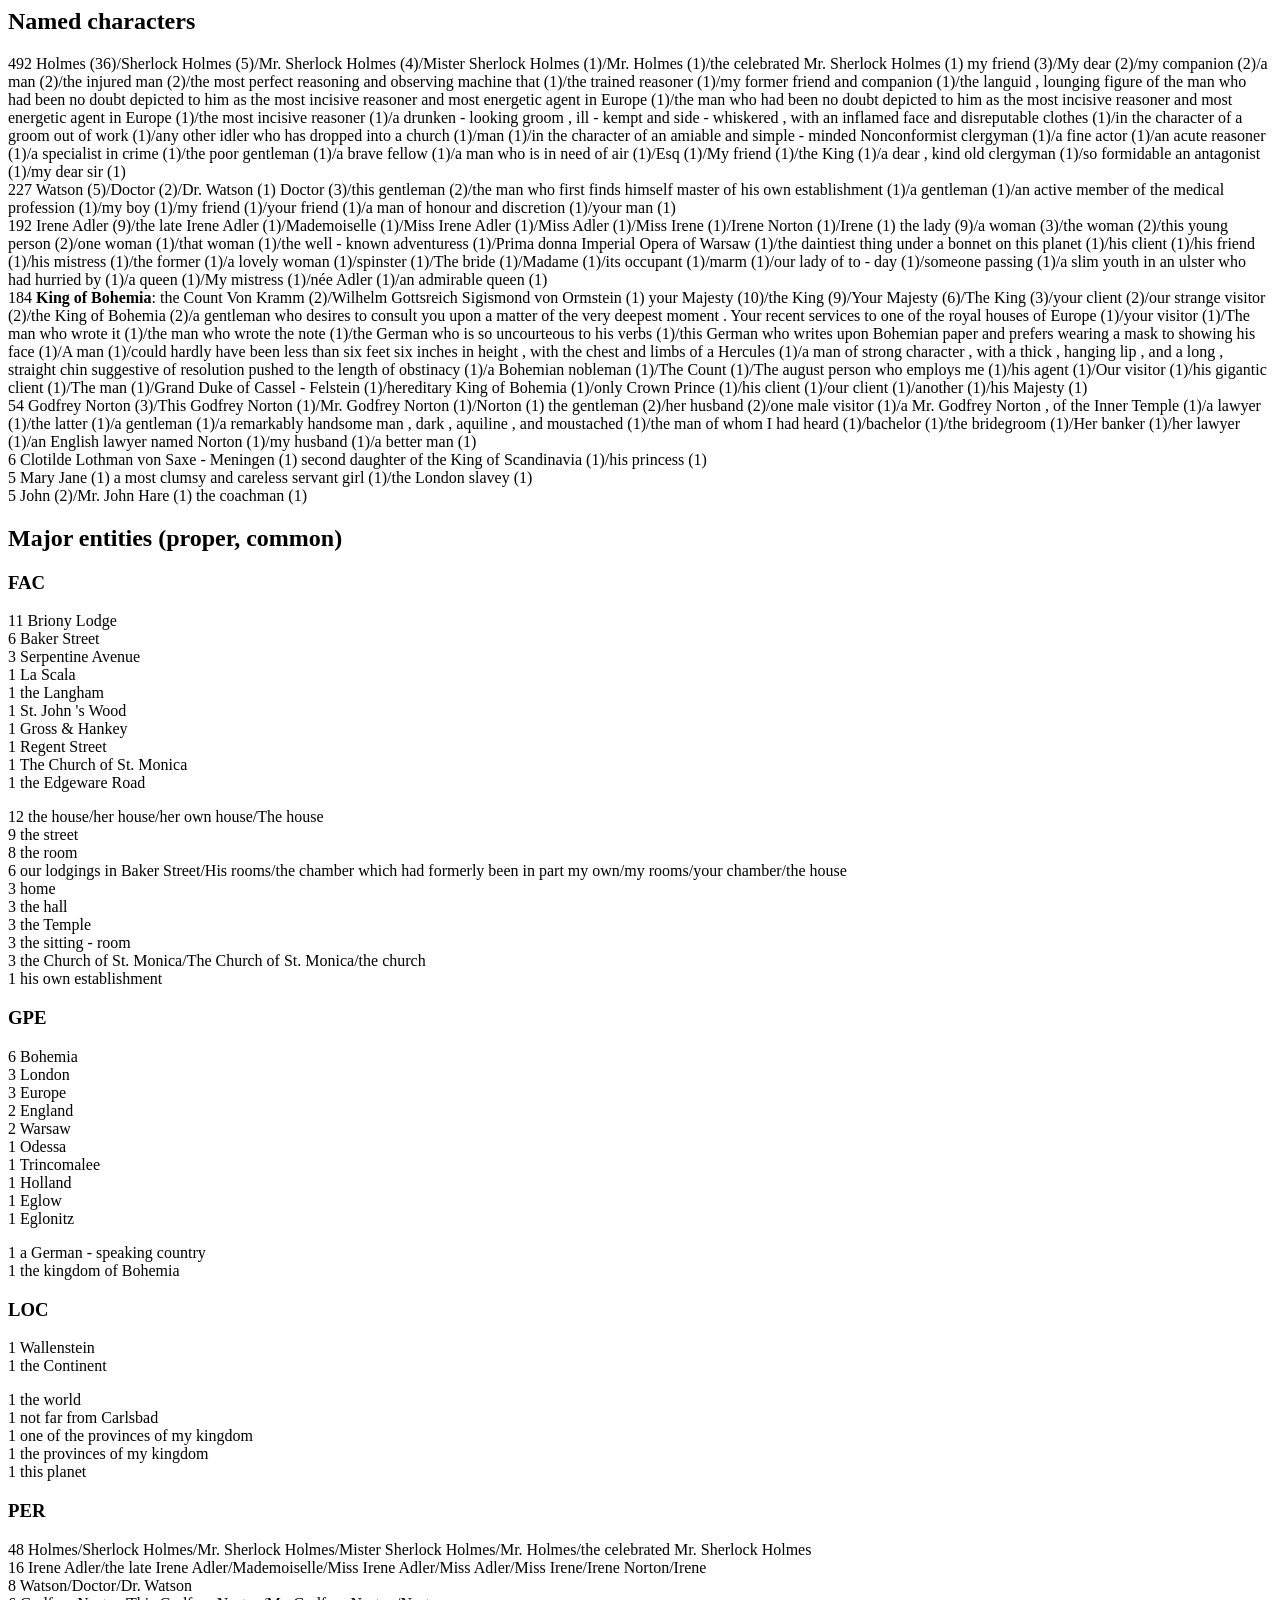
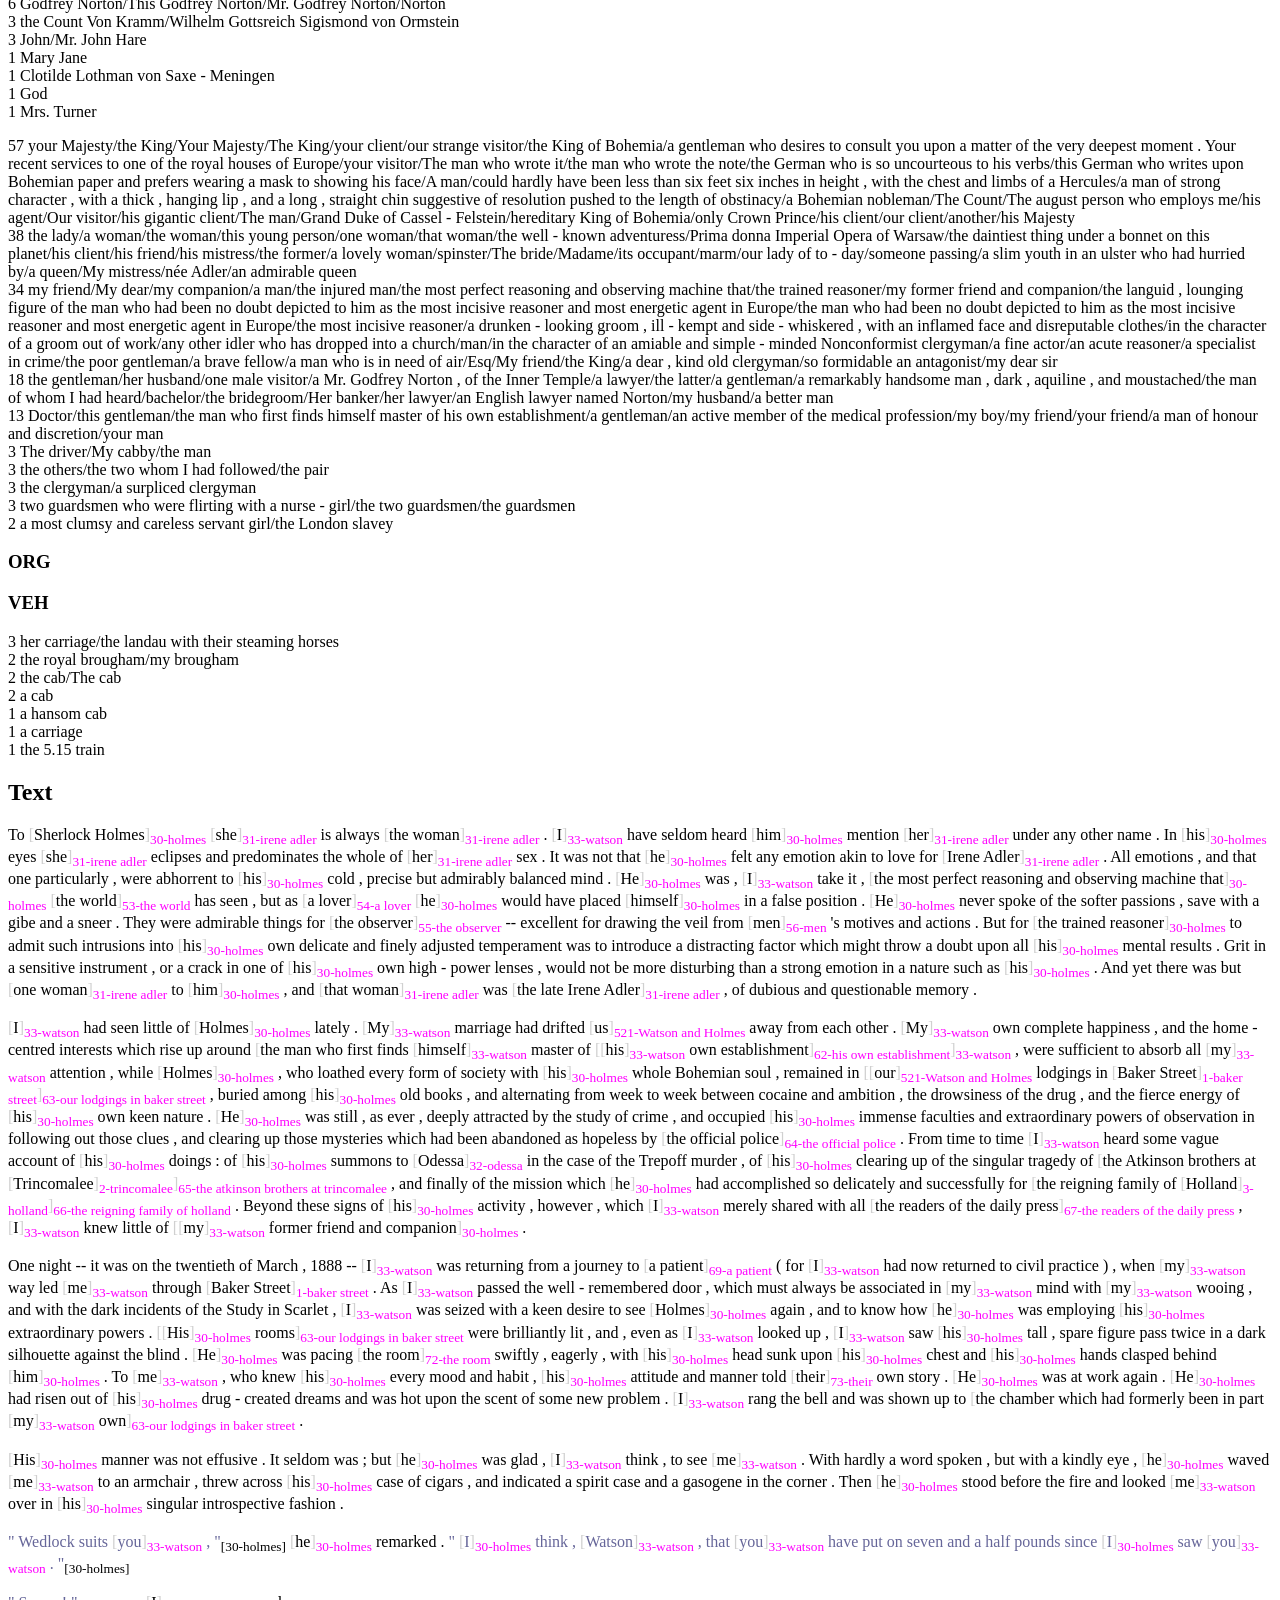
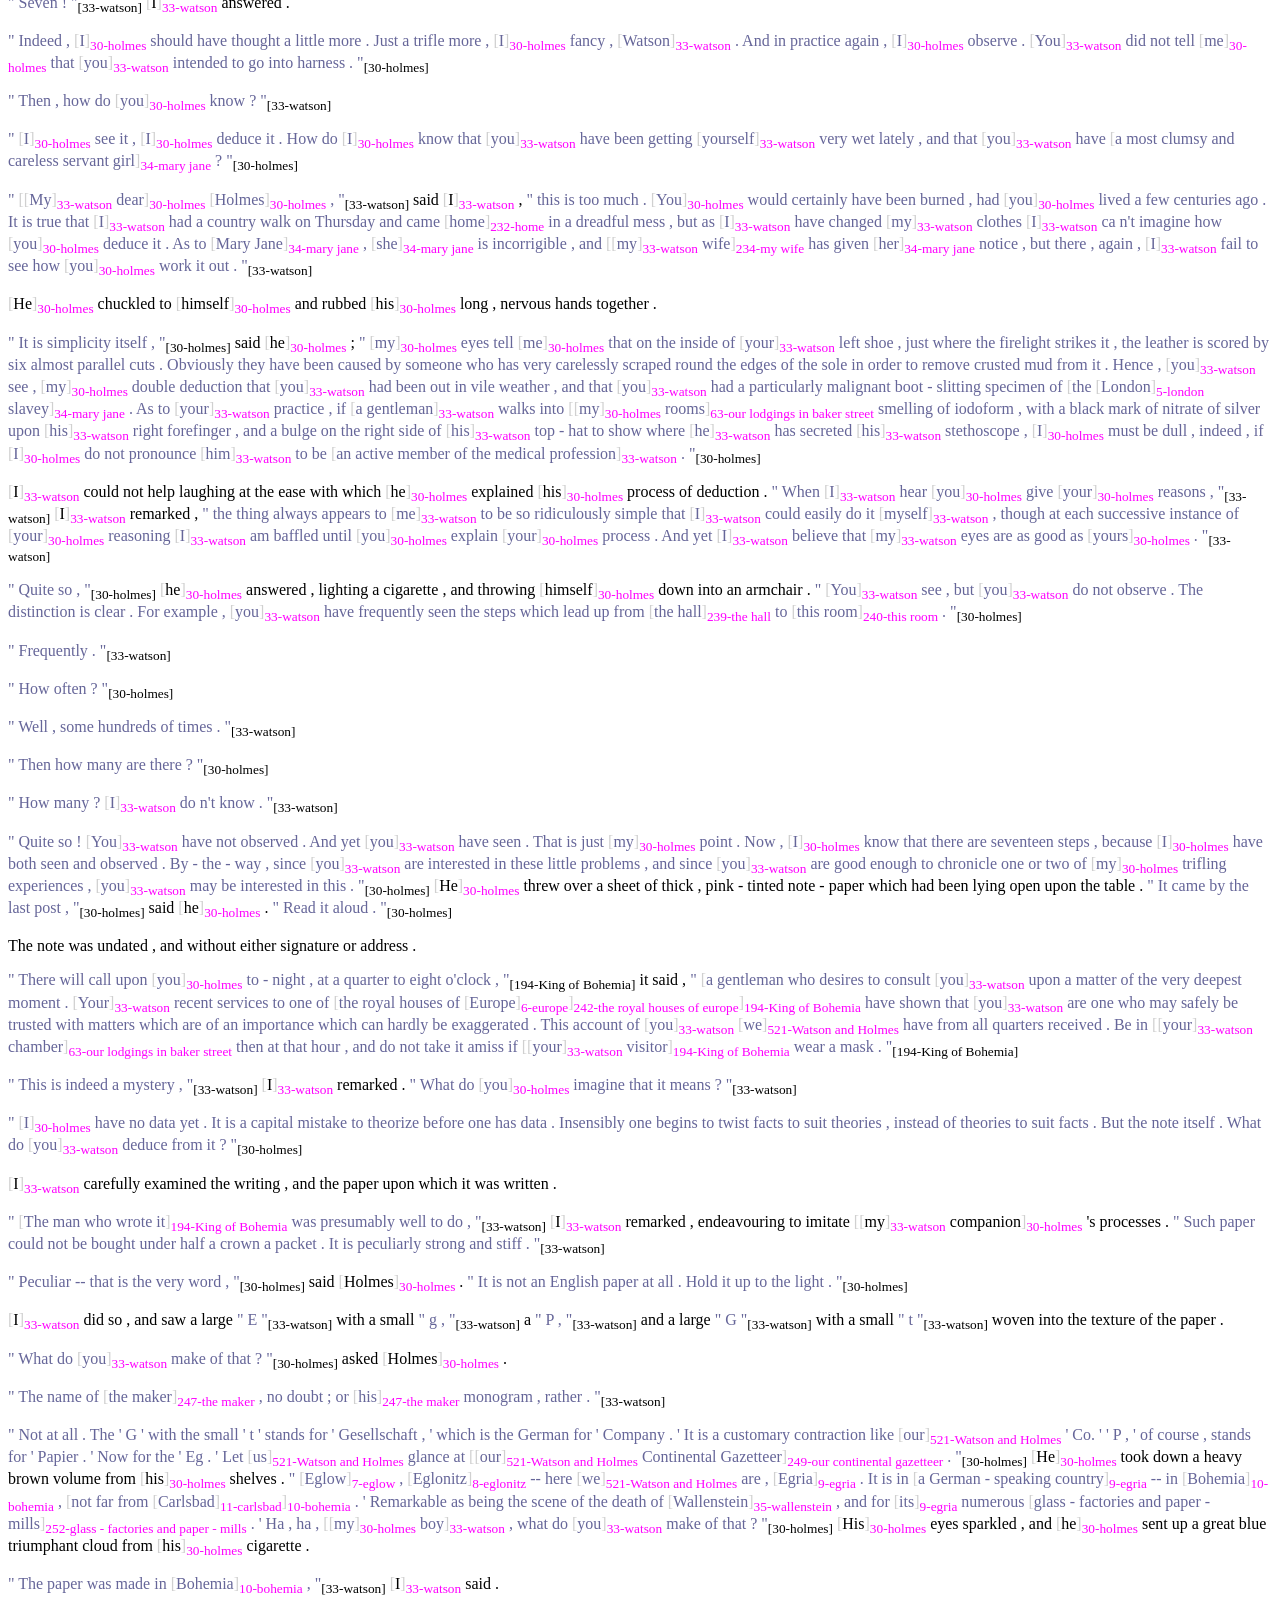
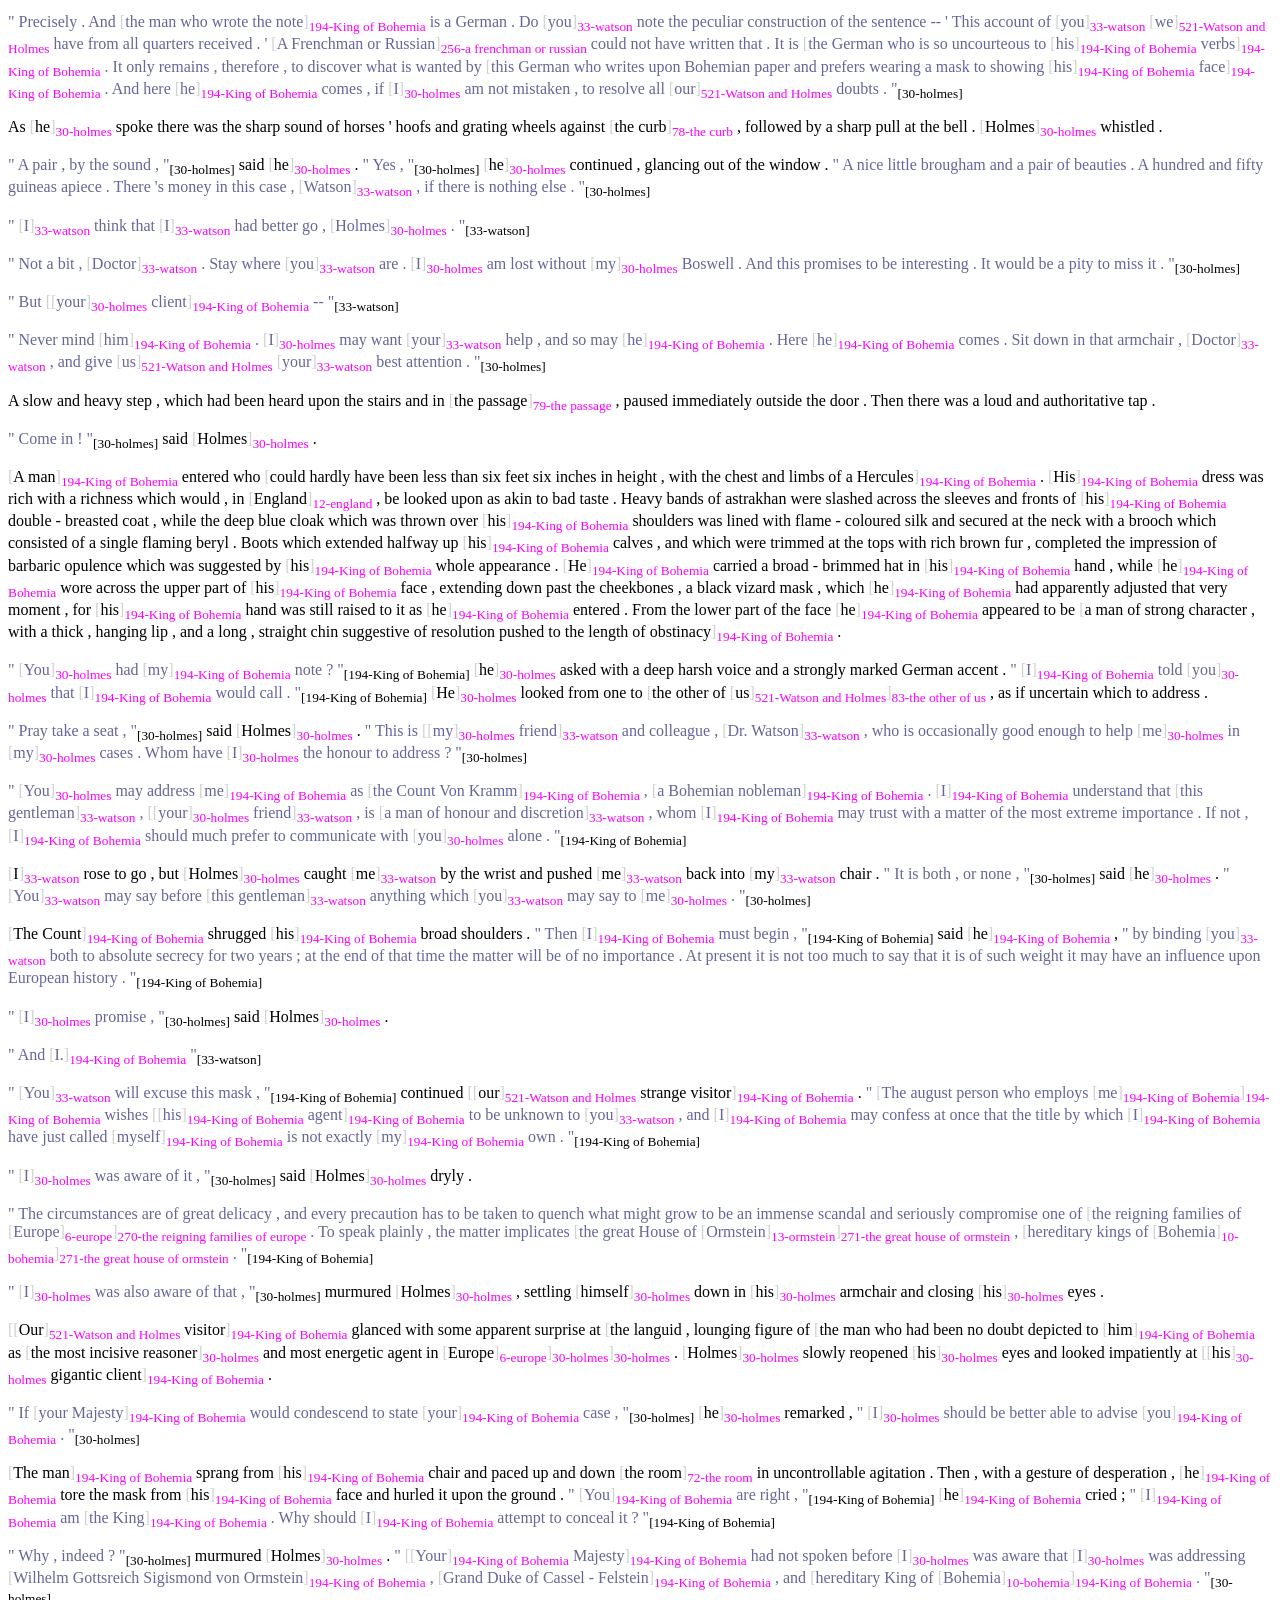
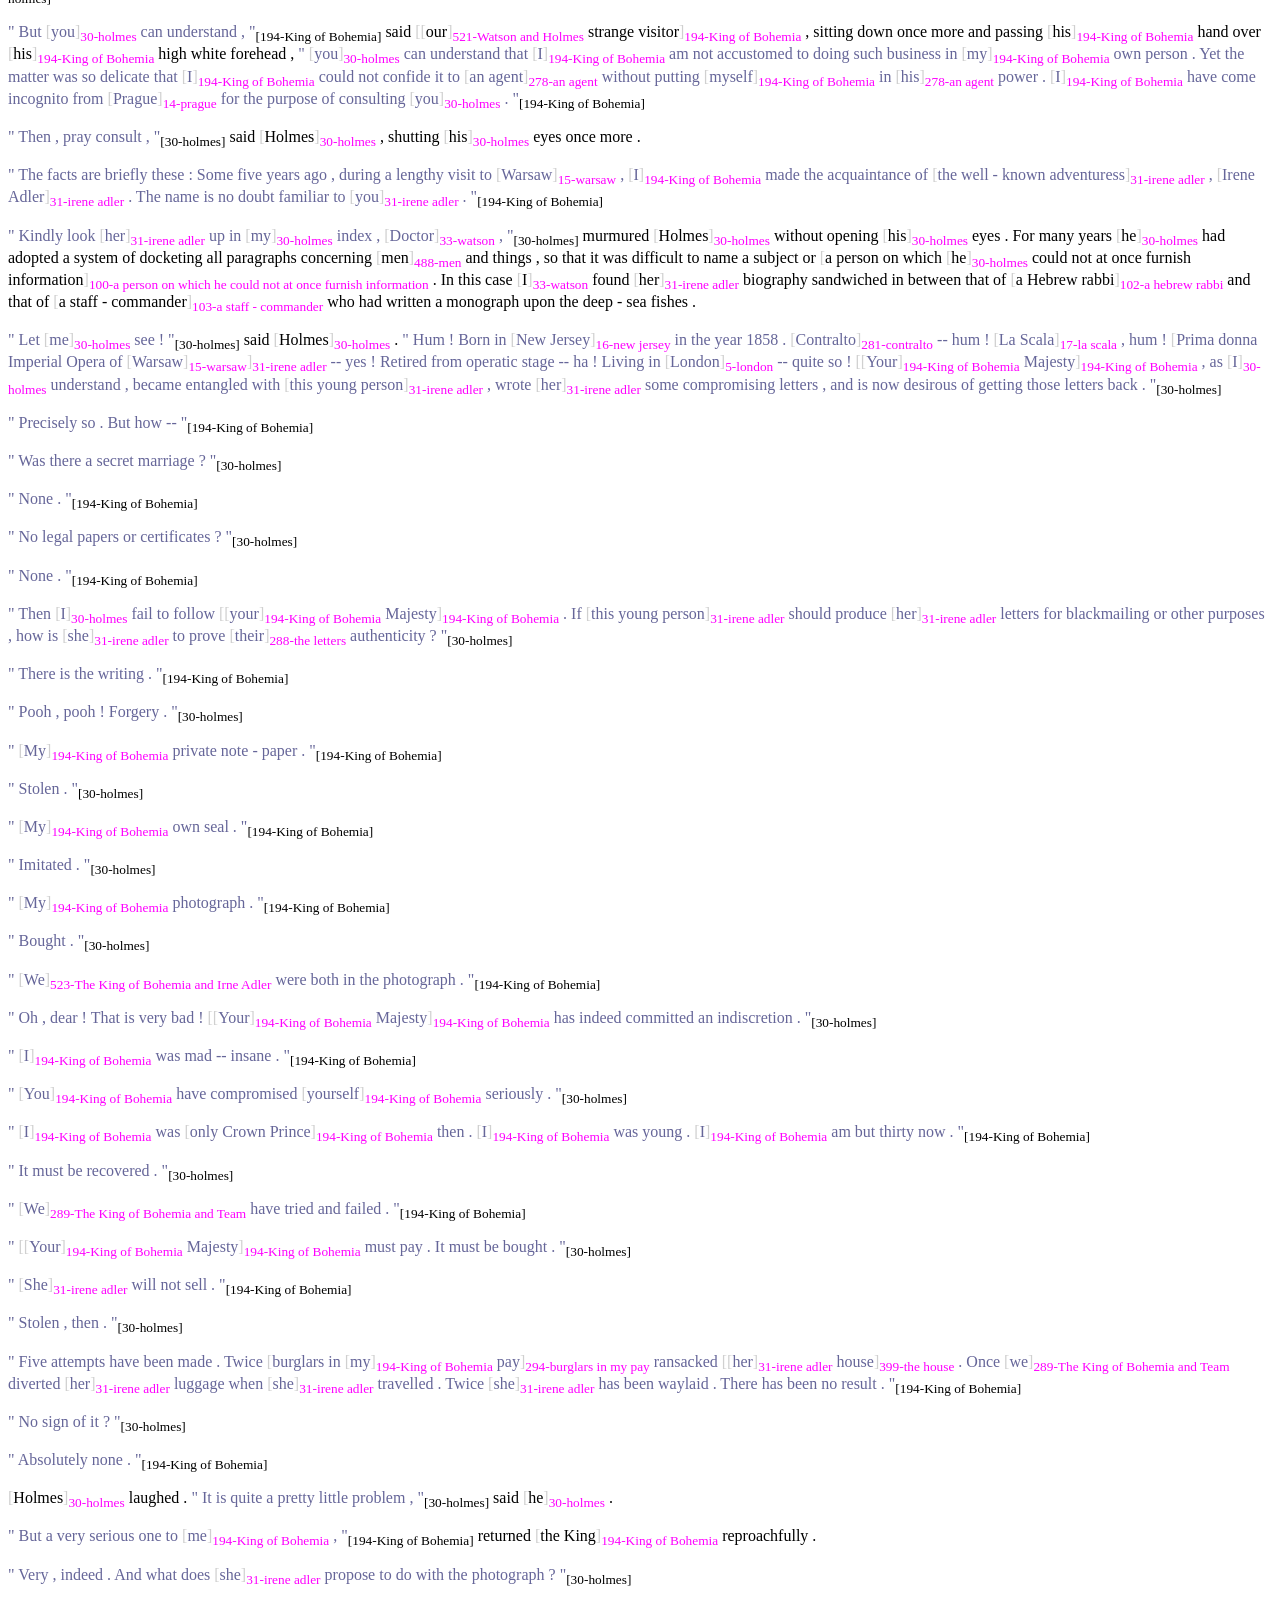
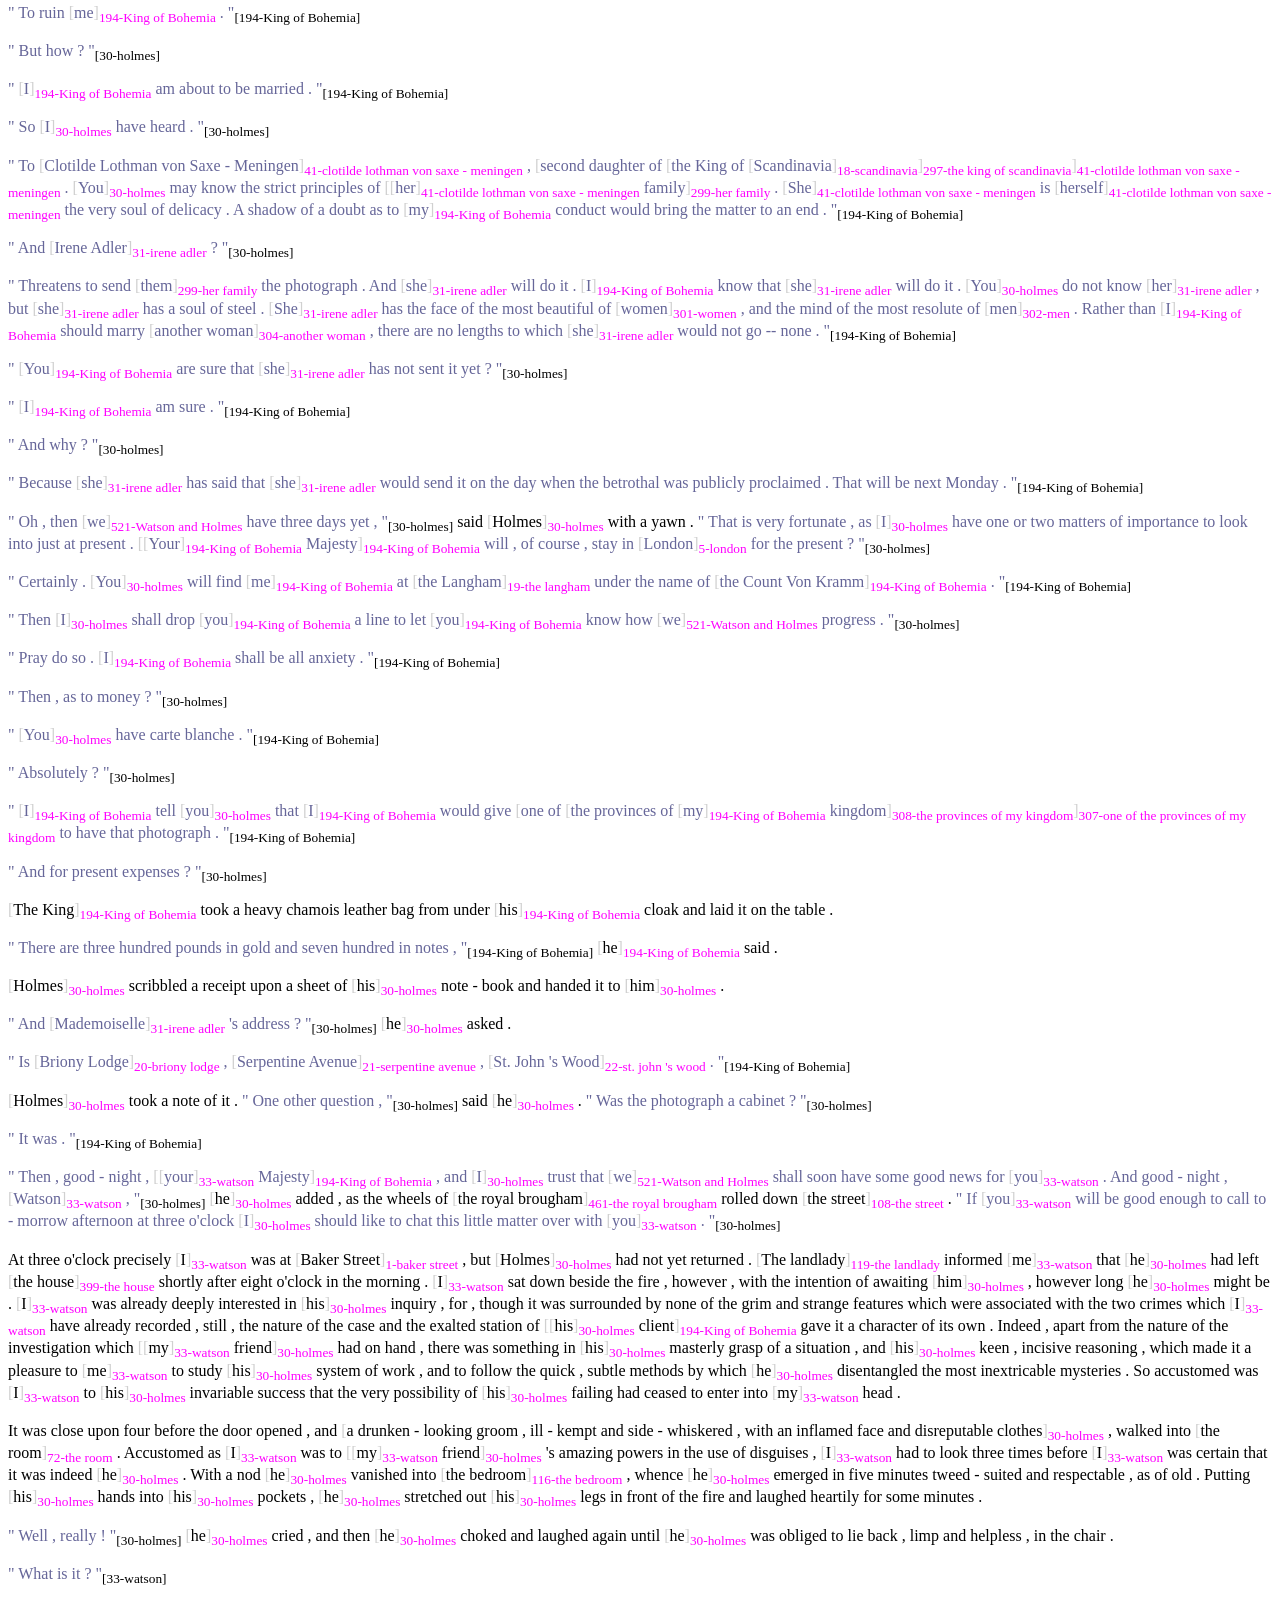
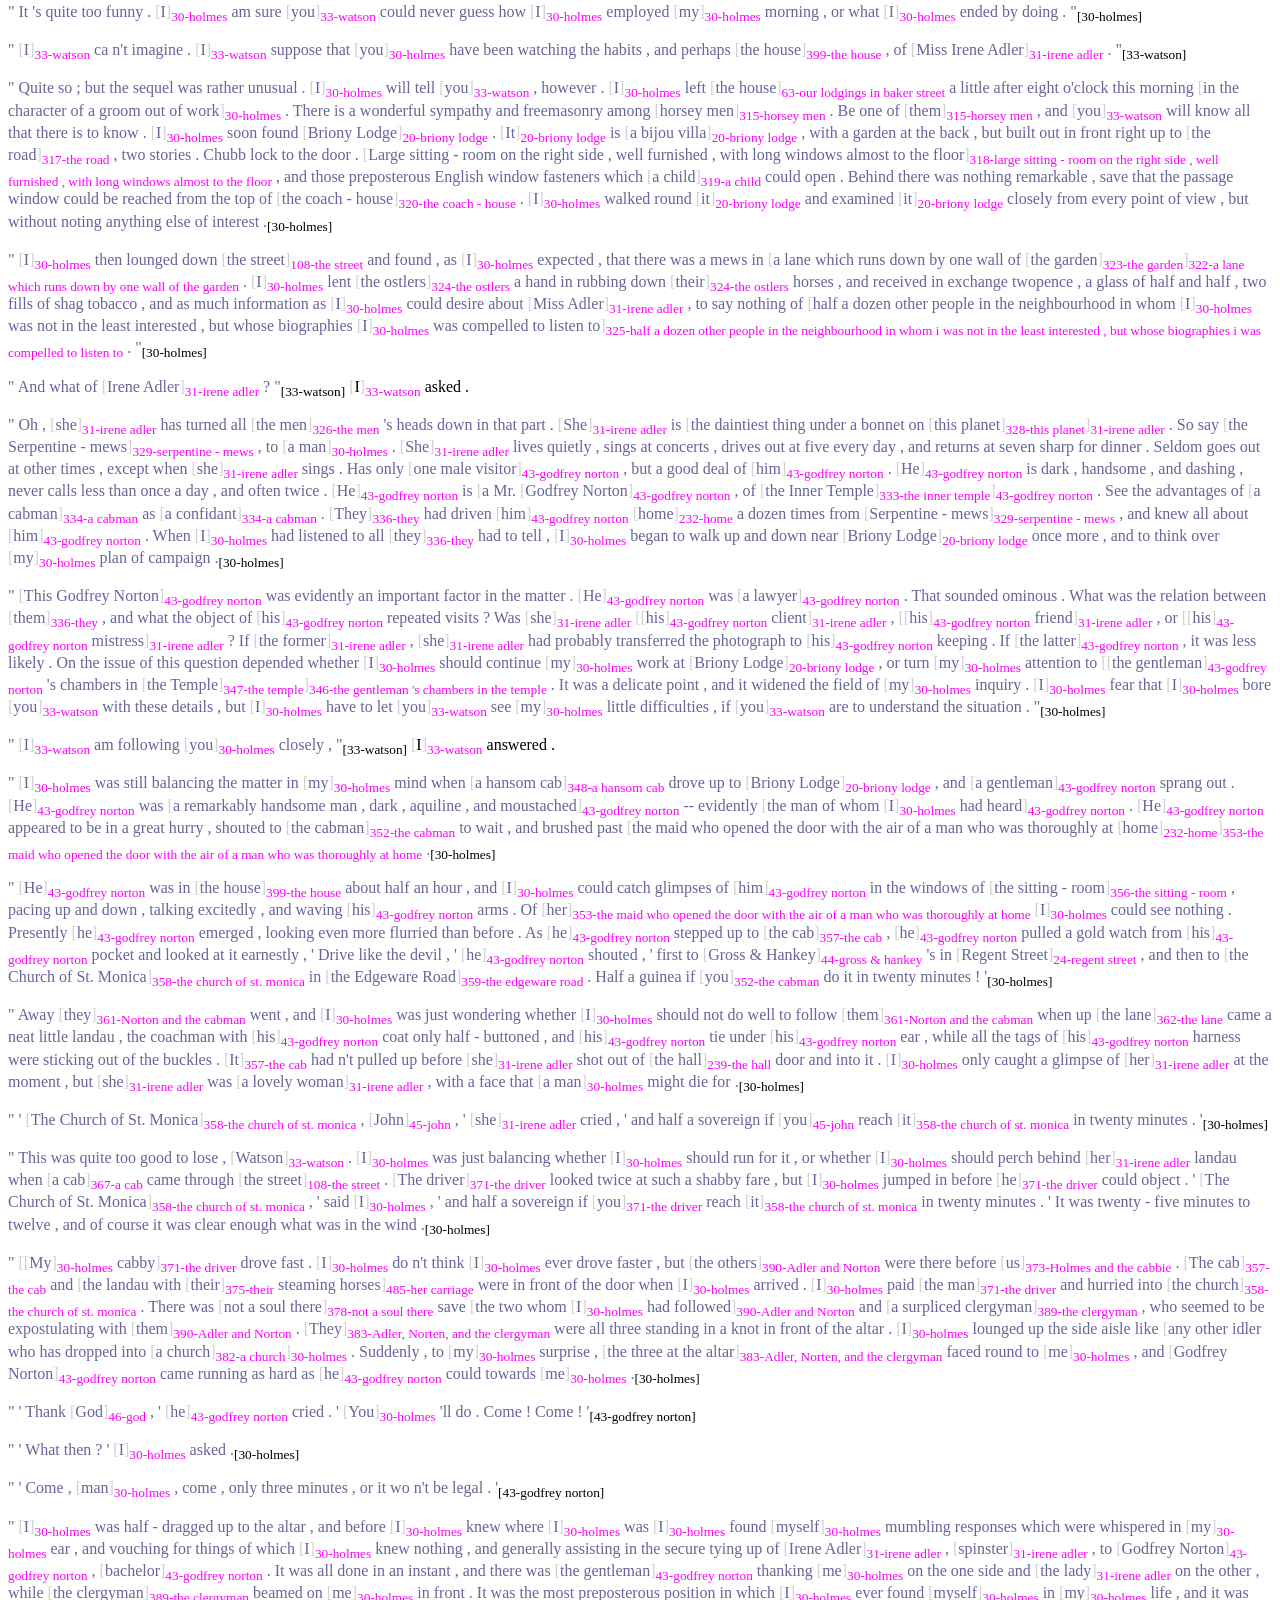
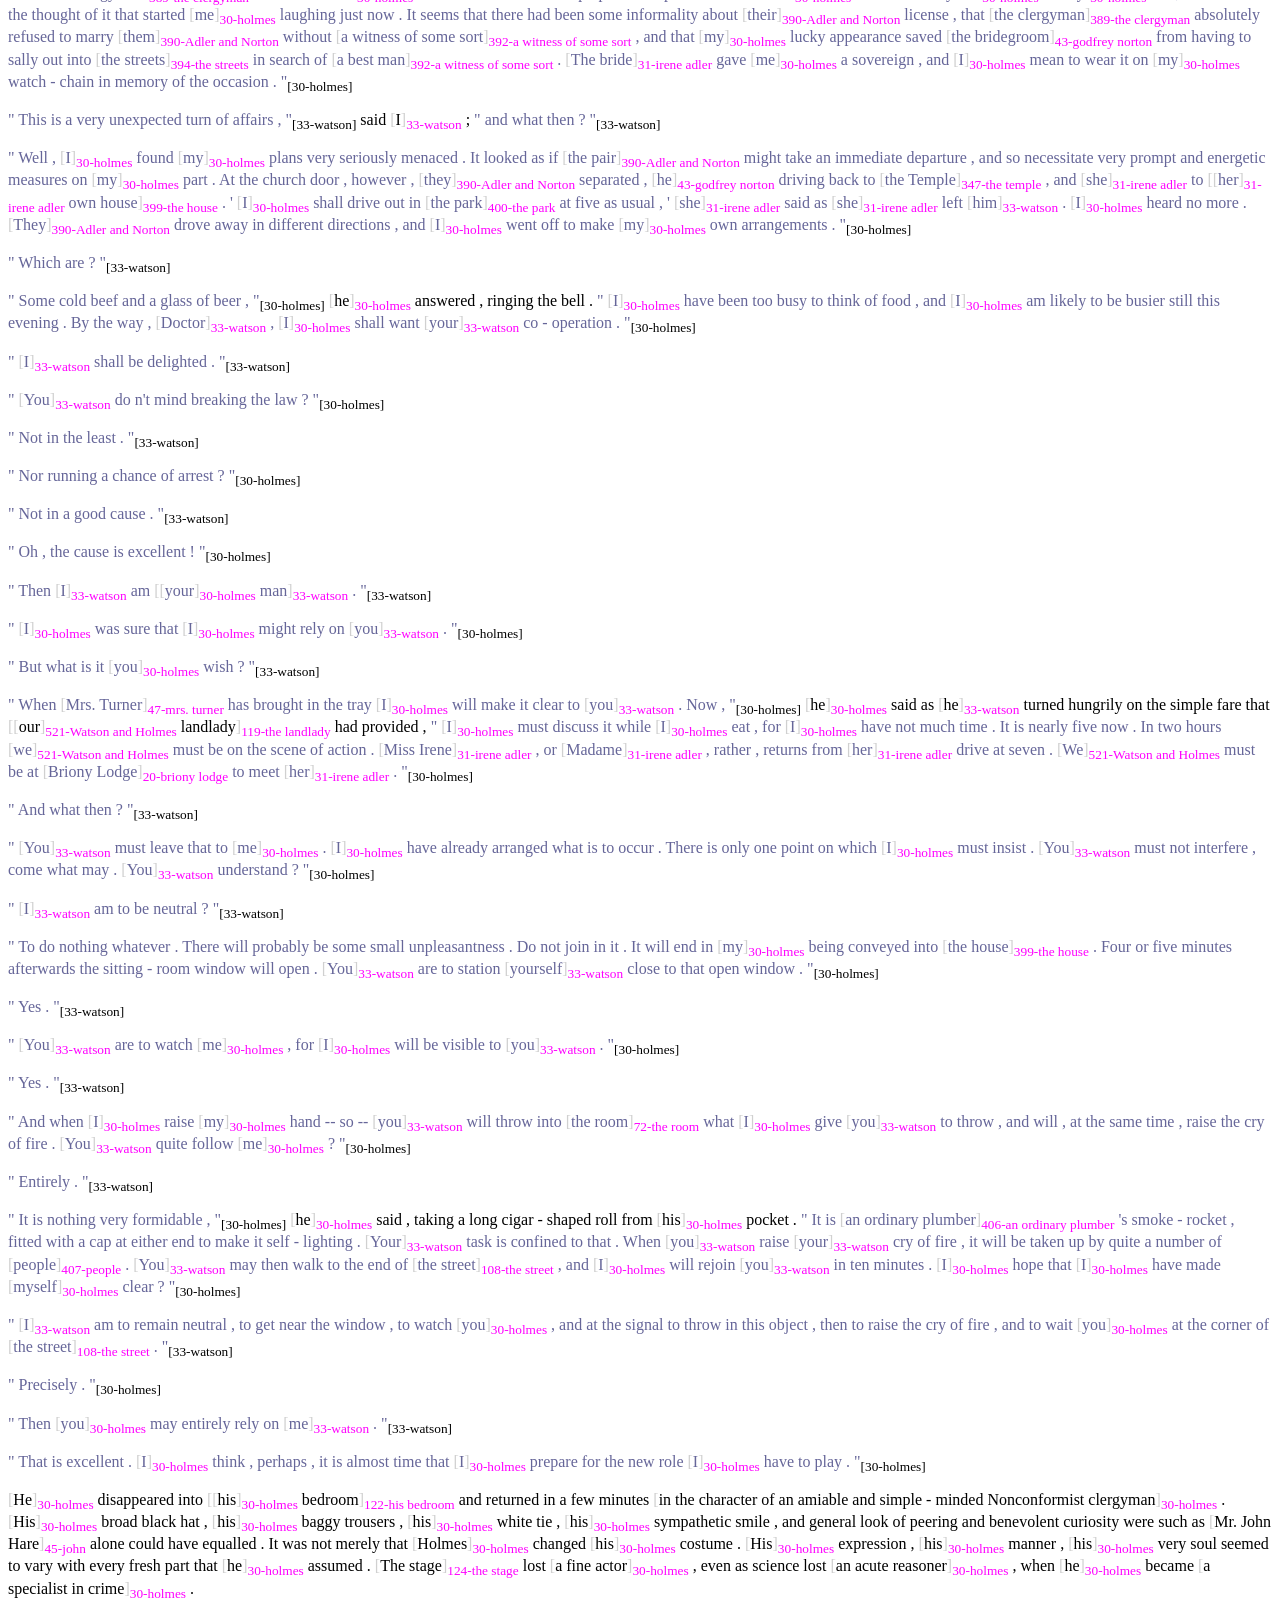
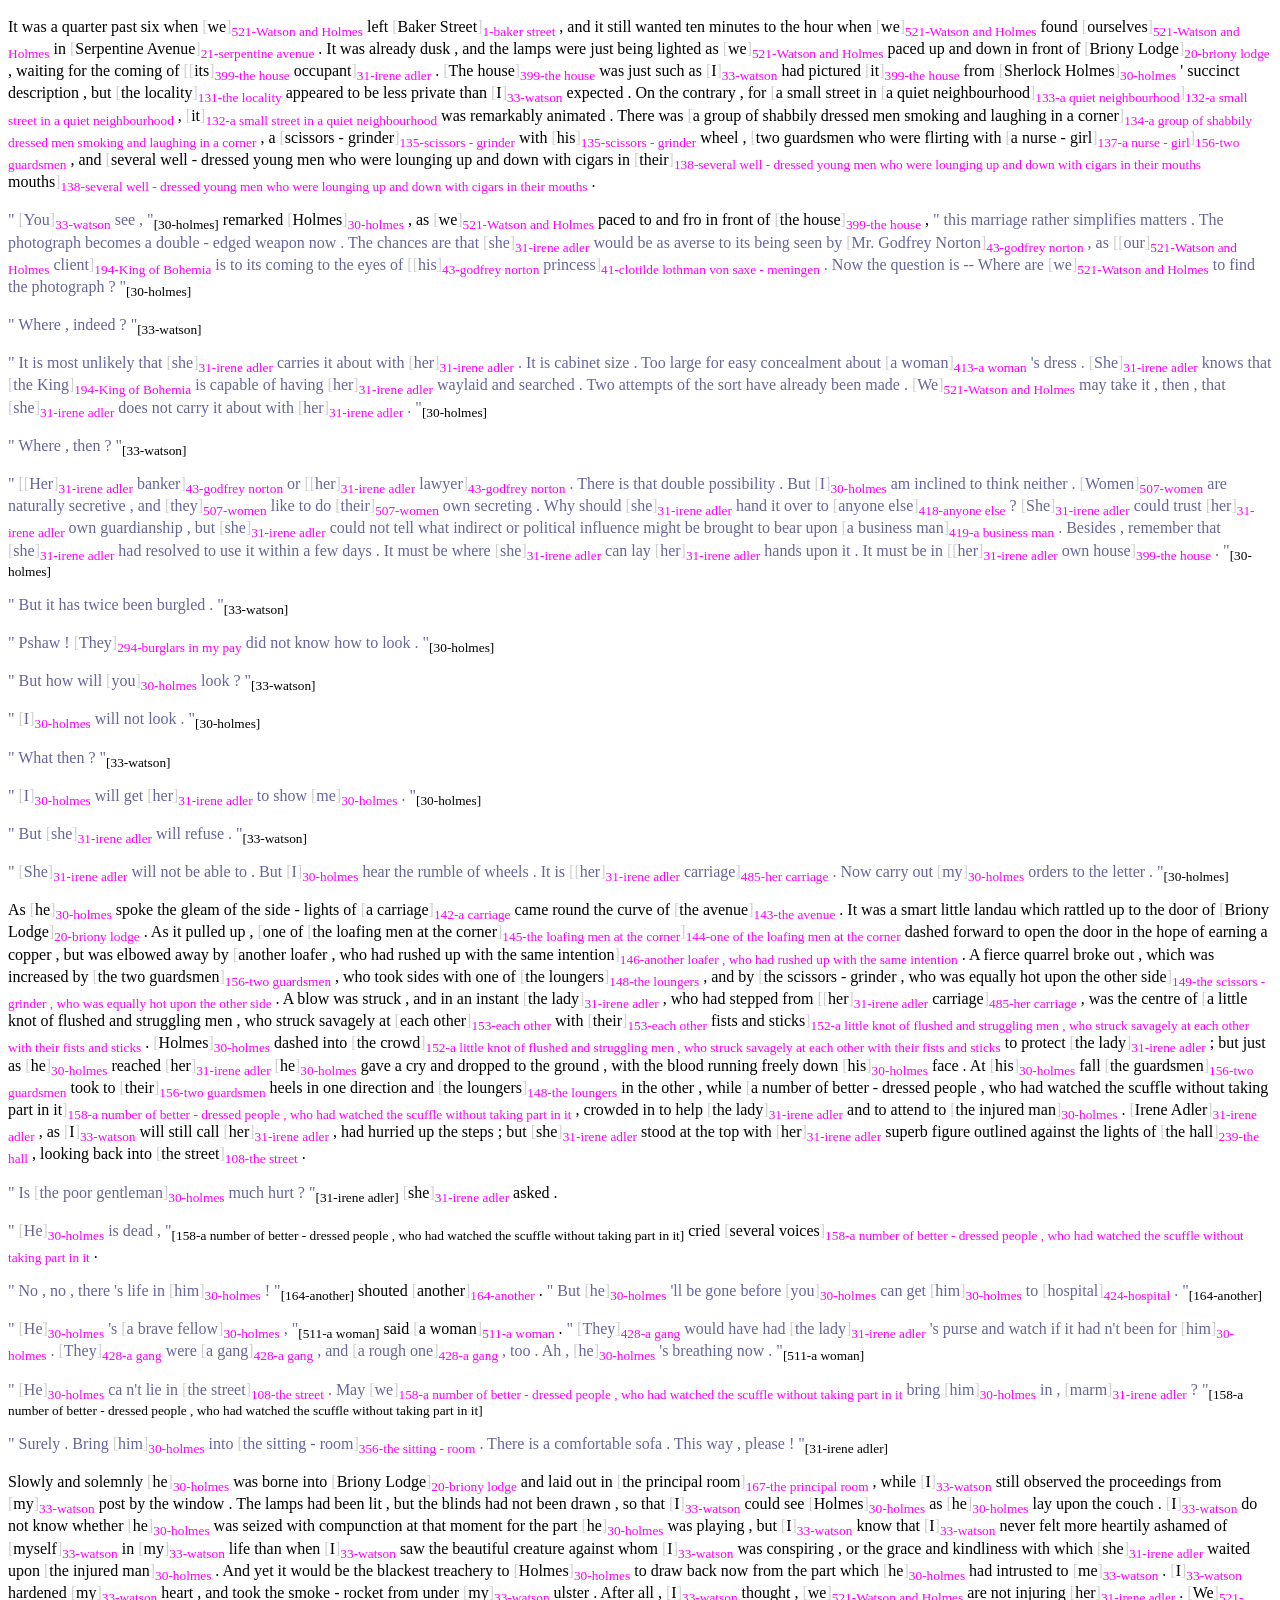
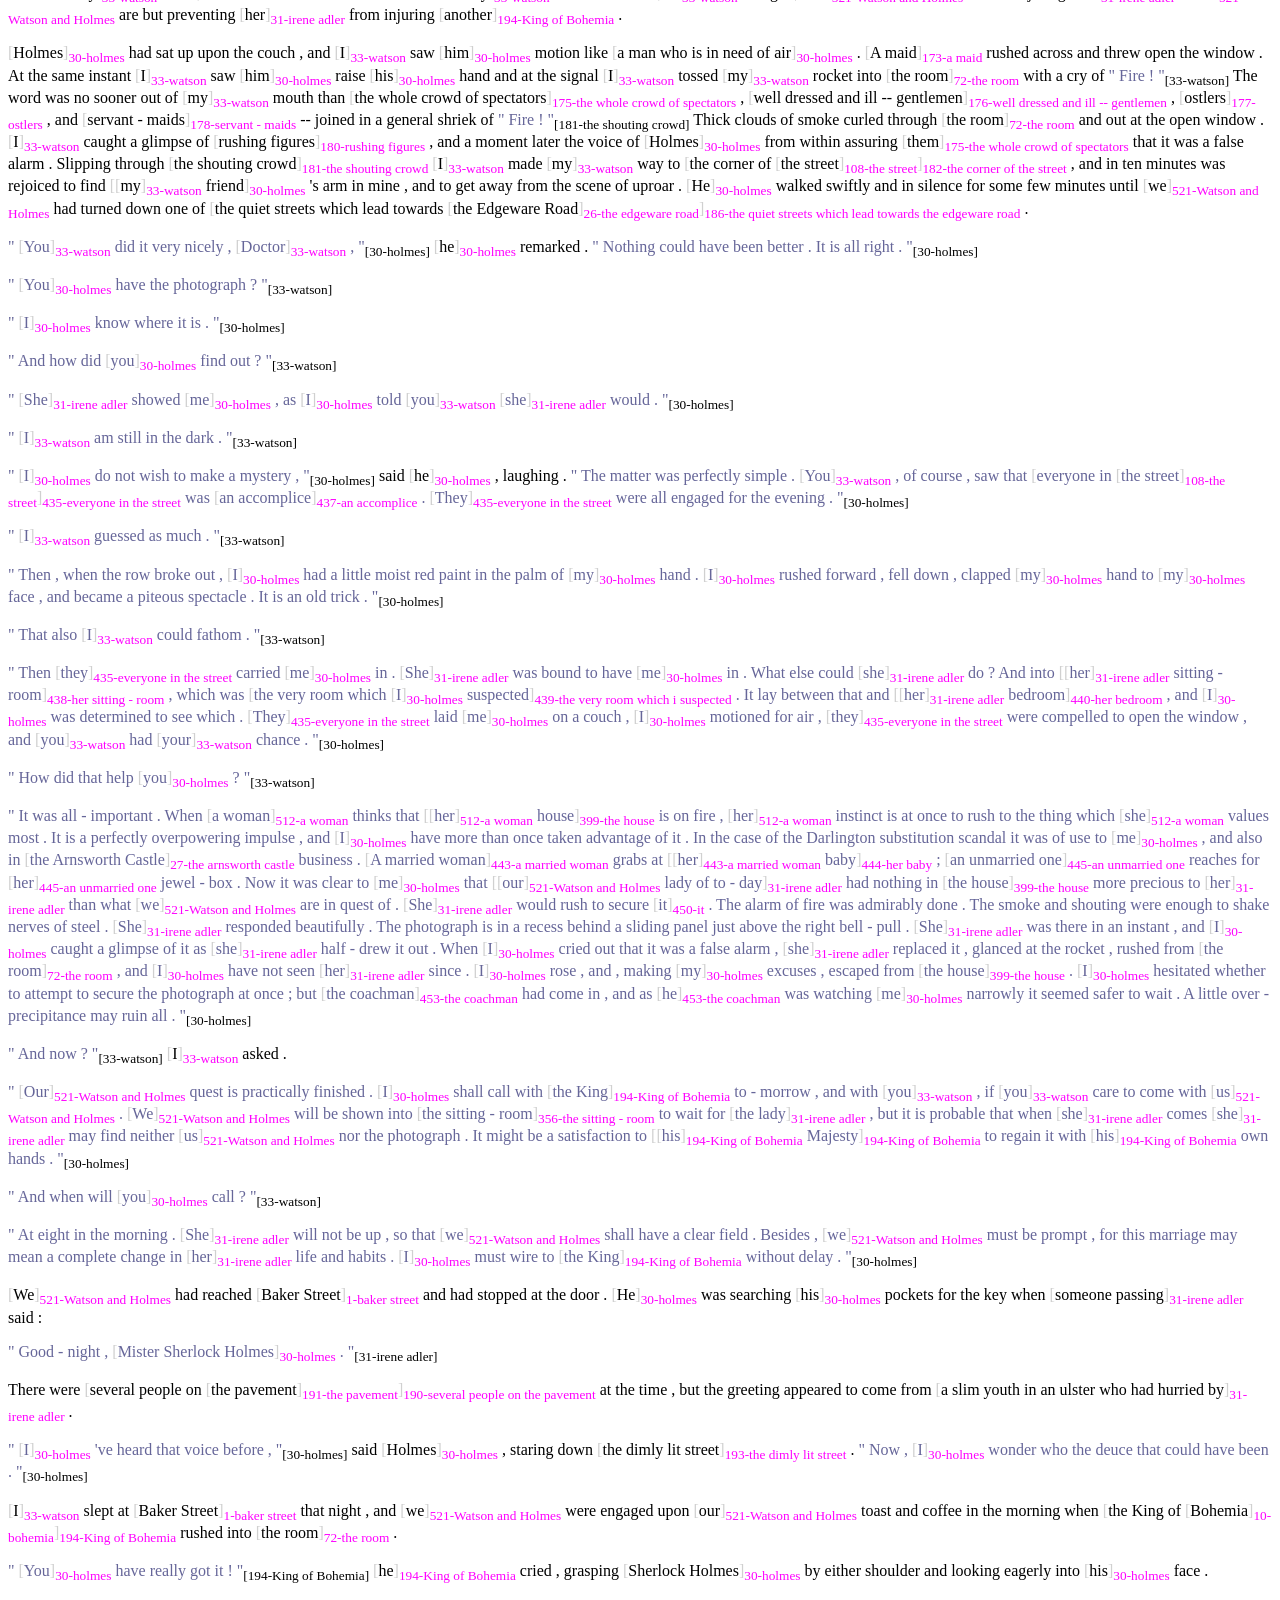
<file: examples/scandalinbohemia/scandalinbohemia.book.html>
<html><head>
		  <meta charset="UTF-8">
		</head><h2>Named characters</h2>
492 Holmes (36)/Sherlock Holmes (5)/Mr. Sherlock Holmes (4)/Mister Sherlock Holmes (1)/Mr. Holmes (1)/the celebrated Mr. Sherlock Holmes (1) my friend (3)/My dear (2)/my companion (2)/a man (2)/the injured man (2)/the most perfect reasoning and observing machine that (1)/the trained reasoner (1)/my former friend and companion (1)/the languid , lounging figure of the man who had been no doubt depicted to him as the most incisive reasoner and most energetic agent in Europe (1)/the man who had been no doubt depicted to him as the most incisive reasoner and most energetic agent in Europe (1)/the most incisive reasoner (1)/a drunken - looking groom , ill - kempt and side - whiskered , with an inflamed face and disreputable clothes (1)/in the character of a groom out of work (1)/any other idler who has dropped into a church (1)/man (1)/in the character of an amiable and simple - minded Nonconformist clergyman (1)/a fine actor (1)/an acute reasoner (1)/a specialist in crime (1)/the poor gentleman (1)/a brave fellow (1)/a man who is in need of air (1)/Esq (1)/My friend (1)/the King (1)/a dear , kind old clergyman (1)/so formidable an antagonist (1)/my dear sir (1) <br />
227 Watson (5)/Doctor (2)/Dr. Watson (1) Doctor (3)/this gentleman (2)/the man who first finds himself master of his own establishment (1)/a gentleman (1)/an active member of the medical profession (1)/my boy (1)/my friend (1)/your friend (1)/a man of honour and discretion (1)/your man (1) <br />
192 Irene Adler (9)/the late Irene Adler (1)/Mademoiselle (1)/Miss Irene Adler (1)/Miss Adler (1)/Miss Irene (1)/Irene Norton (1)/Irene (1) the lady (9)/a woman (3)/the woman (2)/this young person (2)/one woman (1)/that woman (1)/the well - known adventuress (1)/Prima donna Imperial Opera of Warsaw (1)/the daintiest thing under a bonnet on this planet (1)/his client (1)/his friend (1)/his mistress (1)/the former (1)/a lovely woman (1)/spinster (1)/The bride (1)/Madame (1)/its occupant (1)/marm (1)/our lady of to - day (1)/someone passing (1)/a slim youth in an ulster who had hurried by (1)/a queen (1)/My mistress (1)/née Adler (1)/an admirable queen (1) <br />
184 <b>King of Bohemia</b>: the Count Von Kramm (2)/Wilhelm Gottsreich Sigismond von Ormstein (1) your Majesty (10)/the King (9)/Your Majesty (6)/The King (3)/your client (2)/our strange visitor (2)/the King of Bohemia (2)/a gentleman who desires to consult you upon a matter of the very deepest moment . Your recent services to one of the royal houses of Europe (1)/your visitor (1)/The man who wrote it (1)/the man who wrote the note (1)/the German who is so uncourteous to his verbs (1)/this German who writes upon Bohemian paper and prefers wearing a mask to showing his face (1)/A man (1)/could hardly have been less than six feet six inches in height , with the chest and limbs of a Hercules (1)/a man of strong character , with a thick , hanging lip , and a long , straight chin suggestive of resolution pushed to the length of obstinacy (1)/a Bohemian nobleman (1)/The Count (1)/The august person who employs me (1)/his agent (1)/Our visitor (1)/his gigantic client (1)/The man (1)/Grand Duke of Cassel - Felstein (1)/hereditary King of Bohemia (1)/only Crown Prince (1)/his client (1)/our client (1)/another (1)/his Majesty (1) <br />
54 Godfrey Norton (3)/This Godfrey Norton (1)/Mr. Godfrey Norton (1)/Norton (1) the gentleman (2)/her husband (2)/one male visitor (1)/a Mr. Godfrey Norton , of the Inner Temple (1)/a lawyer (1)/the latter (1)/a gentleman (1)/a remarkably handsome man , dark , aquiline , and moustached (1)/the man of whom I had heard (1)/bachelor (1)/the bridegroom (1)/Her banker (1)/her lawyer (1)/an English lawyer named Norton (1)/my husband (1)/a better man (1) <br />
6 Clotilde Lothman von Saxe - Meningen (1) second daughter of the King of Scandinavia (1)/his princess (1) <br />
5 Mary Jane (1) a most clumsy and careless servant girl (1)/the London slavey (1) <br />
5 John (2)/Mr. John Hare (1) the coachman (1) <br />
<p>
<h2>Major entities (proper, common)</h2><h3>FAC</h3>11 Briony Lodge <br />6 Baker Street <br />3 Serpentine Avenue <br />1 La Scala <br />1 the Langham <br />1 St. John 's Wood <br />1 Gross & Hankey <br />1 Regent Street <br />1 The Church of St. Monica <br />1 the Edgeware Road <br /><p>12 the house/her house/her own house/The house <br />9 the street <br />8 the room <br />6 our lodgings in Baker Street/His rooms/the chamber which had formerly been in part my own/my rooms/your chamber/the house <br />3 home <br />3 the hall <br />3 the Temple <br />3 the sitting - room <br />3 the Church of St. Monica/The Church of St. Monica/the church <br />1 his own establishment <br /><p><h3>GPE</h3>6 Bohemia <br />3 London <br />3 Europe <br />2 England <br />2 Warsaw <br />1 Odessa <br />1 Trincomalee <br />1 Holland <br />1 Eglow <br />1 Eglonitz <br /><p>1 a German - speaking country <br />1 the kingdom of Bohemia <br /><p><h3>LOC</h3>1 Wallenstein <br />1 the Continent <br /><p>1 the world <br />1 not far from Carlsbad <br />1 one of the provinces of my kingdom <br />1 the provinces of my kingdom <br />1 this planet <br /><p><h3>PER</h3>48 Holmes/Sherlock Holmes/Mr. Sherlock Holmes/Mister Sherlock Holmes/Mr. Holmes/the celebrated Mr. Sherlock Holmes <br />16 Irene Adler/the late Irene Adler/Mademoiselle/Miss Irene Adler/Miss Adler/Miss Irene/Irene Norton/Irene <br />8 Watson/Doctor/Dr. Watson <br />6 Godfrey Norton/This Godfrey Norton/Mr. Godfrey Norton/Norton <br />3 the Count Von Kramm/Wilhelm Gottsreich Sigismond von Ormstein <br />3 John/Mr. John Hare <br />1 Mary Jane <br />1 Clotilde Lothman von Saxe - Meningen <br />1 God <br />1 Mrs. Turner <br /><p>57 your Majesty/the King/Your Majesty/The King/your client/our strange visitor/the King of Bohemia/a gentleman who desires to consult you upon a matter of the very deepest moment . Your recent services to one of the royal houses of Europe/your visitor/The man who wrote it/the man who wrote the note/the German who is so uncourteous to his verbs/this German who writes upon Bohemian paper and prefers wearing a mask to showing his face/A man/could hardly have been less than six feet six inches in height , with the chest and limbs of a Hercules/a man of strong character , with a thick , hanging lip , and a long , straight chin suggestive of resolution pushed to the length of obstinacy/a Bohemian nobleman/The Count/The august person who employs me/his agent/Our visitor/his gigantic client/The man/Grand Duke of Cassel - Felstein/hereditary King of Bohemia/only Crown Prince/his client/our client/another/his Majesty <br />38 the lady/a woman/the woman/this young person/one woman/that woman/the well - known adventuress/Prima donna Imperial Opera of Warsaw/the daintiest thing under a bonnet on this planet/his client/his friend/his mistress/the former/a lovely woman/spinster/The bride/Madame/its occupant/marm/our lady of to - day/someone passing/a slim youth in an ulster who had hurried by/a queen/My mistress/née Adler/an admirable queen <br />34 my friend/My dear/my companion/a man/the injured man/the most perfect reasoning and observing machine that/the trained reasoner/my former friend and companion/the languid , lounging figure of the man who had been no doubt depicted to him as the most incisive reasoner and most energetic agent in Europe/the man who had been no doubt depicted to him as the most incisive reasoner and most energetic agent in Europe/the most incisive reasoner/a drunken - looking groom , ill - kempt and side - whiskered , with an inflamed face and disreputable clothes/in the character of a groom out of work/any other idler who has dropped into a church/man/in the character of an amiable and simple - minded Nonconformist clergyman/a fine actor/an acute reasoner/a specialist in crime/the poor gentleman/a brave fellow/a man who is in need of air/Esq/My friend/the King/a dear , kind old clergyman/so formidable an antagonist/my dear sir <br />18 the gentleman/her husband/one male visitor/a Mr. Godfrey Norton , of the Inner Temple/a lawyer/the latter/a gentleman/a remarkably handsome man , dark , aquiline , and moustached/the man of whom I had heard/bachelor/the bridegroom/Her banker/her lawyer/an English lawyer named Norton/my husband/a better man <br />13 Doctor/this gentleman/the man who first finds himself master of his own establishment/a gentleman/an active member of the medical profession/my boy/my friend/your friend/a man of honour and discretion/your man <br />3 The driver/My cabby/the man <br />3 the others/the two whom I had followed/the pair <br />3 the clergyman/a surpliced clergyman <br />3 two guardsmen who were flirting with a nurse - girl/the two guardsmen/the guardsmen <br />2 a most clumsy and careless servant girl/the London slavey <br /><p><h3>ORG</h3><p><p><h3>VEH</h3><p>3 her carriage/the landau with their steaming horses <br />2 the royal brougham/my brougham <br />2 the cab/The cab <br />2 a cab <br />1 a hansom cab <br />1 a carriage <br />1 the 5.15 train <br /><p><h2>Text</h2>
<p />To <font color="#D0D0D0">[</font>Sherlock Holmes<font color="#D0D0D0">]</font><font color="#FF00FF"><sub>30-holmes</sub></font> <font color="#D0D0D0">[</font>she<font color="#D0D0D0">]</font><font color="#FF00FF"><sub>31-irene adler</sub></font> is always <font color="#D0D0D0">[</font>the woman<font color="#D0D0D0">]</font><font color="#FF00FF"><sub>31-irene adler</sub></font> . <font color="#D0D0D0">[</font>I<font color="#D0D0D0">]</font><font color="#FF00FF"><sub>33-watson</sub></font> have seldom heard <font color="#D0D0D0">[</font>him<font color="#D0D0D0">]</font><font color="#FF00FF"><sub>30-holmes</sub></font> mention <font color="#D0D0D0">[</font>her<font color="#D0D0D0">]</font><font color="#FF00FF"><sub>31-irene adler</sub></font> under any other name . In <font color="#D0D0D0">[</font>his<font color="#D0D0D0">]</font><font color="#FF00FF"><sub>30-holmes</sub></font> eyes <font color="#D0D0D0">[</font>she<font color="#D0D0D0">]</font><font color="#FF00FF"><sub>31-irene adler</sub></font> eclipses and predominates the whole of <font color="#D0D0D0">[</font>her<font color="#D0D0D0">]</font><font color="#FF00FF"><sub>31-irene adler</sub></font> sex . It was not that <font color="#D0D0D0">[</font>he<font color="#D0D0D0">]</font><font color="#FF00FF"><sub>30-holmes</sub></font> felt any emotion akin to love for <font color="#D0D0D0">[</font>Irene Adler<font color="#D0D0D0">]</font><font color="#FF00FF"><sub>31-irene adler</sub></font> . All emotions , and that one particularly , were abhorrent to <font color="#D0D0D0">[</font>his<font color="#D0D0D0">]</font><font color="#FF00FF"><sub>30-holmes</sub></font> cold , precise but admirably balanced mind . <font color="#D0D0D0">[</font>He<font color="#D0D0D0">]</font><font color="#FF00FF"><sub>30-holmes</sub></font> was , <font color="#D0D0D0">[</font>I<font color="#D0D0D0">]</font><font color="#FF00FF"><sub>33-watson</sub></font> take it , <font color="#D0D0D0">[</font>the most perfect reasoning and observing machine that<font color="#D0D0D0">]</font><font color="#FF00FF"><sub>30-holmes</sub></font> <font color="#D0D0D0">[</font>the world<font color="#D0D0D0">]</font><font color="#FF00FF"><sub>53-the world</sub></font> has seen , but as <font color="#D0D0D0">[</font>a lover<font color="#D0D0D0">]</font><font color="#FF00FF"><sub>54-a lover</sub></font> <font color="#D0D0D0">[</font>he<font color="#D0D0D0">]</font><font color="#FF00FF"><sub>30-holmes</sub></font> would have placed <font color="#D0D0D0">[</font>himself<font color="#D0D0D0">]</font><font color="#FF00FF"><sub>30-holmes</sub></font> in a false position . <font color="#D0D0D0">[</font>He<font color="#D0D0D0">]</font><font color="#FF00FF"><sub>30-holmes</sub></font> never spoke of the softer passions , save with a gibe and a sneer . They were admirable things for <font color="#D0D0D0">[</font>the observer<font color="#D0D0D0">]</font><font color="#FF00FF"><sub>55-the observer</sub></font> -- excellent for drawing the veil from <font color="#D0D0D0">[</font>men<font color="#D0D0D0">]</font><font color="#FF00FF"><sub>56-men</sub></font> &#x27;s motives and actions . But for <font color="#D0D0D0">[</font>the trained reasoner<font color="#D0D0D0">]</font><font color="#FF00FF"><sub>30-holmes</sub></font> to admit such intrusions into <font color="#D0D0D0">[</font>his<font color="#D0D0D0">]</font><font color="#FF00FF"><sub>30-holmes</sub></font> own delicate and finely adjusted temperament was to introduce a distracting factor which might throw a doubt upon all <font color="#D0D0D0">[</font>his<font color="#D0D0D0">]</font><font color="#FF00FF"><sub>30-holmes</sub></font> mental results . Grit in a sensitive instrument , or a crack in one of <font color="#D0D0D0">[</font>his<font color="#D0D0D0">]</font><font color="#FF00FF"><sub>30-holmes</sub></font> own high - power lenses , would not be more disturbing than a strong emotion in a nature such as <font color="#D0D0D0">[</font>his<font color="#D0D0D0">]</font><font color="#FF00FF"><sub>30-holmes</sub></font> . And yet there was but <font color="#D0D0D0">[</font>one woman<font color="#D0D0D0">]</font><font color="#FF00FF"><sub>31-irene adler</sub></font> to <font color="#D0D0D0">[</font>him<font color="#D0D0D0">]</font><font color="#FF00FF"><sub>30-holmes</sub></font> , and <font color="#D0D0D0">[</font>that woman<font color="#D0D0D0">]</font><font color="#FF00FF"><sub>31-irene adler</sub></font> was <font color="#D0D0D0">[</font>the late Irene Adler<font color="#D0D0D0">]</font><font color="#FF00FF"><sub>31-irene adler</sub></font> , of dubious and questionable memory . <p /><font color="#D0D0D0">[</font>I<font color="#D0D0D0">]</font><font color="#FF00FF"><sub>33-watson</sub></font> had seen little of <font color="#D0D0D0">[</font>Holmes<font color="#D0D0D0">]</font><font color="#FF00FF"><sub>30-holmes</sub></font> lately . <font color="#D0D0D0">[</font>My<font color="#D0D0D0">]</font><font color="#FF00FF"><sub>33-watson</sub></font> marriage had drifted <font color="#D0D0D0">[</font>us<font color="#D0D0D0">]</font><font color="#FF00FF"><sub>521-Watson and Holmes</sub></font> away from each other . <font color="#D0D0D0">[</font>My<font color="#D0D0D0">]</font><font color="#FF00FF"><sub>33-watson</sub></font> own complete happiness , and the home - centred interests which rise up around <font color="#D0D0D0">[</font>the man who first finds <font color="#D0D0D0">[</font>himself<font color="#D0D0D0">]</font><font color="#FF00FF"><sub>33-watson</sub></font> master of <font color="#D0D0D0">[</font><font color="#D0D0D0">[</font>his<font color="#D0D0D0">]</font><font color="#FF00FF"><sub>33-watson</sub></font> own establishment<font color="#D0D0D0">]</font><font color="#FF00FF"><sub>62-his own establishment</sub></font><font color="#D0D0D0">]</font><font color="#FF00FF"><sub>33-watson</sub></font> , were sufficient to absorb all <font color="#D0D0D0">[</font>my<font color="#D0D0D0">]</font><font color="#FF00FF"><sub>33-watson</sub></font> attention , while <font color="#D0D0D0">[</font>Holmes<font color="#D0D0D0">]</font><font color="#FF00FF"><sub>30-holmes</sub></font> , who loathed every form of society with <font color="#D0D0D0">[</font>his<font color="#D0D0D0">]</font><font color="#FF00FF"><sub>30-holmes</sub></font> whole Bohemian soul , remained in <font color="#D0D0D0">[</font><font color="#D0D0D0">[</font>our<font color="#D0D0D0">]</font><font color="#FF00FF"><sub>521-Watson and Holmes</sub></font> lodgings in <font color="#D0D0D0">[</font>Baker Street<font color="#D0D0D0">]</font><font color="#FF00FF"><sub>1-baker street</sub></font><font color="#D0D0D0">]</font><font color="#FF00FF"><sub>63-our lodgings in baker street</sub></font> , buried among <font color="#D0D0D0">[</font>his<font color="#D0D0D0">]</font><font color="#FF00FF"><sub>30-holmes</sub></font> old books , and alternating from week to week between cocaine and ambition , the drowsiness of the drug , and the fierce energy of <font color="#D0D0D0">[</font>his<font color="#D0D0D0">]</font><font color="#FF00FF"><sub>30-holmes</sub></font> own keen nature . <font color="#D0D0D0">[</font>He<font color="#D0D0D0">]</font><font color="#FF00FF"><sub>30-holmes</sub></font> was still , as ever , deeply attracted by the study of crime , and occupied <font color="#D0D0D0">[</font>his<font color="#D0D0D0">]</font><font color="#FF00FF"><sub>30-holmes</sub></font> immense faculties and extraordinary powers of observation in following out those clues , and clearing up those mysteries which had been abandoned as hopeless by <font color="#D0D0D0">[</font>the official police<font color="#D0D0D0">]</font><font color="#FF00FF"><sub>64-the official police</sub></font> . From time to time <font color="#D0D0D0">[</font>I<font color="#D0D0D0">]</font><font color="#FF00FF"><sub>33-watson</sub></font> heard some vague account of <font color="#D0D0D0">[</font>his<font color="#D0D0D0">]</font><font color="#FF00FF"><sub>30-holmes</sub></font> doings : of <font color="#D0D0D0">[</font>his<font color="#D0D0D0">]</font><font color="#FF00FF"><sub>30-holmes</sub></font> summons to <font color="#D0D0D0">[</font>Odessa<font color="#D0D0D0">]</font><font color="#FF00FF"><sub>32-odessa</sub></font> in the case of the Trepoff murder , of <font color="#D0D0D0">[</font>his<font color="#D0D0D0">]</font><font color="#FF00FF"><sub>30-holmes</sub></font> clearing up of the singular tragedy of <font color="#D0D0D0">[</font>the Atkinson brothers at <font color="#D0D0D0">[</font>Trincomalee<font color="#D0D0D0">]</font><font color="#FF00FF"><sub>2-trincomalee</sub></font><font color="#D0D0D0">]</font><font color="#FF00FF"><sub>65-the atkinson brothers at trincomalee</sub></font> , and finally of the mission which <font color="#D0D0D0">[</font>he<font color="#D0D0D0">]</font><font color="#FF00FF"><sub>30-holmes</sub></font> had accomplished so delicately and successfully for <font color="#D0D0D0">[</font>the reigning family of <font color="#D0D0D0">[</font>Holland<font color="#D0D0D0">]</font><font color="#FF00FF"><sub>3-holland</sub></font><font color="#D0D0D0">]</font><font color="#FF00FF"><sub>66-the reigning family of holland</sub></font> . Beyond these signs of <font color="#D0D0D0">[</font>his<font color="#D0D0D0">]</font><font color="#FF00FF"><sub>30-holmes</sub></font> activity , however , which <font color="#D0D0D0">[</font>I<font color="#D0D0D0">]</font><font color="#FF00FF"><sub>33-watson</sub></font> merely shared with all <font color="#D0D0D0">[</font>the readers of the daily press<font color="#D0D0D0">]</font><font color="#FF00FF"><sub>67-the readers of the daily press</sub></font> , <font color="#D0D0D0">[</font>I<font color="#D0D0D0">]</font><font color="#FF00FF"><sub>33-watson</sub></font> knew little of <font color="#D0D0D0">[</font><font color="#D0D0D0">[</font>my<font color="#D0D0D0">]</font><font color="#FF00FF"><sub>33-watson</sub></font> former friend and companion<font color="#D0D0D0">]</font><font color="#FF00FF"><sub>30-holmes</sub></font> . <p />One night -- it was on the twentieth of March , 1888 -- <font color="#D0D0D0">[</font>I<font color="#D0D0D0">]</font><font color="#FF00FF"><sub>33-watson</sub></font> was returning from a journey to <font color="#D0D0D0">[</font>a patient<font color="#D0D0D0">]</font><font color="#FF00FF"><sub>69-a patient</sub></font> ( for <font color="#D0D0D0">[</font>I<font color="#D0D0D0">]</font><font color="#FF00FF"><sub>33-watson</sub></font> had now returned to civil practice ) , when <font color="#D0D0D0">[</font>my<font color="#D0D0D0">]</font><font color="#FF00FF"><sub>33-watson</sub></font> way led <font color="#D0D0D0">[</font>me<font color="#D0D0D0">]</font><font color="#FF00FF"><sub>33-watson</sub></font> through <font color="#D0D0D0">[</font>Baker Street<font color="#D0D0D0">]</font><font color="#FF00FF"><sub>1-baker street</sub></font> . As <font color="#D0D0D0">[</font>I<font color="#D0D0D0">]</font><font color="#FF00FF"><sub>33-watson</sub></font> passed the well - remembered door , which must always be associated in <font color="#D0D0D0">[</font>my<font color="#D0D0D0">]</font><font color="#FF00FF"><sub>33-watson</sub></font> mind with <font color="#D0D0D0">[</font>my<font color="#D0D0D0">]</font><font color="#FF00FF"><sub>33-watson</sub></font> wooing , and with the dark incidents of the Study in Scarlet , <font color="#D0D0D0">[</font>I<font color="#D0D0D0">]</font><font color="#FF00FF"><sub>33-watson</sub></font> was seized with a keen desire to see <font color="#D0D0D0">[</font>Holmes<font color="#D0D0D0">]</font><font color="#FF00FF"><sub>30-holmes</sub></font> again , and to know how <font color="#D0D0D0">[</font>he<font color="#D0D0D0">]</font><font color="#FF00FF"><sub>30-holmes</sub></font> was employing <font color="#D0D0D0">[</font>his<font color="#D0D0D0">]</font><font color="#FF00FF"><sub>30-holmes</sub></font> extraordinary powers . <font color="#D0D0D0">[</font><font color="#D0D0D0">[</font>His<font color="#D0D0D0">]</font><font color="#FF00FF"><sub>30-holmes</sub></font> rooms<font color="#D0D0D0">]</font><font color="#FF00FF"><sub>63-our lodgings in baker street</sub></font> were brilliantly lit , and , even as <font color="#D0D0D0">[</font>I<font color="#D0D0D0">]</font><font color="#FF00FF"><sub>33-watson</sub></font> looked up , <font color="#D0D0D0">[</font>I<font color="#D0D0D0">]</font><font color="#FF00FF"><sub>33-watson</sub></font> saw <font color="#D0D0D0">[</font>his<font color="#D0D0D0">]</font><font color="#FF00FF"><sub>30-holmes</sub></font> tall , spare figure pass twice in a dark silhouette against the blind . <font color="#D0D0D0">[</font>He<font color="#D0D0D0">]</font><font color="#FF00FF"><sub>30-holmes</sub></font> was pacing <font color="#D0D0D0">[</font>the room<font color="#D0D0D0">]</font><font color="#FF00FF"><sub>72-the room</sub></font> swiftly , eagerly , with <font color="#D0D0D0">[</font>his<font color="#D0D0D0">]</font><font color="#FF00FF"><sub>30-holmes</sub></font> head sunk upon <font color="#D0D0D0">[</font>his<font color="#D0D0D0">]</font><font color="#FF00FF"><sub>30-holmes</sub></font> chest and <font color="#D0D0D0">[</font>his<font color="#D0D0D0">]</font><font color="#FF00FF"><sub>30-holmes</sub></font> hands clasped behind <font color="#D0D0D0">[</font>him<font color="#D0D0D0">]</font><font color="#FF00FF"><sub>30-holmes</sub></font> . To <font color="#D0D0D0">[</font>me<font color="#D0D0D0">]</font><font color="#FF00FF"><sub>33-watson</sub></font> , who knew <font color="#D0D0D0">[</font>his<font color="#D0D0D0">]</font><font color="#FF00FF"><sub>30-holmes</sub></font> every mood and habit , <font color="#D0D0D0">[</font>his<font color="#D0D0D0">]</font><font color="#FF00FF"><sub>30-holmes</sub></font> attitude and manner told <font color="#D0D0D0">[</font>their<font color="#D0D0D0">]</font><font color="#FF00FF"><sub>73-their</sub></font> own story . <font color="#D0D0D0">[</font>He<font color="#D0D0D0">]</font><font color="#FF00FF"><sub>30-holmes</sub></font> was at work again . <font color="#D0D0D0">[</font>He<font color="#D0D0D0">]</font><font color="#FF00FF"><sub>30-holmes</sub></font> had risen out of <font color="#D0D0D0">[</font>his<font color="#D0D0D0">]</font><font color="#FF00FF"><sub>30-holmes</sub></font> drug - created dreams and was hot upon the scent of some new problem . <font color="#D0D0D0">[</font>I<font color="#D0D0D0">]</font><font color="#FF00FF"><sub>33-watson</sub></font> rang the bell and was shown up to <font color="#D0D0D0">[</font>the chamber which had formerly been in part <font color="#D0D0D0">[</font>my<font color="#D0D0D0">]</font><font color="#FF00FF"><sub>33-watson</sub></font> own<font color="#D0D0D0">]</font><font color="#FF00FF"><sub>63-our lodgings in baker street</sub></font> . <p /><font color="#D0D0D0">[</font>His<font color="#D0D0D0">]</font><font color="#FF00FF"><sub>30-holmes</sub></font> manner was not effusive . It seldom was ; but <font color="#D0D0D0">[</font>he<font color="#D0D0D0">]</font><font color="#FF00FF"><sub>30-holmes</sub></font> was glad , <font color="#D0D0D0">[</font>I<font color="#D0D0D0">]</font><font color="#FF00FF"><sub>33-watson</sub></font> think , to see <font color="#D0D0D0">[</font>me<font color="#D0D0D0">]</font><font color="#FF00FF"><sub>33-watson</sub></font> . With hardly a word spoken , but with a kindly eye , <font color="#D0D0D0">[</font>he<font color="#D0D0D0">]</font><font color="#FF00FF"><sub>30-holmes</sub></font> waved <font color="#D0D0D0">[</font>me<font color="#D0D0D0">]</font><font color="#FF00FF"><sub>33-watson</sub></font> to an armchair , threw across <font color="#D0D0D0">[</font>his<font color="#D0D0D0">]</font><font color="#FF00FF"><sub>30-holmes</sub></font> case of cigars , and indicated a spirit case and a gasogene in the corner . Then <font color="#D0D0D0">[</font>he<font color="#D0D0D0">]</font><font color="#FF00FF"><sub>30-holmes</sub></font> stood before the fire and looked <font color="#D0D0D0">[</font>me<font color="#D0D0D0">]</font><font color="#FF00FF"><sub>33-watson</sub></font> over in <font color="#D0D0D0">[</font>his<font color="#D0D0D0">]</font><font color="#FF00FF"><sub>30-holmes</sub></font> singular introspective fashion . <p /><font color="#666699">&quot; Wedlock suits <font color="#D0D0D0">[</font>you<font color="#D0D0D0">]</font><font color="#FF00FF"><sub>33-watson</sub></font> , &quot;</font><sub>[30-holmes]</sub> <font color="#D0D0D0">[</font>he<font color="#D0D0D0">]</font><font color="#FF00FF"><sub>30-holmes</sub></font> remarked . <font color="#666699">&quot; <font color="#D0D0D0">[</font>I<font color="#D0D0D0">]</font><font color="#FF00FF"><sub>30-holmes</sub></font> think , <font color="#D0D0D0">[</font>Watson<font color="#D0D0D0">]</font><font color="#FF00FF"><sub>33-watson</sub></font> , that <font color="#D0D0D0">[</font>you<font color="#D0D0D0">]</font><font color="#FF00FF"><sub>33-watson</sub></font> have put on seven and a half pounds since <font color="#D0D0D0">[</font>I<font color="#D0D0D0">]</font><font color="#FF00FF"><sub>30-holmes</sub></font> saw <font color="#D0D0D0">[</font>you<font color="#D0D0D0">]</font><font color="#FF00FF"><sub>33-watson</sub></font> . &quot;</font><sub>[30-holmes]</sub> <p /><font color="#666699">&quot; Seven ! &quot;</font><sub>[33-watson]</sub> <font color="#D0D0D0">[</font>I<font color="#D0D0D0">]</font><font color="#FF00FF"><sub>33-watson</sub></font> answered . <p /><font color="#666699">&quot; Indeed , <font color="#D0D0D0">[</font>I<font color="#D0D0D0">]</font><font color="#FF00FF"><sub>30-holmes</sub></font> should have thought a little more . Just a trifle more , <font color="#D0D0D0">[</font>I<font color="#D0D0D0">]</font><font color="#FF00FF"><sub>30-holmes</sub></font> fancy , <font color="#D0D0D0">[</font>Watson<font color="#D0D0D0">]</font><font color="#FF00FF"><sub>33-watson</sub></font> . And in practice again , <font color="#D0D0D0">[</font>I<font color="#D0D0D0">]</font><font color="#FF00FF"><sub>30-holmes</sub></font> observe . <font color="#D0D0D0">[</font>You<font color="#D0D0D0">]</font><font color="#FF00FF"><sub>33-watson</sub></font> did not tell <font color="#D0D0D0">[</font>me<font color="#D0D0D0">]</font><font color="#FF00FF"><sub>30-holmes</sub></font> that <font color="#D0D0D0">[</font>you<font color="#D0D0D0">]</font><font color="#FF00FF"><sub>33-watson</sub></font> intended to go into harness . &quot;</font><sub>[30-holmes]</sub> <p /><font color="#666699">&quot; Then , how do <font color="#D0D0D0">[</font>you<font color="#D0D0D0">]</font><font color="#FF00FF"><sub>30-holmes</sub></font> know ? &quot;</font><sub>[33-watson]</sub> <p /><font color="#666699">&quot; <font color="#D0D0D0">[</font>I<font color="#D0D0D0">]</font><font color="#FF00FF"><sub>30-holmes</sub></font> see it , <font color="#D0D0D0">[</font>I<font color="#D0D0D0">]</font><font color="#FF00FF"><sub>30-holmes</sub></font> deduce it . How do <font color="#D0D0D0">[</font>I<font color="#D0D0D0">]</font><font color="#FF00FF"><sub>30-holmes</sub></font> know that <font color="#D0D0D0">[</font>you<font color="#D0D0D0">]</font><font color="#FF00FF"><sub>33-watson</sub></font> have been getting <font color="#D0D0D0">[</font>yourself<font color="#D0D0D0">]</font><font color="#FF00FF"><sub>33-watson</sub></font> very wet lately , and that <font color="#D0D0D0">[</font>you<font color="#D0D0D0">]</font><font color="#FF00FF"><sub>33-watson</sub></font> have <font color="#D0D0D0">[</font>a most clumsy and careless servant girl<font color="#D0D0D0">]</font><font color="#FF00FF"><sub>34-mary jane</sub></font> ? &quot;</font><sub>[30-holmes]</sub> <p /><font color="#666699">&quot; <font color="#D0D0D0">[</font><font color="#D0D0D0">[</font>My<font color="#D0D0D0">]</font><font color="#FF00FF"><sub>33-watson</sub></font> dear<font color="#D0D0D0">]</font><font color="#FF00FF"><sub>30-holmes</sub></font> <font color="#D0D0D0">[</font>Holmes<font color="#D0D0D0">]</font><font color="#FF00FF"><sub>30-holmes</sub></font> , &quot;</font><sub>[33-watson]</sub> said <font color="#D0D0D0">[</font>I<font color="#D0D0D0">]</font><font color="#FF00FF"><sub>33-watson</sub></font> , <font color="#666699">&quot; this is too much . <font color="#D0D0D0">[</font>You<font color="#D0D0D0">]</font><font color="#FF00FF"><sub>30-holmes</sub></font> would certainly have been burned , had <font color="#D0D0D0">[</font>you<font color="#D0D0D0">]</font><font color="#FF00FF"><sub>30-holmes</sub></font> lived a few centuries ago . It is true that <font color="#D0D0D0">[</font>I<font color="#D0D0D0">]</font><font color="#FF00FF"><sub>33-watson</sub></font> had a country walk on Thursday and came <font color="#D0D0D0">[</font>home<font color="#D0D0D0">]</font><font color="#FF00FF"><sub>232-home</sub></font> in a dreadful mess , but as <font color="#D0D0D0">[</font>I<font color="#D0D0D0">]</font><font color="#FF00FF"><sub>33-watson</sub></font> have changed <font color="#D0D0D0">[</font>my<font color="#D0D0D0">]</font><font color="#FF00FF"><sub>33-watson</sub></font> clothes <font color="#D0D0D0">[</font>I<font color="#D0D0D0">]</font><font color="#FF00FF"><sub>33-watson</sub></font> ca n&#x27;t imagine how <font color="#D0D0D0">[</font>you<font color="#D0D0D0">]</font><font color="#FF00FF"><sub>30-holmes</sub></font> deduce it . As to <font color="#D0D0D0">[</font>Mary Jane<font color="#D0D0D0">]</font><font color="#FF00FF"><sub>34-mary jane</sub></font> , <font color="#D0D0D0">[</font>she<font color="#D0D0D0">]</font><font color="#FF00FF"><sub>34-mary jane</sub></font> is incorrigible , and <font color="#D0D0D0">[</font><font color="#D0D0D0">[</font>my<font color="#D0D0D0">]</font><font color="#FF00FF"><sub>33-watson</sub></font> wife<font color="#D0D0D0">]</font><font color="#FF00FF"><sub>234-my wife</sub></font> has given <font color="#D0D0D0">[</font>her<font color="#D0D0D0">]</font><font color="#FF00FF"><sub>34-mary jane</sub></font> notice , but there , again , <font color="#D0D0D0">[</font>I<font color="#D0D0D0">]</font><font color="#FF00FF"><sub>33-watson</sub></font> fail to see how <font color="#D0D0D0">[</font>you<font color="#D0D0D0">]</font><font color="#FF00FF"><sub>30-holmes</sub></font> work it out . &quot;</font><sub>[33-watson]</sub> <p /><font color="#D0D0D0">[</font>He<font color="#D0D0D0">]</font><font color="#FF00FF"><sub>30-holmes</sub></font> chuckled to <font color="#D0D0D0">[</font>himself<font color="#D0D0D0">]</font><font color="#FF00FF"><sub>30-holmes</sub></font> and rubbed <font color="#D0D0D0">[</font>his<font color="#D0D0D0">]</font><font color="#FF00FF"><sub>30-holmes</sub></font> long , nervous hands together . <p /><font color="#666699">&quot; It is simplicity itself , &quot;</font><sub>[30-holmes]</sub> said <font color="#D0D0D0">[</font>he<font color="#D0D0D0">]</font><font color="#FF00FF"><sub>30-holmes</sub></font> ; <font color="#666699">&quot; <font color="#D0D0D0">[</font>my<font color="#D0D0D0">]</font><font color="#FF00FF"><sub>30-holmes</sub></font> eyes tell <font color="#D0D0D0">[</font>me<font color="#D0D0D0">]</font><font color="#FF00FF"><sub>30-holmes</sub></font> that on the inside of <font color="#D0D0D0">[</font>your<font color="#D0D0D0">]</font><font color="#FF00FF"><sub>33-watson</sub></font> left shoe , just where the firelight strikes it , the leather is scored by six almost parallel cuts . Obviously they have been caused by someone who has very carelessly scraped round the edges of the sole in order to remove crusted mud from it . Hence , <font color="#D0D0D0">[</font>you<font color="#D0D0D0">]</font><font color="#FF00FF"><sub>33-watson</sub></font> see , <font color="#D0D0D0">[</font>my<font color="#D0D0D0">]</font><font color="#FF00FF"><sub>30-holmes</sub></font> double deduction that <font color="#D0D0D0">[</font>you<font color="#D0D0D0">]</font><font color="#FF00FF"><sub>33-watson</sub></font> had been out in vile weather , and that <font color="#D0D0D0">[</font>you<font color="#D0D0D0">]</font><font color="#FF00FF"><sub>33-watson</sub></font> had a particularly malignant boot - slitting specimen of <font color="#D0D0D0">[</font>the <font color="#D0D0D0">[</font>London<font color="#D0D0D0">]</font><font color="#FF00FF"><sub>5-london</sub></font> slavey<font color="#D0D0D0">]</font><font color="#FF00FF"><sub>34-mary jane</sub></font> . As to <font color="#D0D0D0">[</font>your<font color="#D0D0D0">]</font><font color="#FF00FF"><sub>33-watson</sub></font> practice , if <font color="#D0D0D0">[</font>a gentleman<font color="#D0D0D0">]</font><font color="#FF00FF"><sub>33-watson</sub></font> walks into <font color="#D0D0D0">[</font><font color="#D0D0D0">[</font>my<font color="#D0D0D0">]</font><font color="#FF00FF"><sub>30-holmes</sub></font> rooms<font color="#D0D0D0">]</font><font color="#FF00FF"><sub>63-our lodgings in baker street</sub></font> smelling of iodoform , with a black mark of nitrate of silver upon <font color="#D0D0D0">[</font>his<font color="#D0D0D0">]</font><font color="#FF00FF"><sub>33-watson</sub></font> right forefinger , and a bulge on the right side of <font color="#D0D0D0">[</font>his<font color="#D0D0D0">]</font><font color="#FF00FF"><sub>33-watson</sub></font> top - hat to show where <font color="#D0D0D0">[</font>he<font color="#D0D0D0">]</font><font color="#FF00FF"><sub>33-watson</sub></font> has secreted <font color="#D0D0D0">[</font>his<font color="#D0D0D0">]</font><font color="#FF00FF"><sub>33-watson</sub></font> stethoscope , <font color="#D0D0D0">[</font>I<font color="#D0D0D0">]</font><font color="#FF00FF"><sub>30-holmes</sub></font> must be dull , indeed , if <font color="#D0D0D0">[</font>I<font color="#D0D0D0">]</font><font color="#FF00FF"><sub>30-holmes</sub></font> do not pronounce <font color="#D0D0D0">[</font>him<font color="#D0D0D0">]</font><font color="#FF00FF"><sub>33-watson</sub></font> to be <font color="#D0D0D0">[</font>an active member of the medical profession<font color="#D0D0D0">]</font><font color="#FF00FF"><sub>33-watson</sub></font> . &quot;</font><sub>[30-holmes]</sub> <p /><font color="#D0D0D0">[</font>I<font color="#D0D0D0">]</font><font color="#FF00FF"><sub>33-watson</sub></font> could not help laughing at the ease with which <font color="#D0D0D0">[</font>he<font color="#D0D0D0">]</font><font color="#FF00FF"><sub>30-holmes</sub></font> explained <font color="#D0D0D0">[</font>his<font color="#D0D0D0">]</font><font color="#FF00FF"><sub>30-holmes</sub></font> process of deduction . <font color="#666699">&quot; When <font color="#D0D0D0">[</font>I<font color="#D0D0D0">]</font><font color="#FF00FF"><sub>33-watson</sub></font> hear <font color="#D0D0D0">[</font>you<font color="#D0D0D0">]</font><font color="#FF00FF"><sub>30-holmes</sub></font> give <font color="#D0D0D0">[</font>your<font color="#D0D0D0">]</font><font color="#FF00FF"><sub>30-holmes</sub></font> reasons , &quot;</font><sub>[33-watson]</sub> <font color="#D0D0D0">[</font>I<font color="#D0D0D0">]</font><font color="#FF00FF"><sub>33-watson</sub></font> remarked , <font color="#666699">&quot; the thing always appears to <font color="#D0D0D0">[</font>me<font color="#D0D0D0">]</font><font color="#FF00FF"><sub>33-watson</sub></font> to be so ridiculously simple that <font color="#D0D0D0">[</font>I<font color="#D0D0D0">]</font><font color="#FF00FF"><sub>33-watson</sub></font> could easily do it <font color="#D0D0D0">[</font>myself<font color="#D0D0D0">]</font><font color="#FF00FF"><sub>33-watson</sub></font> , though at each successive instance of <font color="#D0D0D0">[</font>your<font color="#D0D0D0">]</font><font color="#FF00FF"><sub>30-holmes</sub></font> reasoning <font color="#D0D0D0">[</font>I<font color="#D0D0D0">]</font><font color="#FF00FF"><sub>33-watson</sub></font> am baffled until <font color="#D0D0D0">[</font>you<font color="#D0D0D0">]</font><font color="#FF00FF"><sub>30-holmes</sub></font> explain <font color="#D0D0D0">[</font>your<font color="#D0D0D0">]</font><font color="#FF00FF"><sub>30-holmes</sub></font> process . And yet <font color="#D0D0D0">[</font>I<font color="#D0D0D0">]</font><font color="#FF00FF"><sub>33-watson</sub></font> believe that <font color="#D0D0D0">[</font>my<font color="#D0D0D0">]</font><font color="#FF00FF"><sub>33-watson</sub></font> eyes are as good as <font color="#D0D0D0">[</font>yours<font color="#D0D0D0">]</font><font color="#FF00FF"><sub>30-holmes</sub></font> . &quot;</font><sub>[33-watson]</sub> <p /><font color="#666699">&quot; Quite so , &quot;</font><sub>[30-holmes]</sub> <font color="#D0D0D0">[</font>he<font color="#D0D0D0">]</font><font color="#FF00FF"><sub>30-holmes</sub></font> answered , lighting a cigarette , and throwing <font color="#D0D0D0">[</font>himself<font color="#D0D0D0">]</font><font color="#FF00FF"><sub>30-holmes</sub></font> down into an armchair . <font color="#666699">&quot; <font color="#D0D0D0">[</font>You<font color="#D0D0D0">]</font><font color="#FF00FF"><sub>33-watson</sub></font> see , but <font color="#D0D0D0">[</font>you<font color="#D0D0D0">]</font><font color="#FF00FF"><sub>33-watson</sub></font> do not observe . The distinction is clear . For example , <font color="#D0D0D0">[</font>you<font color="#D0D0D0">]</font><font color="#FF00FF"><sub>33-watson</sub></font> have frequently seen the steps which lead up from <font color="#D0D0D0">[</font>the hall<font color="#D0D0D0">]</font><font color="#FF00FF"><sub>239-the hall</sub></font> to <font color="#D0D0D0">[</font>this room<font color="#D0D0D0">]</font><font color="#FF00FF"><sub>240-this room</sub></font> . &quot;</font><sub>[30-holmes]</sub> <p /><font color="#666699">&quot; Frequently . &quot;</font><sub>[33-watson]</sub> <p /><font color="#666699">&quot; How often ? &quot;</font><sub>[30-holmes]</sub> <p /><font color="#666699">&quot; Well , some hundreds of times . &quot;</font><sub>[33-watson]</sub> <p /><font color="#666699">&quot; Then how many are there ? &quot;</font><sub>[30-holmes]</sub> <p /><font color="#666699">&quot; How many ? <font color="#D0D0D0">[</font>I<font color="#D0D0D0">]</font><font color="#FF00FF"><sub>33-watson</sub></font> do n&#x27;t know . &quot;</font><sub>[33-watson]</sub> <p /><font color="#666699">&quot; Quite so ! <font color="#D0D0D0">[</font>You<font color="#D0D0D0">]</font><font color="#FF00FF"><sub>33-watson</sub></font> have not observed . And yet <font color="#D0D0D0">[</font>you<font color="#D0D0D0">]</font><font color="#FF00FF"><sub>33-watson</sub></font> have seen . That is just <font color="#D0D0D0">[</font>my<font color="#D0D0D0">]</font><font color="#FF00FF"><sub>30-holmes</sub></font> point . Now , <font color="#D0D0D0">[</font>I<font color="#D0D0D0">]</font><font color="#FF00FF"><sub>30-holmes</sub></font> know that there are seventeen steps , because <font color="#D0D0D0">[</font>I<font color="#D0D0D0">]</font><font color="#FF00FF"><sub>30-holmes</sub></font> have both seen and observed . By - the - way , since <font color="#D0D0D0">[</font>you<font color="#D0D0D0">]</font><font color="#FF00FF"><sub>33-watson</sub></font> are interested in these little problems , and since <font color="#D0D0D0">[</font>you<font color="#D0D0D0">]</font><font color="#FF00FF"><sub>33-watson</sub></font> are good enough to chronicle one or two of <font color="#D0D0D0">[</font>my<font color="#D0D0D0">]</font><font color="#FF00FF"><sub>30-holmes</sub></font> trifling experiences , <font color="#D0D0D0">[</font>you<font color="#D0D0D0">]</font><font color="#FF00FF"><sub>33-watson</sub></font> may be interested in this . &quot;</font><sub>[30-holmes]</sub> <font color="#D0D0D0">[</font>He<font color="#D0D0D0">]</font><font color="#FF00FF"><sub>30-holmes</sub></font> threw over a sheet of thick , pink - tinted note - paper which had been lying open upon the table . <font color="#666699">&quot; It came by the last post , &quot;</font><sub>[30-holmes]</sub> said <font color="#D0D0D0">[</font>he<font color="#D0D0D0">]</font><font color="#FF00FF"><sub>30-holmes</sub></font> . <font color="#666699">&quot; Read it aloud . &quot;</font><sub>[30-holmes]</sub> <p />The note was undated , and without either signature or address . <p /><font color="#666699">&quot; There will call upon <font color="#D0D0D0">[</font>you<font color="#D0D0D0">]</font><font color="#FF00FF"><sub>30-holmes</sub></font> to - night , at a quarter to eight o&#x27;clock , &quot;</font><sub>[194-King of Bohemia]</sub> it said , <font color="#666699">&quot; <font color="#D0D0D0">[</font>a gentleman who desires to consult <font color="#D0D0D0">[</font>you<font color="#D0D0D0">]</font><font color="#FF00FF"><sub>33-watson</sub></font> upon a matter of the very deepest moment . <font color="#D0D0D0">[</font>Your<font color="#D0D0D0">]</font><font color="#FF00FF"><sub>33-watson</sub></font> recent services to one of <font color="#D0D0D0">[</font>the royal houses of <font color="#D0D0D0">[</font>Europe<font color="#D0D0D0">]</font><font color="#FF00FF"><sub>6-europe</sub></font><font color="#D0D0D0">]</font><font color="#FF00FF"><sub>242-the royal houses of europe</sub></font><font color="#D0D0D0">]</font><font color="#FF00FF"><sub>194-King of Bohemia</sub></font> have shown that <font color="#D0D0D0">[</font>you<font color="#D0D0D0">]</font><font color="#FF00FF"><sub>33-watson</sub></font> are one who may safely be trusted with matters which are of an importance which can hardly be exaggerated . This account of <font color="#D0D0D0">[</font>you<font color="#D0D0D0">]</font><font color="#FF00FF"><sub>33-watson</sub></font> <font color="#D0D0D0">[</font>we<font color="#D0D0D0">]</font><font color="#FF00FF"><sub>521-Watson and Holmes</sub></font> have from all quarters received . Be in <font color="#D0D0D0">[</font><font color="#D0D0D0">[</font>your<font color="#D0D0D0">]</font><font color="#FF00FF"><sub>33-watson</sub></font> chamber<font color="#D0D0D0">]</font><font color="#FF00FF"><sub>63-our lodgings in baker street</sub></font> then at that hour , and do not take it amiss if <font color="#D0D0D0">[</font><font color="#D0D0D0">[</font>your<font color="#D0D0D0">]</font><font color="#FF00FF"><sub>33-watson</sub></font> visitor<font color="#D0D0D0">]</font><font color="#FF00FF"><sub>194-King of Bohemia</sub></font> wear a mask . &quot;</font><sub>[194-King of Bohemia]</sub> <p /><font color="#666699">&quot; This is indeed a mystery , &quot;</font><sub>[33-watson]</sub> <font color="#D0D0D0">[</font>I<font color="#D0D0D0">]</font><font color="#FF00FF"><sub>33-watson</sub></font> remarked . <font color="#666699">&quot; What do <font color="#D0D0D0">[</font>you<font color="#D0D0D0">]</font><font color="#FF00FF"><sub>30-holmes</sub></font> imagine that it means ? &quot;</font><sub>[33-watson]</sub> <p /><font color="#666699">&quot; <font color="#D0D0D0">[</font>I<font color="#D0D0D0">]</font><font color="#FF00FF"><sub>30-holmes</sub></font> have no data yet . It is a capital mistake to theorize before one has data . Insensibly one begins to twist facts to suit theories , instead of theories to suit facts . But the note itself . What do <font color="#D0D0D0">[</font>you<font color="#D0D0D0">]</font><font color="#FF00FF"><sub>33-watson</sub></font> deduce from it ? &quot;</font><sub>[30-holmes]</sub> <p /><font color="#D0D0D0">[</font>I<font color="#D0D0D0">]</font><font color="#FF00FF"><sub>33-watson</sub></font> carefully examined the writing , and the paper upon which it was written . <p /><font color="#666699">&quot; <font color="#D0D0D0">[</font>The man who wrote it<font color="#D0D0D0">]</font><font color="#FF00FF"><sub>194-King of Bohemia</sub></font> was presumably well to do , &quot;</font><sub>[33-watson]</sub> <font color="#D0D0D0">[</font>I<font color="#D0D0D0">]</font><font color="#FF00FF"><sub>33-watson</sub></font> remarked , endeavouring to imitate <font color="#D0D0D0">[</font><font color="#D0D0D0">[</font>my<font color="#D0D0D0">]</font><font color="#FF00FF"><sub>33-watson</sub></font> companion<font color="#D0D0D0">]</font><font color="#FF00FF"><sub>30-holmes</sub></font> &#x27;s processes . <font color="#666699">&quot; Such paper could not be bought under half a crown a packet . It is peculiarly strong and stiff . &quot;</font><sub>[33-watson]</sub> <p /><font color="#666699">&quot; Peculiar -- that is the very word , &quot;</font><sub>[30-holmes]</sub> said <font color="#D0D0D0">[</font>Holmes<font color="#D0D0D0">]</font><font color="#FF00FF"><sub>30-holmes</sub></font> . <font color="#666699">&quot; It is not an English paper at all . Hold it up to the light . &quot;</font><sub>[30-holmes]</sub> <p /><font color="#D0D0D0">[</font>I<font color="#D0D0D0">]</font><font color="#FF00FF"><sub>33-watson</sub></font> did so , and saw a large <font color="#666699">&quot; E &quot;</font><sub>[33-watson]</sub> with a small <font color="#666699">&quot; g , &quot;</font><sub>[33-watson]</sub> a <font color="#666699">&quot; P , &quot;</font><sub>[33-watson]</sub> and a large <font color="#666699">&quot; G &quot;</font><sub>[33-watson]</sub> with a small <font color="#666699">&quot; t &quot;</font><sub>[33-watson]</sub> woven into the texture of the paper . <p /><font color="#666699">&quot; What do <font color="#D0D0D0">[</font>you<font color="#D0D0D0">]</font><font color="#FF00FF"><sub>33-watson</sub></font> make of that ? &quot;</font><sub>[30-holmes]</sub> asked <font color="#D0D0D0">[</font>Holmes<font color="#D0D0D0">]</font><font color="#FF00FF"><sub>30-holmes</sub></font> . <p /><font color="#666699">&quot; The name of <font color="#D0D0D0">[</font>the maker<font color="#D0D0D0">]</font><font color="#FF00FF"><sub>247-the maker</sub></font> , no doubt ; or <font color="#D0D0D0">[</font>his<font color="#D0D0D0">]</font><font color="#FF00FF"><sub>247-the maker</sub></font> monogram , rather . &quot;</font><sub>[33-watson]</sub> <p /><font color="#666699">&quot; Not at all . The &#x27; G &#x27; with the small &#x27; t &#x27; stands for &#x27; Gesellschaft , &#x27; which is the German for &#x27; Company . &#x27; It is a customary contraction like <font color="#D0D0D0">[</font>our<font color="#D0D0D0">]</font><font color="#FF00FF"><sub>521-Watson and Holmes</sub></font> &#x27; Co. &#x27; &#x27; P , &#x27; of course , stands for &#x27; Papier . &#x27; Now for the &#x27; Eg . &#x27; Let <font color="#D0D0D0">[</font>us<font color="#D0D0D0">]</font><font color="#FF00FF"><sub>521-Watson and Holmes</sub></font> glance at <font color="#D0D0D0">[</font><font color="#D0D0D0">[</font>our<font color="#D0D0D0">]</font><font color="#FF00FF"><sub>521-Watson and Holmes</sub></font> Continental Gazetteer<font color="#D0D0D0">]</font><font color="#FF00FF"><sub>249-our continental gazetteer</sub></font> . &quot;</font><sub>[30-holmes]</sub> <font color="#D0D0D0">[</font>He<font color="#D0D0D0">]</font><font color="#FF00FF"><sub>30-holmes</sub></font> took down a heavy brown volume from <font color="#D0D0D0">[</font>his<font color="#D0D0D0">]</font><font color="#FF00FF"><sub>30-holmes</sub></font> shelves . <font color="#666699">&quot; <font color="#D0D0D0">[</font>Eglow<font color="#D0D0D0">]</font><font color="#FF00FF"><sub>7-eglow</sub></font> , <font color="#D0D0D0">[</font>Eglonitz<font color="#D0D0D0">]</font><font color="#FF00FF"><sub>8-eglonitz</sub></font> -- here <font color="#D0D0D0">[</font>we<font color="#D0D0D0">]</font><font color="#FF00FF"><sub>521-Watson and Holmes</sub></font> are , <font color="#D0D0D0">[</font>Egria<font color="#D0D0D0">]</font><font color="#FF00FF"><sub>9-egria</sub></font> . It is in <font color="#D0D0D0">[</font>a German - speaking country<font color="#D0D0D0">]</font><font color="#FF00FF"><sub>9-egria</sub></font> -- in <font color="#D0D0D0">[</font>Bohemia<font color="#D0D0D0">]</font><font color="#FF00FF"><sub>10-bohemia</sub></font> , <font color="#D0D0D0">[</font>not far from <font color="#D0D0D0">[</font>Carlsbad<font color="#D0D0D0">]</font><font color="#FF00FF"><sub>11-carlsbad</sub></font><font color="#D0D0D0">]</font><font color="#FF00FF"><sub>10-bohemia</sub></font> . &#x27; Remarkable as being the scene of the death of <font color="#D0D0D0">[</font>Wallenstein<font color="#D0D0D0">]</font><font color="#FF00FF"><sub>35-wallenstein</sub></font> , and for <font color="#D0D0D0">[</font>its<font color="#D0D0D0">]</font><font color="#FF00FF"><sub>9-egria</sub></font> numerous <font color="#D0D0D0">[</font>glass - factories and paper - mills<font color="#D0D0D0">]</font><font color="#FF00FF"><sub>252-glass - factories and paper - mills</sub></font> . &#x27; Ha , ha , <font color="#D0D0D0">[</font><font color="#D0D0D0">[</font>my<font color="#D0D0D0">]</font><font color="#FF00FF"><sub>30-holmes</sub></font> boy<font color="#D0D0D0">]</font><font color="#FF00FF"><sub>33-watson</sub></font> , what do <font color="#D0D0D0">[</font>you<font color="#D0D0D0">]</font><font color="#FF00FF"><sub>33-watson</sub></font> make of that ? &quot;</font><sub>[30-holmes]</sub> <font color="#D0D0D0">[</font>His<font color="#D0D0D0">]</font><font color="#FF00FF"><sub>30-holmes</sub></font> eyes sparkled , and <font color="#D0D0D0">[</font>he<font color="#D0D0D0">]</font><font color="#FF00FF"><sub>30-holmes</sub></font> sent up a great blue triumphant cloud from <font color="#D0D0D0">[</font>his<font color="#D0D0D0">]</font><font color="#FF00FF"><sub>30-holmes</sub></font> cigarette . <p /><font color="#666699">&quot; The paper was made in <font color="#D0D0D0">[</font>Bohemia<font color="#D0D0D0">]</font><font color="#FF00FF"><sub>10-bohemia</sub></font> , &quot;</font><sub>[33-watson]</sub> <font color="#D0D0D0">[</font>I<font color="#D0D0D0">]</font><font color="#FF00FF"><sub>33-watson</sub></font> said . <p /><font color="#666699">&quot; Precisely . And <font color="#D0D0D0">[</font>the man who wrote the note<font color="#D0D0D0">]</font><font color="#FF00FF"><sub>194-King of Bohemia</sub></font> is a German . Do <font color="#D0D0D0">[</font>you<font color="#D0D0D0">]</font><font color="#FF00FF"><sub>33-watson</sub></font> note the peculiar construction of the sentence -- &#x27; This account of <font color="#D0D0D0">[</font>you<font color="#D0D0D0">]</font><font color="#FF00FF"><sub>33-watson</sub></font> <font color="#D0D0D0">[</font>we<font color="#D0D0D0">]</font><font color="#FF00FF"><sub>521-Watson and Holmes</sub></font> have from all quarters received . &#x27; <font color="#D0D0D0">[</font>A Frenchman or Russian<font color="#D0D0D0">]</font><font color="#FF00FF"><sub>256-a frenchman or russian</sub></font> could not have written that . It is <font color="#D0D0D0">[</font>the German who is so uncourteous to <font color="#D0D0D0">[</font>his<font color="#D0D0D0">]</font><font color="#FF00FF"><sub>194-King of Bohemia</sub></font> verbs<font color="#D0D0D0">]</font><font color="#FF00FF"><sub>194-King of Bohemia</sub></font> . It only remains , therefore , to discover what is wanted by <font color="#D0D0D0">[</font>this German who writes upon Bohemian paper and prefers wearing a mask to showing <font color="#D0D0D0">[</font>his<font color="#D0D0D0">]</font><font color="#FF00FF"><sub>194-King of Bohemia</sub></font> face<font color="#D0D0D0">]</font><font color="#FF00FF"><sub>194-King of Bohemia</sub></font> . And here <font color="#D0D0D0">[</font>he<font color="#D0D0D0">]</font><font color="#FF00FF"><sub>194-King of Bohemia</sub></font> comes , if <font color="#D0D0D0">[</font>I<font color="#D0D0D0">]</font><font color="#FF00FF"><sub>30-holmes</sub></font> am not mistaken , to resolve all <font color="#D0D0D0">[</font>our<font color="#D0D0D0">]</font><font color="#FF00FF"><sub>521-Watson and Holmes</sub></font> doubts . &quot;</font><sub>[30-holmes]</sub> <p />As <font color="#D0D0D0">[</font>he<font color="#D0D0D0">]</font><font color="#FF00FF"><sub>30-holmes</sub></font> spoke there was the sharp sound of horses &#x27; hoofs and grating wheels against <font color="#D0D0D0">[</font>the curb<font color="#D0D0D0">]</font><font color="#FF00FF"><sub>78-the curb</sub></font> , followed by a sharp pull at the bell . <font color="#D0D0D0">[</font>Holmes<font color="#D0D0D0">]</font><font color="#FF00FF"><sub>30-holmes</sub></font> whistled . <p /><font color="#666699">&quot; A pair , by the sound , &quot;</font><sub>[30-holmes]</sub> said <font color="#D0D0D0">[</font>he<font color="#D0D0D0">]</font><font color="#FF00FF"><sub>30-holmes</sub></font> . <font color="#666699">&quot; Yes , &quot;</font><sub>[30-holmes]</sub> <font color="#D0D0D0">[</font>he<font color="#D0D0D0">]</font><font color="#FF00FF"><sub>30-holmes</sub></font> continued , glancing out of the window . <font color="#666699">&quot; A nice little brougham and a pair of beauties . A hundred and fifty guineas apiece . There &#x27;s money in this case , <font color="#D0D0D0">[</font>Watson<font color="#D0D0D0">]</font><font color="#FF00FF"><sub>33-watson</sub></font> , if there is nothing else . &quot;</font><sub>[30-holmes]</sub> <p /><font color="#666699">&quot; <font color="#D0D0D0">[</font>I<font color="#D0D0D0">]</font><font color="#FF00FF"><sub>33-watson</sub></font> think that <font color="#D0D0D0">[</font>I<font color="#D0D0D0">]</font><font color="#FF00FF"><sub>33-watson</sub></font> had better go , <font color="#D0D0D0">[</font>Holmes<font color="#D0D0D0">]</font><font color="#FF00FF"><sub>30-holmes</sub></font> . &quot;</font><sub>[33-watson]</sub> <p /><font color="#666699">&quot; Not a bit , <font color="#D0D0D0">[</font>Doctor<font color="#D0D0D0">]</font><font color="#FF00FF"><sub>33-watson</sub></font> . Stay where <font color="#D0D0D0">[</font>you<font color="#D0D0D0">]</font><font color="#FF00FF"><sub>33-watson</sub></font> are . <font color="#D0D0D0">[</font>I<font color="#D0D0D0">]</font><font color="#FF00FF"><sub>30-holmes</sub></font> am lost without <font color="#D0D0D0">[</font>my<font color="#D0D0D0">]</font><font color="#FF00FF"><sub>30-holmes</sub></font> Boswell . And this promises to be interesting . It would be a pity to miss it . &quot;</font><sub>[30-holmes]</sub> <p /><font color="#666699">&quot; But <font color="#D0D0D0">[</font><font color="#D0D0D0">[</font>your<font color="#D0D0D0">]</font><font color="#FF00FF"><sub>30-holmes</sub></font> client<font color="#D0D0D0">]</font><font color="#FF00FF"><sub>194-King of Bohemia</sub></font> -- &quot;</font><sub>[33-watson]</sub> <p /><font color="#666699">&quot; Never mind <font color="#D0D0D0">[</font>him<font color="#D0D0D0">]</font><font color="#FF00FF"><sub>194-King of Bohemia</sub></font> . <font color="#D0D0D0">[</font>I<font color="#D0D0D0">]</font><font color="#FF00FF"><sub>30-holmes</sub></font> may want <font color="#D0D0D0">[</font>your<font color="#D0D0D0">]</font><font color="#FF00FF"><sub>33-watson</sub></font> help , and so may <font color="#D0D0D0">[</font>he<font color="#D0D0D0">]</font><font color="#FF00FF"><sub>194-King of Bohemia</sub></font> . Here <font color="#D0D0D0">[</font>he<font color="#D0D0D0">]</font><font color="#FF00FF"><sub>194-King of Bohemia</sub></font> comes . Sit down in that armchair , <font color="#D0D0D0">[</font>Doctor<font color="#D0D0D0">]</font><font color="#FF00FF"><sub>33-watson</sub></font> , and give <font color="#D0D0D0">[</font>us<font color="#D0D0D0">]</font><font color="#FF00FF"><sub>521-Watson and Holmes</sub></font> <font color="#D0D0D0">[</font>your<font color="#D0D0D0">]</font><font color="#FF00FF"><sub>33-watson</sub></font> best attention . &quot;</font><sub>[30-holmes]</sub> <p />A slow and heavy step , which had been heard upon the stairs and in <font color="#D0D0D0">[</font>the passage<font color="#D0D0D0">]</font><font color="#FF00FF"><sub>79-the passage</sub></font> , paused immediately outside the door . Then there was a loud and authoritative tap . <p /><font color="#666699">&quot; Come in ! &quot;</font><sub>[30-holmes]</sub> said <font color="#D0D0D0">[</font>Holmes<font color="#D0D0D0">]</font><font color="#FF00FF"><sub>30-holmes</sub></font> . <p /><font color="#D0D0D0">[</font>A man<font color="#D0D0D0">]</font><font color="#FF00FF"><sub>194-King of Bohemia</sub></font> entered who <font color="#D0D0D0">[</font>could hardly have been less than six feet six inches in height , with the chest and limbs of a Hercules<font color="#D0D0D0">]</font><font color="#FF00FF"><sub>194-King of Bohemia</sub></font> . <font color="#D0D0D0">[</font>His<font color="#D0D0D0">]</font><font color="#FF00FF"><sub>194-King of Bohemia</sub></font> dress was rich with a richness which would , in <font color="#D0D0D0">[</font>England<font color="#D0D0D0">]</font><font color="#FF00FF"><sub>12-england</sub></font> , be looked upon as akin to bad taste . Heavy bands of astrakhan were slashed across the sleeves and fronts of <font color="#D0D0D0">[</font>his<font color="#D0D0D0">]</font><font color="#FF00FF"><sub>194-King of Bohemia</sub></font> double - breasted coat , while the deep blue cloak which was thrown over <font color="#D0D0D0">[</font>his<font color="#D0D0D0">]</font><font color="#FF00FF"><sub>194-King of Bohemia</sub></font> shoulders was lined with flame - coloured silk and secured at the neck with a brooch which consisted of a single flaming beryl . Boots which extended halfway up <font color="#D0D0D0">[</font>his<font color="#D0D0D0">]</font><font color="#FF00FF"><sub>194-King of Bohemia</sub></font> calves , and which were trimmed at the tops with rich brown fur , completed the impression of barbaric opulence which was suggested by <font color="#D0D0D0">[</font>his<font color="#D0D0D0">]</font><font color="#FF00FF"><sub>194-King of Bohemia</sub></font> whole appearance . <font color="#D0D0D0">[</font>He<font color="#D0D0D0">]</font><font color="#FF00FF"><sub>194-King of Bohemia</sub></font> carried a broad - brimmed hat in <font color="#D0D0D0">[</font>his<font color="#D0D0D0">]</font><font color="#FF00FF"><sub>194-King of Bohemia</sub></font> hand , while <font color="#D0D0D0">[</font>he<font color="#D0D0D0">]</font><font color="#FF00FF"><sub>194-King of Bohemia</sub></font> wore across the upper part of <font color="#D0D0D0">[</font>his<font color="#D0D0D0">]</font><font color="#FF00FF"><sub>194-King of Bohemia</sub></font> face , extending down past the cheekbones , a black vizard mask , which <font color="#D0D0D0">[</font>he<font color="#D0D0D0">]</font><font color="#FF00FF"><sub>194-King of Bohemia</sub></font> had apparently adjusted that very moment , for <font color="#D0D0D0">[</font>his<font color="#D0D0D0">]</font><font color="#FF00FF"><sub>194-King of Bohemia</sub></font> hand was still raised to it as <font color="#D0D0D0">[</font>he<font color="#D0D0D0">]</font><font color="#FF00FF"><sub>194-King of Bohemia</sub></font> entered . From the lower part of the face <font color="#D0D0D0">[</font>he<font color="#D0D0D0">]</font><font color="#FF00FF"><sub>194-King of Bohemia</sub></font> appeared to be <font color="#D0D0D0">[</font>a man of strong character , with a thick , hanging lip , and a long , straight chin suggestive of resolution pushed to the length of obstinacy<font color="#D0D0D0">]</font><font color="#FF00FF"><sub>194-King of Bohemia</sub></font> . <p /><font color="#666699">&quot; <font color="#D0D0D0">[</font>You<font color="#D0D0D0">]</font><font color="#FF00FF"><sub>30-holmes</sub></font> had <font color="#D0D0D0">[</font>my<font color="#D0D0D0">]</font><font color="#FF00FF"><sub>194-King of Bohemia</sub></font> note ? &quot;</font><sub>[194-King of Bohemia]</sub> <font color="#D0D0D0">[</font>he<font color="#D0D0D0">]</font><font color="#FF00FF"><sub>30-holmes</sub></font> asked with a deep harsh voice and a strongly marked German accent . <font color="#666699">&quot; <font color="#D0D0D0">[</font>I<font color="#D0D0D0">]</font><font color="#FF00FF"><sub>194-King of Bohemia</sub></font> told <font color="#D0D0D0">[</font>you<font color="#D0D0D0">]</font><font color="#FF00FF"><sub>30-holmes</sub></font> that <font color="#D0D0D0">[</font>I<font color="#D0D0D0">]</font><font color="#FF00FF"><sub>194-King of Bohemia</sub></font> would call . &quot;</font><sub>[194-King of Bohemia]</sub> <font color="#D0D0D0">[</font>He<font color="#D0D0D0">]</font><font color="#FF00FF"><sub>30-holmes</sub></font> looked from one to <font color="#D0D0D0">[</font>the other of <font color="#D0D0D0">[</font>us<font color="#D0D0D0">]</font><font color="#FF00FF"><sub>521-Watson and Holmes</sub></font><font color="#D0D0D0">]</font><font color="#FF00FF"><sub>83-the other of us</sub></font> , as if uncertain which to address . <p /><font color="#666699">&quot; Pray take a seat , &quot;</font><sub>[30-holmes]</sub> said <font color="#D0D0D0">[</font>Holmes<font color="#D0D0D0">]</font><font color="#FF00FF"><sub>30-holmes</sub></font> . <font color="#666699">&quot; This is <font color="#D0D0D0">[</font><font color="#D0D0D0">[</font>my<font color="#D0D0D0">]</font><font color="#FF00FF"><sub>30-holmes</sub></font> friend<font color="#D0D0D0">]</font><font color="#FF00FF"><sub>33-watson</sub></font> and colleague , <font color="#D0D0D0">[</font>Dr. Watson<font color="#D0D0D0">]</font><font color="#FF00FF"><sub>33-watson</sub></font> , who is occasionally good enough to help <font color="#D0D0D0">[</font>me<font color="#D0D0D0">]</font><font color="#FF00FF"><sub>30-holmes</sub></font> in <font color="#D0D0D0">[</font>my<font color="#D0D0D0">]</font><font color="#FF00FF"><sub>30-holmes</sub></font> cases . Whom have <font color="#D0D0D0">[</font>I<font color="#D0D0D0">]</font><font color="#FF00FF"><sub>30-holmes</sub></font> the honour to address ? &quot;</font><sub>[30-holmes]</sub> <p /><font color="#666699">&quot; <font color="#D0D0D0">[</font>You<font color="#D0D0D0">]</font><font color="#FF00FF"><sub>30-holmes</sub></font> may address <font color="#D0D0D0">[</font>me<font color="#D0D0D0">]</font><font color="#FF00FF"><sub>194-King of Bohemia</sub></font> as <font color="#D0D0D0">[</font>the Count Von Kramm<font color="#D0D0D0">]</font><font color="#FF00FF"><sub>194-King of Bohemia</sub></font> , <font color="#D0D0D0">[</font>a Bohemian nobleman<font color="#D0D0D0">]</font><font color="#FF00FF"><sub>194-King of Bohemia</sub></font> . <font color="#D0D0D0">[</font>I<font color="#D0D0D0">]</font><font color="#FF00FF"><sub>194-King of Bohemia</sub></font> understand that <font color="#D0D0D0">[</font>this gentleman<font color="#D0D0D0">]</font><font color="#FF00FF"><sub>33-watson</sub></font> , <font color="#D0D0D0">[</font><font color="#D0D0D0">[</font>your<font color="#D0D0D0">]</font><font color="#FF00FF"><sub>30-holmes</sub></font> friend<font color="#D0D0D0">]</font><font color="#FF00FF"><sub>33-watson</sub></font> , is <font color="#D0D0D0">[</font>a man of honour and discretion<font color="#D0D0D0">]</font><font color="#FF00FF"><sub>33-watson</sub></font> , whom <font color="#D0D0D0">[</font>I<font color="#D0D0D0">]</font><font color="#FF00FF"><sub>194-King of Bohemia</sub></font> may trust with a matter of the most extreme importance . If not , <font color="#D0D0D0">[</font>I<font color="#D0D0D0">]</font><font color="#FF00FF"><sub>194-King of Bohemia</sub></font> should much prefer to communicate with <font color="#D0D0D0">[</font>you<font color="#D0D0D0">]</font><font color="#FF00FF"><sub>30-holmes</sub></font> alone . &quot;</font><sub>[194-King of Bohemia]</sub> <p /><font color="#D0D0D0">[</font>I<font color="#D0D0D0">]</font><font color="#FF00FF"><sub>33-watson</sub></font> rose to go , but <font color="#D0D0D0">[</font>Holmes<font color="#D0D0D0">]</font><font color="#FF00FF"><sub>30-holmes</sub></font> caught <font color="#D0D0D0">[</font>me<font color="#D0D0D0">]</font><font color="#FF00FF"><sub>33-watson</sub></font> by the wrist and pushed <font color="#D0D0D0">[</font>me<font color="#D0D0D0">]</font><font color="#FF00FF"><sub>33-watson</sub></font> back into <font color="#D0D0D0">[</font>my<font color="#D0D0D0">]</font><font color="#FF00FF"><sub>33-watson</sub></font> chair . <font color="#666699">&quot; It is both , or none , &quot;</font><sub>[30-holmes]</sub> said <font color="#D0D0D0">[</font>he<font color="#D0D0D0">]</font><font color="#FF00FF"><sub>30-holmes</sub></font> . <font color="#666699">&quot; <font color="#D0D0D0">[</font>You<font color="#D0D0D0">]</font><font color="#FF00FF"><sub>33-watson</sub></font> may say before <font color="#D0D0D0">[</font>this gentleman<font color="#D0D0D0">]</font><font color="#FF00FF"><sub>33-watson</sub></font> anything which <font color="#D0D0D0">[</font>you<font color="#D0D0D0">]</font><font color="#FF00FF"><sub>33-watson</sub></font> may say to <font color="#D0D0D0">[</font>me<font color="#D0D0D0">]</font><font color="#FF00FF"><sub>30-holmes</sub></font> . &quot;</font><sub>[30-holmes]</sub> <p /><font color="#D0D0D0">[</font>The Count<font color="#D0D0D0">]</font><font color="#FF00FF"><sub>194-King of Bohemia</sub></font> shrugged <font color="#D0D0D0">[</font>his<font color="#D0D0D0">]</font><font color="#FF00FF"><sub>194-King of Bohemia</sub></font> broad shoulders . <font color="#666699">&quot; Then <font color="#D0D0D0">[</font>I<font color="#D0D0D0">]</font><font color="#FF00FF"><sub>194-King of Bohemia</sub></font> must begin , &quot;</font><sub>[194-King of Bohemia]</sub> said <font color="#D0D0D0">[</font>he<font color="#D0D0D0">]</font><font color="#FF00FF"><sub>194-King of Bohemia</sub></font> , <font color="#666699">&quot; by binding <font color="#D0D0D0">[</font>you<font color="#D0D0D0">]</font><font color="#FF00FF"><sub>33-watson</sub></font> both to absolute secrecy for two years ; at the end of that time the matter will be of no importance . At present it is not too much to say that it is of such weight it may have an influence upon European history . &quot;</font><sub>[194-King of Bohemia]</sub> <p /><font color="#666699">&quot; <font color="#D0D0D0">[</font>I<font color="#D0D0D0">]</font><font color="#FF00FF"><sub>30-holmes</sub></font> promise , &quot;</font><sub>[30-holmes]</sub> said <font color="#D0D0D0">[</font>Holmes<font color="#D0D0D0">]</font><font color="#FF00FF"><sub>30-holmes</sub></font> . <p /><font color="#666699">&quot; And <font color="#D0D0D0">[</font>I.<font color="#D0D0D0">]</font><font color="#FF00FF"><sub>194-King of Bohemia</sub></font> &quot;</font><sub>[33-watson]</sub> <p /><font color="#666699">&quot; <font color="#D0D0D0">[</font>You<font color="#D0D0D0">]</font><font color="#FF00FF"><sub>33-watson</sub></font> will excuse this mask , &quot;</font><sub>[194-King of Bohemia]</sub> continued <font color="#D0D0D0">[</font><font color="#D0D0D0">[</font>our<font color="#D0D0D0">]</font><font color="#FF00FF"><sub>521-Watson and Holmes</sub></font> strange visitor<font color="#D0D0D0">]</font><font color="#FF00FF"><sub>194-King of Bohemia</sub></font> . <font color="#666699">&quot; <font color="#D0D0D0">[</font>The august person who employs <font color="#D0D0D0">[</font>me<font color="#D0D0D0">]</font><font color="#FF00FF"><sub>194-King of Bohemia</sub></font><font color="#D0D0D0">]</font><font color="#FF00FF"><sub>194-King of Bohemia</sub></font> wishes <font color="#D0D0D0">[</font><font color="#D0D0D0">[</font>his<font color="#D0D0D0">]</font><font color="#FF00FF"><sub>194-King of Bohemia</sub></font> agent<font color="#D0D0D0">]</font><font color="#FF00FF"><sub>194-King of Bohemia</sub></font> to be unknown to <font color="#D0D0D0">[</font>you<font color="#D0D0D0">]</font><font color="#FF00FF"><sub>33-watson</sub></font> , and <font color="#D0D0D0">[</font>I<font color="#D0D0D0">]</font><font color="#FF00FF"><sub>194-King of Bohemia</sub></font> may confess at once that the title by which <font color="#D0D0D0">[</font>I<font color="#D0D0D0">]</font><font color="#FF00FF"><sub>194-King of Bohemia</sub></font> have just called <font color="#D0D0D0">[</font>myself<font color="#D0D0D0">]</font><font color="#FF00FF"><sub>194-King of Bohemia</sub></font> is not exactly <font color="#D0D0D0">[</font>my<font color="#D0D0D0">]</font><font color="#FF00FF"><sub>194-King of Bohemia</sub></font> own . &quot;</font><sub>[194-King of Bohemia]</sub> <p /><font color="#666699">&quot; <font color="#D0D0D0">[</font>I<font color="#D0D0D0">]</font><font color="#FF00FF"><sub>30-holmes</sub></font> was aware of it , &quot;</font><sub>[30-holmes]</sub> said <font color="#D0D0D0">[</font>Holmes<font color="#D0D0D0">]</font><font color="#FF00FF"><sub>30-holmes</sub></font> dryly . <p /><font color="#666699">&quot; The circumstances are of great delicacy , and every precaution has to be taken to quench what might grow to be an immense scandal and seriously compromise one of <font color="#D0D0D0">[</font>the reigning families of <font color="#D0D0D0">[</font>Europe<font color="#D0D0D0">]</font><font color="#FF00FF"><sub>6-europe</sub></font><font color="#D0D0D0">]</font><font color="#FF00FF"><sub>270-the reigning families of europe</sub></font> . To speak plainly , the matter implicates <font color="#D0D0D0">[</font>the great House of <font color="#D0D0D0">[</font>Ormstein<font color="#D0D0D0">]</font><font color="#FF00FF"><sub>13-ormstein</sub></font><font color="#D0D0D0">]</font><font color="#FF00FF"><sub>271-the great house of ormstein</sub></font> , <font color="#D0D0D0">[</font>hereditary kings of <font color="#D0D0D0">[</font>Bohemia<font color="#D0D0D0">]</font><font color="#FF00FF"><sub>10-bohemia</sub></font><font color="#D0D0D0">]</font><font color="#FF00FF"><sub>271-the great house of ormstein</sub></font> . &quot;</font><sub>[194-King of Bohemia]</sub> <p /><font color="#666699">&quot; <font color="#D0D0D0">[</font>I<font color="#D0D0D0">]</font><font color="#FF00FF"><sub>30-holmes</sub></font> was also aware of that , &quot;</font><sub>[30-holmes]</sub> murmured <font color="#D0D0D0">[</font>Holmes<font color="#D0D0D0">]</font><font color="#FF00FF"><sub>30-holmes</sub></font> , settling <font color="#D0D0D0">[</font>himself<font color="#D0D0D0">]</font><font color="#FF00FF"><sub>30-holmes</sub></font> down in <font color="#D0D0D0">[</font>his<font color="#D0D0D0">]</font><font color="#FF00FF"><sub>30-holmes</sub></font> armchair and closing <font color="#D0D0D0">[</font>his<font color="#D0D0D0">]</font><font color="#FF00FF"><sub>30-holmes</sub></font> eyes . <p /><font color="#D0D0D0">[</font><font color="#D0D0D0">[</font>Our<font color="#D0D0D0">]</font><font color="#FF00FF"><sub>521-Watson and Holmes</sub></font> visitor<font color="#D0D0D0">]</font><font color="#FF00FF"><sub>194-King of Bohemia</sub></font> glanced with some apparent surprise at <font color="#D0D0D0">[</font>the languid , lounging figure of <font color="#D0D0D0">[</font>the man who had been no doubt depicted to <font color="#D0D0D0">[</font>him<font color="#D0D0D0">]</font><font color="#FF00FF"><sub>194-King of Bohemia</sub></font> as <font color="#D0D0D0">[</font>the most incisive reasoner<font color="#D0D0D0">]</font><font color="#FF00FF"><sub>30-holmes</sub></font> and most energetic agent in <font color="#D0D0D0">[</font>Europe<font color="#D0D0D0">]</font><font color="#FF00FF"><sub>6-europe</sub></font><font color="#D0D0D0">]</font><font color="#FF00FF"><sub>30-holmes</sub></font><font color="#D0D0D0">]</font><font color="#FF00FF"><sub>30-holmes</sub></font> . <font color="#D0D0D0">[</font>Holmes<font color="#D0D0D0">]</font><font color="#FF00FF"><sub>30-holmes</sub></font> slowly reopened <font color="#D0D0D0">[</font>his<font color="#D0D0D0">]</font><font color="#FF00FF"><sub>30-holmes</sub></font> eyes and looked impatiently at <font color="#D0D0D0">[</font><font color="#D0D0D0">[</font>his<font color="#D0D0D0">]</font><font color="#FF00FF"><sub>30-holmes</sub></font> gigantic client<font color="#D0D0D0">]</font><font color="#FF00FF"><sub>194-King of Bohemia</sub></font> . <p /><font color="#666699">&quot; If <font color="#D0D0D0">[</font>your Majesty<font color="#D0D0D0">]</font><font color="#FF00FF"><sub>194-King of Bohemia</sub></font> would condescend to state <font color="#D0D0D0">[</font>your<font color="#D0D0D0">]</font><font color="#FF00FF"><sub>194-King of Bohemia</sub></font> case , &quot;</font><sub>[30-holmes]</sub> <font color="#D0D0D0">[</font>he<font color="#D0D0D0">]</font><font color="#FF00FF"><sub>30-holmes</sub></font> remarked , <font color="#666699">&quot; <font color="#D0D0D0">[</font>I<font color="#D0D0D0">]</font><font color="#FF00FF"><sub>30-holmes</sub></font> should be better able to advise <font color="#D0D0D0">[</font>you<font color="#D0D0D0">]</font><font color="#FF00FF"><sub>194-King of Bohemia</sub></font> . &quot;</font><sub>[30-holmes]</sub> <p /><font color="#D0D0D0">[</font>The man<font color="#D0D0D0">]</font><font color="#FF00FF"><sub>194-King of Bohemia</sub></font> sprang from <font color="#D0D0D0">[</font>his<font color="#D0D0D0">]</font><font color="#FF00FF"><sub>194-King of Bohemia</sub></font> chair and paced up and down <font color="#D0D0D0">[</font>the room<font color="#D0D0D0">]</font><font color="#FF00FF"><sub>72-the room</sub></font> in uncontrollable agitation . Then , with a gesture of desperation , <font color="#D0D0D0">[</font>he<font color="#D0D0D0">]</font><font color="#FF00FF"><sub>194-King of Bohemia</sub></font> tore the mask from <font color="#D0D0D0">[</font>his<font color="#D0D0D0">]</font><font color="#FF00FF"><sub>194-King of Bohemia</sub></font> face and hurled it upon the ground . <font color="#666699">&quot; <font color="#D0D0D0">[</font>You<font color="#D0D0D0">]</font><font color="#FF00FF"><sub>194-King of Bohemia</sub></font> are right , &quot;</font><sub>[194-King of Bohemia]</sub> <font color="#D0D0D0">[</font>he<font color="#D0D0D0">]</font><font color="#FF00FF"><sub>194-King of Bohemia</sub></font> cried ; <font color="#666699">&quot; <font color="#D0D0D0">[</font>I<font color="#D0D0D0">]</font><font color="#FF00FF"><sub>194-King of Bohemia</sub></font> am <font color="#D0D0D0">[</font>the King<font color="#D0D0D0">]</font><font color="#FF00FF"><sub>194-King of Bohemia</sub></font> . Why should <font color="#D0D0D0">[</font>I<font color="#D0D0D0">]</font><font color="#FF00FF"><sub>194-King of Bohemia</sub></font> attempt to conceal it ? &quot;</font><sub>[194-King of Bohemia]</sub> <p /><font color="#666699">&quot; Why , indeed ? &quot;</font><sub>[30-holmes]</sub> murmured <font color="#D0D0D0">[</font>Holmes<font color="#D0D0D0">]</font><font color="#FF00FF"><sub>30-holmes</sub></font> . <font color="#666699">&quot; <font color="#D0D0D0">[</font><font color="#D0D0D0">[</font>Your<font color="#D0D0D0">]</font><font color="#FF00FF"><sub>194-King of Bohemia</sub></font> Majesty<font color="#D0D0D0">]</font><font color="#FF00FF"><sub>194-King of Bohemia</sub></font> had not spoken before <font color="#D0D0D0">[</font>I<font color="#D0D0D0">]</font><font color="#FF00FF"><sub>30-holmes</sub></font> was aware that <font color="#D0D0D0">[</font>I<font color="#D0D0D0">]</font><font color="#FF00FF"><sub>30-holmes</sub></font> was addressing <font color="#D0D0D0">[</font>Wilhelm Gottsreich Sigismond von Ormstein<font color="#D0D0D0">]</font><font color="#FF00FF"><sub>194-King of Bohemia</sub></font> , <font color="#D0D0D0">[</font>Grand Duke of Cassel - Felstein<font color="#D0D0D0">]</font><font color="#FF00FF"><sub>194-King of Bohemia</sub></font> , and <font color="#D0D0D0">[</font>hereditary King of <font color="#D0D0D0">[</font>Bohemia<font color="#D0D0D0">]</font><font color="#FF00FF"><sub>10-bohemia</sub></font><font color="#D0D0D0">]</font><font color="#FF00FF"><sub>194-King of Bohemia</sub></font> . &quot;</font><sub>[30-holmes]</sub> <p /><font color="#666699">&quot; But <font color="#D0D0D0">[</font>you<font color="#D0D0D0">]</font><font color="#FF00FF"><sub>30-holmes</sub></font> can understand , &quot;</font><sub>[194-King of Bohemia]</sub> said <font color="#D0D0D0">[</font><font color="#D0D0D0">[</font>our<font color="#D0D0D0">]</font><font color="#FF00FF"><sub>521-Watson and Holmes</sub></font> strange visitor<font color="#D0D0D0">]</font><font color="#FF00FF"><sub>194-King of Bohemia</sub></font> , sitting down once more and passing <font color="#D0D0D0">[</font>his<font color="#D0D0D0">]</font><font color="#FF00FF"><sub>194-King of Bohemia</sub></font> hand over <font color="#D0D0D0">[</font>his<font color="#D0D0D0">]</font><font color="#FF00FF"><sub>194-King of Bohemia</sub></font> high white forehead , <font color="#666699">&quot; <font color="#D0D0D0">[</font>you<font color="#D0D0D0">]</font><font color="#FF00FF"><sub>30-holmes</sub></font> can understand that <font color="#D0D0D0">[</font>I<font color="#D0D0D0">]</font><font color="#FF00FF"><sub>194-King of Bohemia</sub></font> am not accustomed to doing such business in <font color="#D0D0D0">[</font>my<font color="#D0D0D0">]</font><font color="#FF00FF"><sub>194-King of Bohemia</sub></font> own person . Yet the matter was so delicate that <font color="#D0D0D0">[</font>I<font color="#D0D0D0">]</font><font color="#FF00FF"><sub>194-King of Bohemia</sub></font> could not confide it to <font color="#D0D0D0">[</font>an agent<font color="#D0D0D0">]</font><font color="#FF00FF"><sub>278-an agent</sub></font> without putting <font color="#D0D0D0">[</font>myself<font color="#D0D0D0">]</font><font color="#FF00FF"><sub>194-King of Bohemia</sub></font> in <font color="#D0D0D0">[</font>his<font color="#D0D0D0">]</font><font color="#FF00FF"><sub>278-an agent</sub></font> power . <font color="#D0D0D0">[</font>I<font color="#D0D0D0">]</font><font color="#FF00FF"><sub>194-King of Bohemia</sub></font> have come incognito from <font color="#D0D0D0">[</font>Prague<font color="#D0D0D0">]</font><font color="#FF00FF"><sub>14-prague</sub></font> for the purpose of consulting <font color="#D0D0D0">[</font>you<font color="#D0D0D0">]</font><font color="#FF00FF"><sub>30-holmes</sub></font> . &quot;</font><sub>[194-King of Bohemia]</sub> <p /><font color="#666699">&quot; Then , pray consult , &quot;</font><sub>[30-holmes]</sub> said <font color="#D0D0D0">[</font>Holmes<font color="#D0D0D0">]</font><font color="#FF00FF"><sub>30-holmes</sub></font> , shutting <font color="#D0D0D0">[</font>his<font color="#D0D0D0">]</font><font color="#FF00FF"><sub>30-holmes</sub></font> eyes once more . <p /><font color="#666699">&quot; The facts are briefly these : Some five years ago , during a lengthy visit to <font color="#D0D0D0">[</font>Warsaw<font color="#D0D0D0">]</font><font color="#FF00FF"><sub>15-warsaw</sub></font> , <font color="#D0D0D0">[</font>I<font color="#D0D0D0">]</font><font color="#FF00FF"><sub>194-King of Bohemia</sub></font> made the acquaintance of <font color="#D0D0D0">[</font>the well - known adventuress<font color="#D0D0D0">]</font><font color="#FF00FF"><sub>31-irene adler</sub></font> , <font color="#D0D0D0">[</font>Irene Adler<font color="#D0D0D0">]</font><font color="#FF00FF"><sub>31-irene adler</sub></font> . The name is no doubt familiar to <font color="#D0D0D0">[</font>you<font color="#D0D0D0">]</font><font color="#FF00FF"><sub>31-irene adler</sub></font> . &quot;</font><sub>[194-King of Bohemia]</sub> <p /><font color="#666699">&quot; Kindly look <font color="#D0D0D0">[</font>her<font color="#D0D0D0">]</font><font color="#FF00FF"><sub>31-irene adler</sub></font> up in <font color="#D0D0D0">[</font>my<font color="#D0D0D0">]</font><font color="#FF00FF"><sub>30-holmes</sub></font> index , <font color="#D0D0D0">[</font>Doctor<font color="#D0D0D0">]</font><font color="#FF00FF"><sub>33-watson</sub></font> , &quot;</font><sub>[30-holmes]</sub> murmured <font color="#D0D0D0">[</font>Holmes<font color="#D0D0D0">]</font><font color="#FF00FF"><sub>30-holmes</sub></font> without opening <font color="#D0D0D0">[</font>his<font color="#D0D0D0">]</font><font color="#FF00FF"><sub>30-holmes</sub></font> eyes . For many years <font color="#D0D0D0">[</font>he<font color="#D0D0D0">]</font><font color="#FF00FF"><sub>30-holmes</sub></font> had adopted a system of docketing all paragraphs concerning <font color="#D0D0D0">[</font>men<font color="#D0D0D0">]</font><font color="#FF00FF"><sub>488-men</sub></font> and things , so that it was difficult to name a subject or <font color="#D0D0D0">[</font>a person on which <font color="#D0D0D0">[</font>he<font color="#D0D0D0">]</font><font color="#FF00FF"><sub>30-holmes</sub></font> could not at once furnish information<font color="#D0D0D0">]</font><font color="#FF00FF"><sub>100-a person on which he could not at once furnish information</sub></font> . In this case <font color="#D0D0D0">[</font>I<font color="#D0D0D0">]</font><font color="#FF00FF"><sub>33-watson</sub></font> found <font color="#D0D0D0">[</font>her<font color="#D0D0D0">]</font><font color="#FF00FF"><sub>31-irene adler</sub></font> biography sandwiched in between that of <font color="#D0D0D0">[</font>a Hebrew rabbi<font color="#D0D0D0">]</font><font color="#FF00FF"><sub>102-a hebrew rabbi</sub></font> and that of <font color="#D0D0D0">[</font>a staff - commander<font color="#D0D0D0">]</font><font color="#FF00FF"><sub>103-a staff - commander</sub></font> who had written a monograph upon the deep - sea fishes . <p /><font color="#666699">&quot; Let <font color="#D0D0D0">[</font>me<font color="#D0D0D0">]</font><font color="#FF00FF"><sub>30-holmes</sub></font> see ! &quot;</font><sub>[30-holmes]</sub> said <font color="#D0D0D0">[</font>Holmes<font color="#D0D0D0">]</font><font color="#FF00FF"><sub>30-holmes</sub></font> . <font color="#666699">&quot; Hum ! Born in <font color="#D0D0D0">[</font>New Jersey<font color="#D0D0D0">]</font><font color="#FF00FF"><sub>16-new jersey</sub></font> in the year 1858 . <font color="#D0D0D0">[</font>Contralto<font color="#D0D0D0">]</font><font color="#FF00FF"><sub>281-contralto</sub></font> -- hum ! <font color="#D0D0D0">[</font>La Scala<font color="#D0D0D0">]</font><font color="#FF00FF"><sub>17-la scala</sub></font> , hum ! <font color="#D0D0D0">[</font>Prima donna Imperial Opera of <font color="#D0D0D0">[</font>Warsaw<font color="#D0D0D0">]</font><font color="#FF00FF"><sub>15-warsaw</sub></font><font color="#D0D0D0">]</font><font color="#FF00FF"><sub>31-irene adler</sub></font> -- yes ! Retired from operatic stage -- ha ! Living in <font color="#D0D0D0">[</font>London<font color="#D0D0D0">]</font><font color="#FF00FF"><sub>5-london</sub></font> -- quite so ! <font color="#D0D0D0">[</font><font color="#D0D0D0">[</font>Your<font color="#D0D0D0">]</font><font color="#FF00FF"><sub>194-King of Bohemia</sub></font> Majesty<font color="#D0D0D0">]</font><font color="#FF00FF"><sub>194-King of Bohemia</sub></font> , as <font color="#D0D0D0">[</font>I<font color="#D0D0D0">]</font><font color="#FF00FF"><sub>30-holmes</sub></font> understand , became entangled with <font color="#D0D0D0">[</font>this young person<font color="#D0D0D0">]</font><font color="#FF00FF"><sub>31-irene adler</sub></font> , wrote <font color="#D0D0D0">[</font>her<font color="#D0D0D0">]</font><font color="#FF00FF"><sub>31-irene adler</sub></font> some compromising letters , and is now desirous of getting those letters back . &quot;</font><sub>[30-holmes]</sub> <p /><font color="#666699">&quot; Precisely so . But how -- &quot;</font><sub>[194-King of Bohemia]</sub> <p /><font color="#666699">&quot; Was there a secret marriage ? &quot;</font><sub>[30-holmes]</sub> <p /><font color="#666699">&quot; None . &quot;</font><sub>[194-King of Bohemia]</sub> <p /><font color="#666699">&quot; No legal papers or certificates ? &quot;</font><sub>[30-holmes]</sub> <p /><font color="#666699">&quot; None . &quot;</font><sub>[194-King of Bohemia]</sub> <p /><font color="#666699">&quot; Then <font color="#D0D0D0">[</font>I<font color="#D0D0D0">]</font><font color="#FF00FF"><sub>30-holmes</sub></font> fail to follow <font color="#D0D0D0">[</font><font color="#D0D0D0">[</font>your<font color="#D0D0D0">]</font><font color="#FF00FF"><sub>194-King of Bohemia</sub></font> Majesty<font color="#D0D0D0">]</font><font color="#FF00FF"><sub>194-King of Bohemia</sub></font> . If <font color="#D0D0D0">[</font>this young person<font color="#D0D0D0">]</font><font color="#FF00FF"><sub>31-irene adler</sub></font> should produce <font color="#D0D0D0">[</font>her<font color="#D0D0D0">]</font><font color="#FF00FF"><sub>31-irene adler</sub></font> letters for blackmailing or other purposes , how is <font color="#D0D0D0">[</font>she<font color="#D0D0D0">]</font><font color="#FF00FF"><sub>31-irene adler</sub></font> to prove <font color="#D0D0D0">[</font>their<font color="#D0D0D0">]</font><font color="#FF00FF"><sub>288-the letters</sub></font> authenticity ? &quot;</font><sub>[30-holmes]</sub> <p /><font color="#666699">&quot; There is the writing . &quot;</font><sub>[194-King of Bohemia]</sub> <p /><font color="#666699">&quot; Pooh , pooh ! Forgery . &quot;</font><sub>[30-holmes]</sub> <p /><font color="#666699">&quot; <font color="#D0D0D0">[</font>My<font color="#D0D0D0">]</font><font color="#FF00FF"><sub>194-King of Bohemia</sub></font> private note - paper . &quot;</font><sub>[194-King of Bohemia]</sub> <p /><font color="#666699">&quot; Stolen . &quot;</font><sub>[30-holmes]</sub> <p /><font color="#666699">&quot; <font color="#D0D0D0">[</font>My<font color="#D0D0D0">]</font><font color="#FF00FF"><sub>194-King of Bohemia</sub></font> own seal . &quot;</font><sub>[194-King of Bohemia]</sub> <p /><font color="#666699">&quot; Imitated . &quot;</font><sub>[30-holmes]</sub> <p /><font color="#666699">&quot; <font color="#D0D0D0">[</font>My<font color="#D0D0D0">]</font><font color="#FF00FF"><sub>194-King of Bohemia</sub></font> photograph . &quot;</font><sub>[194-King of Bohemia]</sub> <p /><font color="#666699">&quot; Bought . &quot;</font><sub>[30-holmes]</sub> <p /><font color="#666699">&quot; <font color="#D0D0D0">[</font>We<font color="#D0D0D0">]</font><font color="#FF00FF"><sub>523-The King of Bohemia and Irne Adler</sub></font> were both in the photograph . &quot;</font><sub>[194-King of Bohemia]</sub> <p /><font color="#666699">&quot; Oh , dear ! That is very bad ! <font color="#D0D0D0">[</font><font color="#D0D0D0">[</font>Your<font color="#D0D0D0">]</font><font color="#FF00FF"><sub>194-King of Bohemia</sub></font> Majesty<font color="#D0D0D0">]</font><font color="#FF00FF"><sub>194-King of Bohemia</sub></font> has indeed committed an indiscretion . &quot;</font><sub>[30-holmes]</sub> <p /><font color="#666699">&quot; <font color="#D0D0D0">[</font>I<font color="#D0D0D0">]</font><font color="#FF00FF"><sub>194-King of Bohemia</sub></font> was mad -- insane . &quot;</font><sub>[194-King of Bohemia]</sub> <p /><font color="#666699">&quot; <font color="#D0D0D0">[</font>You<font color="#D0D0D0">]</font><font color="#FF00FF"><sub>194-King of Bohemia</sub></font> have compromised <font color="#D0D0D0">[</font>yourself<font color="#D0D0D0">]</font><font color="#FF00FF"><sub>194-King of Bohemia</sub></font> seriously . &quot;</font><sub>[30-holmes]</sub> <p /><font color="#666699">&quot; <font color="#D0D0D0">[</font>I<font color="#D0D0D0">]</font><font color="#FF00FF"><sub>194-King of Bohemia</sub></font> was <font color="#D0D0D0">[</font>only Crown Prince<font color="#D0D0D0">]</font><font color="#FF00FF"><sub>194-King of Bohemia</sub></font> then . <font color="#D0D0D0">[</font>I<font color="#D0D0D0">]</font><font color="#FF00FF"><sub>194-King of Bohemia</sub></font> was young . <font color="#D0D0D0">[</font>I<font color="#D0D0D0">]</font><font color="#FF00FF"><sub>194-King of Bohemia</sub></font> am but thirty now . &quot;</font><sub>[194-King of Bohemia]</sub> <p /><font color="#666699">&quot; It must be recovered . &quot;</font><sub>[30-holmes]</sub> <p /><font color="#666699">&quot; <font color="#D0D0D0">[</font>We<font color="#D0D0D0">]</font><font color="#FF00FF"><sub>289-The King of Bohemia and Team</sub></font> have tried and failed . &quot;</font><sub>[194-King of Bohemia]</sub> <p /><font color="#666699">&quot; <font color="#D0D0D0">[</font><font color="#D0D0D0">[</font>Your<font color="#D0D0D0">]</font><font color="#FF00FF"><sub>194-King of Bohemia</sub></font> Majesty<font color="#D0D0D0">]</font><font color="#FF00FF"><sub>194-King of Bohemia</sub></font> must pay . It must be bought . &quot;</font><sub>[30-holmes]</sub> <p /><font color="#666699">&quot; <font color="#D0D0D0">[</font>She<font color="#D0D0D0">]</font><font color="#FF00FF"><sub>31-irene adler</sub></font> will not sell . &quot;</font><sub>[194-King of Bohemia]</sub> <p /><font color="#666699">&quot; Stolen , then . &quot;</font><sub>[30-holmes]</sub> <p /><font color="#666699">&quot; Five attempts have been made . Twice <font color="#D0D0D0">[</font>burglars in <font color="#D0D0D0">[</font>my<font color="#D0D0D0">]</font><font color="#FF00FF"><sub>194-King of Bohemia</sub></font> pay<font color="#D0D0D0">]</font><font color="#FF00FF"><sub>294-burglars in my pay</sub></font> ransacked <font color="#D0D0D0">[</font><font color="#D0D0D0">[</font>her<font color="#D0D0D0">]</font><font color="#FF00FF"><sub>31-irene adler</sub></font> house<font color="#D0D0D0">]</font><font color="#FF00FF"><sub>399-the house</sub></font> . Once <font color="#D0D0D0">[</font>we<font color="#D0D0D0">]</font><font color="#FF00FF"><sub>289-The King of Bohemia and Team</sub></font> diverted <font color="#D0D0D0">[</font>her<font color="#D0D0D0">]</font><font color="#FF00FF"><sub>31-irene adler</sub></font> luggage when <font color="#D0D0D0">[</font>she<font color="#D0D0D0">]</font><font color="#FF00FF"><sub>31-irene adler</sub></font> travelled . Twice <font color="#D0D0D0">[</font>she<font color="#D0D0D0">]</font><font color="#FF00FF"><sub>31-irene adler</sub></font> has been waylaid . There has been no result . &quot;</font><sub>[194-King of Bohemia]</sub> <p /><font color="#666699">&quot; No sign of it ? &quot;</font><sub>[30-holmes]</sub> <p /><font color="#666699">&quot; Absolutely none . &quot;</font><sub>[194-King of Bohemia]</sub> <p /><font color="#D0D0D0">[</font>Holmes<font color="#D0D0D0">]</font><font color="#FF00FF"><sub>30-holmes</sub></font> laughed . <font color="#666699">&quot; It is quite a pretty little problem , &quot;</font><sub>[30-holmes]</sub> said <font color="#D0D0D0">[</font>he<font color="#D0D0D0">]</font><font color="#FF00FF"><sub>30-holmes</sub></font> . <p /><font color="#666699">&quot; But a very serious one to <font color="#D0D0D0">[</font>me<font color="#D0D0D0">]</font><font color="#FF00FF"><sub>194-King of Bohemia</sub></font> , &quot;</font><sub>[194-King of Bohemia]</sub> returned <font color="#D0D0D0">[</font>the King<font color="#D0D0D0">]</font><font color="#FF00FF"><sub>194-King of Bohemia</sub></font> reproachfully . <p /><font color="#666699">&quot; Very , indeed . And what does <font color="#D0D0D0">[</font>she<font color="#D0D0D0">]</font><font color="#FF00FF"><sub>31-irene adler</sub></font> propose to do with the photograph ? &quot;</font><sub>[30-holmes]</sub> <p /><font color="#666699">&quot; To ruin <font color="#D0D0D0">[</font>me<font color="#D0D0D0">]</font><font color="#FF00FF"><sub>194-King of Bohemia</sub></font> . &quot;</font><sub>[194-King of Bohemia]</sub> <p /><font color="#666699">&quot; But how ? &quot;</font><sub>[30-holmes]</sub> <p /><font color="#666699">&quot; <font color="#D0D0D0">[</font>I<font color="#D0D0D0">]</font><font color="#FF00FF"><sub>194-King of Bohemia</sub></font> am about to be married . &quot;</font><sub>[194-King of Bohemia]</sub> <p /><font color="#666699">&quot; So <font color="#D0D0D0">[</font>I<font color="#D0D0D0">]</font><font color="#FF00FF"><sub>30-holmes</sub></font> have heard . &quot;</font><sub>[30-holmes]</sub> <p /><font color="#666699">&quot; To <font color="#D0D0D0">[</font>Clotilde Lothman von Saxe - Meningen<font color="#D0D0D0">]</font><font color="#FF00FF"><sub>41-clotilde lothman von saxe - meningen</sub></font> , <font color="#D0D0D0">[</font>second daughter of <font color="#D0D0D0">[</font>the King of <font color="#D0D0D0">[</font>Scandinavia<font color="#D0D0D0">]</font><font color="#FF00FF"><sub>18-scandinavia</sub></font><font color="#D0D0D0">]</font><font color="#FF00FF"><sub>297-the king of scandinavia</sub></font><font color="#D0D0D0">]</font><font color="#FF00FF"><sub>41-clotilde lothman von saxe - meningen</sub></font> . <font color="#D0D0D0">[</font>You<font color="#D0D0D0">]</font><font color="#FF00FF"><sub>30-holmes</sub></font> may know the strict principles of <font color="#D0D0D0">[</font><font color="#D0D0D0">[</font>her<font color="#D0D0D0">]</font><font color="#FF00FF"><sub>41-clotilde lothman von saxe - meningen</sub></font> family<font color="#D0D0D0">]</font><font color="#FF00FF"><sub>299-her family</sub></font> . <font color="#D0D0D0">[</font>She<font color="#D0D0D0">]</font><font color="#FF00FF"><sub>41-clotilde lothman von saxe - meningen</sub></font> is <font color="#D0D0D0">[</font>herself<font color="#D0D0D0">]</font><font color="#FF00FF"><sub>41-clotilde lothman von saxe - meningen</sub></font> the very soul of delicacy . A shadow of a doubt as to <font color="#D0D0D0">[</font>my<font color="#D0D0D0">]</font><font color="#FF00FF"><sub>194-King of Bohemia</sub></font> conduct would bring the matter to an end . &quot;</font><sub>[194-King of Bohemia]</sub> <p /><font color="#666699">&quot; And <font color="#D0D0D0">[</font>Irene Adler<font color="#D0D0D0">]</font><font color="#FF00FF"><sub>31-irene adler</sub></font> ? &quot;</font><sub>[30-holmes]</sub> <p /><font color="#666699">&quot; Threatens to send <font color="#D0D0D0">[</font>them<font color="#D0D0D0">]</font><font color="#FF00FF"><sub>299-her family</sub></font> the photograph . And <font color="#D0D0D0">[</font>she<font color="#D0D0D0">]</font><font color="#FF00FF"><sub>31-irene adler</sub></font> will do it . <font color="#D0D0D0">[</font>I<font color="#D0D0D0">]</font><font color="#FF00FF"><sub>194-King of Bohemia</sub></font> know that <font color="#D0D0D0">[</font>she<font color="#D0D0D0">]</font><font color="#FF00FF"><sub>31-irene adler</sub></font> will do it . <font color="#D0D0D0">[</font>You<font color="#D0D0D0">]</font><font color="#FF00FF"><sub>30-holmes</sub></font> do not know <font color="#D0D0D0">[</font>her<font color="#D0D0D0">]</font><font color="#FF00FF"><sub>31-irene adler</sub></font> , but <font color="#D0D0D0">[</font>she<font color="#D0D0D0">]</font><font color="#FF00FF"><sub>31-irene adler</sub></font> has a soul of steel . <font color="#D0D0D0">[</font>She<font color="#D0D0D0">]</font><font color="#FF00FF"><sub>31-irene adler</sub></font> has the face of the most beautiful of <font color="#D0D0D0">[</font>women<font color="#D0D0D0">]</font><font color="#FF00FF"><sub>301-women</sub></font> , and the mind of the most resolute of <font color="#D0D0D0">[</font>men<font color="#D0D0D0">]</font><font color="#FF00FF"><sub>302-men</sub></font> . Rather than <font color="#D0D0D0">[</font>I<font color="#D0D0D0">]</font><font color="#FF00FF"><sub>194-King of Bohemia</sub></font> should marry <font color="#D0D0D0">[</font>another woman<font color="#D0D0D0">]</font><font color="#FF00FF"><sub>304-another woman</sub></font> , there are no lengths to which <font color="#D0D0D0">[</font>she<font color="#D0D0D0">]</font><font color="#FF00FF"><sub>31-irene adler</sub></font> would not go -- none . &quot;</font><sub>[194-King of Bohemia]</sub> <p /><font color="#666699">&quot; <font color="#D0D0D0">[</font>You<font color="#D0D0D0">]</font><font color="#FF00FF"><sub>194-King of Bohemia</sub></font> are sure that <font color="#D0D0D0">[</font>she<font color="#D0D0D0">]</font><font color="#FF00FF"><sub>31-irene adler</sub></font> has not sent it yet ? &quot;</font><sub>[30-holmes]</sub> <p /><font color="#666699">&quot; <font color="#D0D0D0">[</font>I<font color="#D0D0D0">]</font><font color="#FF00FF"><sub>194-King of Bohemia</sub></font> am sure . &quot;</font><sub>[194-King of Bohemia]</sub> <p /><font color="#666699">&quot; And why ? &quot;</font><sub>[30-holmes]</sub> <p /><font color="#666699">&quot; Because <font color="#D0D0D0">[</font>she<font color="#D0D0D0">]</font><font color="#FF00FF"><sub>31-irene adler</sub></font> has said that <font color="#D0D0D0">[</font>she<font color="#D0D0D0">]</font><font color="#FF00FF"><sub>31-irene adler</sub></font> would send it on the day when the betrothal was publicly proclaimed . That will be next Monday . &quot;</font><sub>[194-King of Bohemia]</sub> <p /><font color="#666699">&quot; Oh , then <font color="#D0D0D0">[</font>we<font color="#D0D0D0">]</font><font color="#FF00FF"><sub>521-Watson and Holmes</sub></font> have three days yet , &quot;</font><sub>[30-holmes]</sub> said <font color="#D0D0D0">[</font>Holmes<font color="#D0D0D0">]</font><font color="#FF00FF"><sub>30-holmes</sub></font> with a yawn . <font color="#666699">&quot; That is very fortunate , as <font color="#D0D0D0">[</font>I<font color="#D0D0D0">]</font><font color="#FF00FF"><sub>30-holmes</sub></font> have one or two matters of importance to look into just at present . <font color="#D0D0D0">[</font><font color="#D0D0D0">[</font>Your<font color="#D0D0D0">]</font><font color="#FF00FF"><sub>194-King of Bohemia</sub></font> Majesty<font color="#D0D0D0">]</font><font color="#FF00FF"><sub>194-King of Bohemia</sub></font> will , of course , stay in <font color="#D0D0D0">[</font>London<font color="#D0D0D0">]</font><font color="#FF00FF"><sub>5-london</sub></font> for the present ? &quot;</font><sub>[30-holmes]</sub> <p /><font color="#666699">&quot; Certainly . <font color="#D0D0D0">[</font>You<font color="#D0D0D0">]</font><font color="#FF00FF"><sub>30-holmes</sub></font> will find <font color="#D0D0D0">[</font>me<font color="#D0D0D0">]</font><font color="#FF00FF"><sub>194-King of Bohemia</sub></font> at <font color="#D0D0D0">[</font>the Langham<font color="#D0D0D0">]</font><font color="#FF00FF"><sub>19-the langham</sub></font> under the name of <font color="#D0D0D0">[</font>the Count Von Kramm<font color="#D0D0D0">]</font><font color="#FF00FF"><sub>194-King of Bohemia</sub></font> . &quot;</font><sub>[194-King of Bohemia]</sub> <p /><font color="#666699">&quot; Then <font color="#D0D0D0">[</font>I<font color="#D0D0D0">]</font><font color="#FF00FF"><sub>30-holmes</sub></font> shall drop <font color="#D0D0D0">[</font>you<font color="#D0D0D0">]</font><font color="#FF00FF"><sub>194-King of Bohemia</sub></font> a line to let <font color="#D0D0D0">[</font>you<font color="#D0D0D0">]</font><font color="#FF00FF"><sub>194-King of Bohemia</sub></font> know how <font color="#D0D0D0">[</font>we<font color="#D0D0D0">]</font><font color="#FF00FF"><sub>521-Watson and Holmes</sub></font> progress . &quot;</font><sub>[30-holmes]</sub> <p /><font color="#666699">&quot; Pray do so . <font color="#D0D0D0">[</font>I<font color="#D0D0D0">]</font><font color="#FF00FF"><sub>194-King of Bohemia</sub></font> shall be all anxiety . &quot;</font><sub>[194-King of Bohemia]</sub> <p /><font color="#666699">&quot; Then , as to money ? &quot;</font><sub>[30-holmes]</sub> <p /><font color="#666699">&quot; <font color="#D0D0D0">[</font>You<font color="#D0D0D0">]</font><font color="#FF00FF"><sub>30-holmes</sub></font> have carte blanche . &quot;</font><sub>[194-King of Bohemia]</sub> <p /><font color="#666699">&quot; Absolutely ? &quot;</font><sub>[30-holmes]</sub> <p /><font color="#666699">&quot; <font color="#D0D0D0">[</font>I<font color="#D0D0D0">]</font><font color="#FF00FF"><sub>194-King of Bohemia</sub></font> tell <font color="#D0D0D0">[</font>you<font color="#D0D0D0">]</font><font color="#FF00FF"><sub>30-holmes</sub></font> that <font color="#D0D0D0">[</font>I<font color="#D0D0D0">]</font><font color="#FF00FF"><sub>194-King of Bohemia</sub></font> would give <font color="#D0D0D0">[</font>one of <font color="#D0D0D0">[</font>the provinces of <font color="#D0D0D0">[</font>my<font color="#D0D0D0">]</font><font color="#FF00FF"><sub>194-King of Bohemia</sub></font> kingdom<font color="#D0D0D0">]</font><font color="#FF00FF"><sub>308-the provinces of my kingdom</sub></font><font color="#D0D0D0">]</font><font color="#FF00FF"><sub>307-one of the provinces of my kingdom</sub></font> to have that photograph . &quot;</font><sub>[194-King of Bohemia]</sub> <p /><font color="#666699">&quot; And for present expenses ? &quot;</font><sub>[30-holmes]</sub> <p /><font color="#D0D0D0">[</font>The King<font color="#D0D0D0">]</font><font color="#FF00FF"><sub>194-King of Bohemia</sub></font> took a heavy chamois leather bag from under <font color="#D0D0D0">[</font>his<font color="#D0D0D0">]</font><font color="#FF00FF"><sub>194-King of Bohemia</sub></font> cloak and laid it on the table . <p /><font color="#666699">&quot; There are three hundred pounds in gold and seven hundred in notes , &quot;</font><sub>[194-King of Bohemia]</sub> <font color="#D0D0D0">[</font>he<font color="#D0D0D0">]</font><font color="#FF00FF"><sub>194-King of Bohemia</sub></font> said . <p /><font color="#D0D0D0">[</font>Holmes<font color="#D0D0D0">]</font><font color="#FF00FF"><sub>30-holmes</sub></font> scribbled a receipt upon a sheet of <font color="#D0D0D0">[</font>his<font color="#D0D0D0">]</font><font color="#FF00FF"><sub>30-holmes</sub></font> note - book and handed it to <font color="#D0D0D0">[</font>him<font color="#D0D0D0">]</font><font color="#FF00FF"><sub>30-holmes</sub></font> . <p /><font color="#666699">&quot; And <font color="#D0D0D0">[</font>Mademoiselle<font color="#D0D0D0">]</font><font color="#FF00FF"><sub>31-irene adler</sub></font> &#x27;s address ? &quot;</font><sub>[30-holmes]</sub> <font color="#D0D0D0">[</font>he<font color="#D0D0D0">]</font><font color="#FF00FF"><sub>30-holmes</sub></font> asked . <p /><font color="#666699">&quot; Is <font color="#D0D0D0">[</font>Briony Lodge<font color="#D0D0D0">]</font><font color="#FF00FF"><sub>20-briony lodge</sub></font> , <font color="#D0D0D0">[</font>Serpentine Avenue<font color="#D0D0D0">]</font><font color="#FF00FF"><sub>21-serpentine avenue</sub></font> , <font color="#D0D0D0">[</font>St. John &#x27;s Wood<font color="#D0D0D0">]</font><font color="#FF00FF"><sub>22-st. john 's wood</sub></font> . &quot;</font><sub>[194-King of Bohemia]</sub> <p /><font color="#D0D0D0">[</font>Holmes<font color="#D0D0D0">]</font><font color="#FF00FF"><sub>30-holmes</sub></font> took a note of it . <font color="#666699">&quot; One other question , &quot;</font><sub>[30-holmes]</sub> said <font color="#D0D0D0">[</font>he<font color="#D0D0D0">]</font><font color="#FF00FF"><sub>30-holmes</sub></font> . <font color="#666699">&quot; Was the photograph a cabinet ? &quot;</font><sub>[30-holmes]</sub> <p /><font color="#666699">&quot; It was . &quot;</font><sub>[194-King of Bohemia]</sub> <p /><font color="#666699">&quot; Then , good - night , <font color="#D0D0D0">[</font><font color="#D0D0D0">[</font>your<font color="#D0D0D0">]</font><font color="#FF00FF"><sub>33-watson</sub></font> Majesty<font color="#D0D0D0">]</font><font color="#FF00FF"><sub>194-King of Bohemia</sub></font> , and <font color="#D0D0D0">[</font>I<font color="#D0D0D0">]</font><font color="#FF00FF"><sub>30-holmes</sub></font> trust that <font color="#D0D0D0">[</font>we<font color="#D0D0D0">]</font><font color="#FF00FF"><sub>521-Watson and Holmes</sub></font> shall soon have some good news for <font color="#D0D0D0">[</font>you<font color="#D0D0D0">]</font><font color="#FF00FF"><sub>33-watson</sub></font> . And good - night , <font color="#D0D0D0">[</font>Watson<font color="#D0D0D0">]</font><font color="#FF00FF"><sub>33-watson</sub></font> , &quot;</font><sub>[30-holmes]</sub> <font color="#D0D0D0">[</font>he<font color="#D0D0D0">]</font><font color="#FF00FF"><sub>30-holmes</sub></font> added , as the wheels of <font color="#D0D0D0">[</font>the royal brougham<font color="#D0D0D0">]</font><font color="#FF00FF"><sub>461-the royal brougham</sub></font> rolled down <font color="#D0D0D0">[</font>the street<font color="#D0D0D0">]</font><font color="#FF00FF"><sub>108-the street</sub></font> . <font color="#666699">&quot; If <font color="#D0D0D0">[</font>you<font color="#D0D0D0">]</font><font color="#FF00FF"><sub>33-watson</sub></font> will be good enough to call to - morrow afternoon at three o&#x27;clock <font color="#D0D0D0">[</font>I<font color="#D0D0D0">]</font><font color="#FF00FF"><sub>30-holmes</sub></font> should like to chat this little matter over with <font color="#D0D0D0">[</font>you<font color="#D0D0D0">]</font><font color="#FF00FF"><sub>33-watson</sub></font> . &quot;</font><sub>[30-holmes]</sub> <p />At three o&#x27;clock precisely <font color="#D0D0D0">[</font>I<font color="#D0D0D0">]</font><font color="#FF00FF"><sub>33-watson</sub></font> was at <font color="#D0D0D0">[</font>Baker Street<font color="#D0D0D0">]</font><font color="#FF00FF"><sub>1-baker street</sub></font> , but <font color="#D0D0D0">[</font>Holmes<font color="#D0D0D0">]</font><font color="#FF00FF"><sub>30-holmes</sub></font> had not yet returned . <font color="#D0D0D0">[</font>The landlady<font color="#D0D0D0">]</font><font color="#FF00FF"><sub>119-the landlady</sub></font> informed <font color="#D0D0D0">[</font>me<font color="#D0D0D0">]</font><font color="#FF00FF"><sub>33-watson</sub></font> that <font color="#D0D0D0">[</font>he<font color="#D0D0D0">]</font><font color="#FF00FF"><sub>30-holmes</sub></font> had left <font color="#D0D0D0">[</font>the house<font color="#D0D0D0">]</font><font color="#FF00FF"><sub>399-the house</sub></font> shortly after eight o&#x27;clock in the morning . <font color="#D0D0D0">[</font>I<font color="#D0D0D0">]</font><font color="#FF00FF"><sub>33-watson</sub></font> sat down beside the fire , however , with the intention of awaiting <font color="#D0D0D0">[</font>him<font color="#D0D0D0">]</font><font color="#FF00FF"><sub>30-holmes</sub></font> , however long <font color="#D0D0D0">[</font>he<font color="#D0D0D0">]</font><font color="#FF00FF"><sub>30-holmes</sub></font> might be . <font color="#D0D0D0">[</font>I<font color="#D0D0D0">]</font><font color="#FF00FF"><sub>33-watson</sub></font> was already deeply interested in <font color="#D0D0D0">[</font>his<font color="#D0D0D0">]</font><font color="#FF00FF"><sub>30-holmes</sub></font> inquiry , for , though it was surrounded by none of the grim and strange features which were associated with the two crimes which <font color="#D0D0D0">[</font>I<font color="#D0D0D0">]</font><font color="#FF00FF"><sub>33-watson</sub></font> have already recorded , still , the nature of the case and the exalted station of <font color="#D0D0D0">[</font><font color="#D0D0D0">[</font>his<font color="#D0D0D0">]</font><font color="#FF00FF"><sub>30-holmes</sub></font> client<font color="#D0D0D0">]</font><font color="#FF00FF"><sub>194-King of Bohemia</sub></font> gave it a character of its own . Indeed , apart from the nature of the investigation which <font color="#D0D0D0">[</font><font color="#D0D0D0">[</font>my<font color="#D0D0D0">]</font><font color="#FF00FF"><sub>33-watson</sub></font> friend<font color="#D0D0D0">]</font><font color="#FF00FF"><sub>30-holmes</sub></font> had on hand , there was something in <font color="#D0D0D0">[</font>his<font color="#D0D0D0">]</font><font color="#FF00FF"><sub>30-holmes</sub></font> masterly grasp of a situation , and <font color="#D0D0D0">[</font>his<font color="#D0D0D0">]</font><font color="#FF00FF"><sub>30-holmes</sub></font> keen , incisive reasoning , which made it a pleasure to <font color="#D0D0D0">[</font>me<font color="#D0D0D0">]</font><font color="#FF00FF"><sub>33-watson</sub></font> to study <font color="#D0D0D0">[</font>his<font color="#D0D0D0">]</font><font color="#FF00FF"><sub>30-holmes</sub></font> system of work , and to follow the quick , subtle methods by which <font color="#D0D0D0">[</font>he<font color="#D0D0D0">]</font><font color="#FF00FF"><sub>30-holmes</sub></font> disentangled the most inextricable mysteries . So accustomed was <font color="#D0D0D0">[</font>I<font color="#D0D0D0">]</font><font color="#FF00FF"><sub>33-watson</sub></font> to <font color="#D0D0D0">[</font>his<font color="#D0D0D0">]</font><font color="#FF00FF"><sub>30-holmes</sub></font> invariable success that the very possibility of <font color="#D0D0D0">[</font>his<font color="#D0D0D0">]</font><font color="#FF00FF"><sub>30-holmes</sub></font> failing had ceased to enter into <font color="#D0D0D0">[</font>my<font color="#D0D0D0">]</font><font color="#FF00FF"><sub>33-watson</sub></font> head . <p />It was close upon four before the door opened , and <font color="#D0D0D0">[</font>a drunken - looking groom , ill - kempt and side - whiskered , with an inflamed face and disreputable clothes<font color="#D0D0D0">]</font><font color="#FF00FF"><sub>30-holmes</sub></font> , walked into <font color="#D0D0D0">[</font>the room<font color="#D0D0D0">]</font><font color="#FF00FF"><sub>72-the room</sub></font> . Accustomed as <font color="#D0D0D0">[</font>I<font color="#D0D0D0">]</font><font color="#FF00FF"><sub>33-watson</sub></font> was to <font color="#D0D0D0">[</font><font color="#D0D0D0">[</font>my<font color="#D0D0D0">]</font><font color="#FF00FF"><sub>33-watson</sub></font> friend<font color="#D0D0D0">]</font><font color="#FF00FF"><sub>30-holmes</sub></font> &#x27;s amazing powers in the use of disguises , <font color="#D0D0D0">[</font>I<font color="#D0D0D0">]</font><font color="#FF00FF"><sub>33-watson</sub></font> had to look three times before <font color="#D0D0D0">[</font>I<font color="#D0D0D0">]</font><font color="#FF00FF"><sub>33-watson</sub></font> was certain that it was indeed <font color="#D0D0D0">[</font>he<font color="#D0D0D0">]</font><font color="#FF00FF"><sub>30-holmes</sub></font> . With a nod <font color="#D0D0D0">[</font>he<font color="#D0D0D0">]</font><font color="#FF00FF"><sub>30-holmes</sub></font> vanished into <font color="#D0D0D0">[</font>the bedroom<font color="#D0D0D0">]</font><font color="#FF00FF"><sub>116-the bedroom</sub></font> , whence <font color="#D0D0D0">[</font>he<font color="#D0D0D0">]</font><font color="#FF00FF"><sub>30-holmes</sub></font> emerged in five minutes tweed - suited and respectable , as of old . Putting <font color="#D0D0D0">[</font>his<font color="#D0D0D0">]</font><font color="#FF00FF"><sub>30-holmes</sub></font> hands into <font color="#D0D0D0">[</font>his<font color="#D0D0D0">]</font><font color="#FF00FF"><sub>30-holmes</sub></font> pockets , <font color="#D0D0D0">[</font>he<font color="#D0D0D0">]</font><font color="#FF00FF"><sub>30-holmes</sub></font> stretched out <font color="#D0D0D0">[</font>his<font color="#D0D0D0">]</font><font color="#FF00FF"><sub>30-holmes</sub></font> legs in front of the fire and laughed heartily for some minutes . <p /><font color="#666699">&quot; Well , really ! &quot;</font><sub>[30-holmes]</sub> <font color="#D0D0D0">[</font>he<font color="#D0D0D0">]</font><font color="#FF00FF"><sub>30-holmes</sub></font> cried , and then <font color="#D0D0D0">[</font>he<font color="#D0D0D0">]</font><font color="#FF00FF"><sub>30-holmes</sub></font> choked and laughed again until <font color="#D0D0D0">[</font>he<font color="#D0D0D0">]</font><font color="#FF00FF"><sub>30-holmes</sub></font> was obliged to lie back , limp and helpless , in the chair . <p /><font color="#666699">&quot; What is it ? &quot;</font><sub>[33-watson]</sub> <p /><font color="#666699">&quot; It &#x27;s quite too funny . <font color="#D0D0D0">[</font>I<font color="#D0D0D0">]</font><font color="#FF00FF"><sub>30-holmes</sub></font> am sure <font color="#D0D0D0">[</font>you<font color="#D0D0D0">]</font><font color="#FF00FF"><sub>33-watson</sub></font> could never guess how <font color="#D0D0D0">[</font>I<font color="#D0D0D0">]</font><font color="#FF00FF"><sub>30-holmes</sub></font> employed <font color="#D0D0D0">[</font>my<font color="#D0D0D0">]</font><font color="#FF00FF"><sub>30-holmes</sub></font> morning , or what <font color="#D0D0D0">[</font>I<font color="#D0D0D0">]</font><font color="#FF00FF"><sub>30-holmes</sub></font> ended by doing . &quot;</font><sub>[30-holmes]</sub> <p /><font color="#666699">&quot; <font color="#D0D0D0">[</font>I<font color="#D0D0D0">]</font><font color="#FF00FF"><sub>33-watson</sub></font> ca n&#x27;t imagine . <font color="#D0D0D0">[</font>I<font color="#D0D0D0">]</font><font color="#FF00FF"><sub>33-watson</sub></font> suppose that <font color="#D0D0D0">[</font>you<font color="#D0D0D0">]</font><font color="#FF00FF"><sub>30-holmes</sub></font> have been watching the habits , and perhaps <font color="#D0D0D0">[</font>the house<font color="#D0D0D0">]</font><font color="#FF00FF"><sub>399-the house</sub></font> , of <font color="#D0D0D0">[</font>Miss Irene Adler<font color="#D0D0D0">]</font><font color="#FF00FF"><sub>31-irene adler</sub></font> . &quot;</font><sub>[33-watson]</sub> <p /><font color="#666699">&quot; Quite so ; but the sequel was rather unusual . <font color="#D0D0D0">[</font>I<font color="#D0D0D0">]</font><font color="#FF00FF"><sub>30-holmes</sub></font> will tell <font color="#D0D0D0">[</font>you<font color="#D0D0D0">]</font><font color="#FF00FF"><sub>33-watson</sub></font> , however . <font color="#D0D0D0">[</font>I<font color="#D0D0D0">]</font><font color="#FF00FF"><sub>30-holmes</sub></font> left <font color="#D0D0D0">[</font>the house<font color="#D0D0D0">]</font><font color="#FF00FF"><sub>63-our lodgings in baker street</sub></font> a little after eight o&#x27;clock this morning <font color="#D0D0D0">[</font>in the character of a groom out of work<font color="#D0D0D0">]</font><font color="#FF00FF"><sub>30-holmes</sub></font> . There is a wonderful sympathy and freemasonry among <font color="#D0D0D0">[</font>horsey men<font color="#D0D0D0">]</font><font color="#FF00FF"><sub>315-horsey men</sub></font> . Be one of <font color="#D0D0D0">[</font>them<font color="#D0D0D0">]</font><font color="#FF00FF"><sub>315-horsey men</sub></font> , and <font color="#D0D0D0">[</font>you<font color="#D0D0D0">]</font><font color="#FF00FF"><sub>33-watson</sub></font> will know all that there is to know . <font color="#D0D0D0">[</font>I<font color="#D0D0D0">]</font><font color="#FF00FF"><sub>30-holmes</sub></font> soon found <font color="#D0D0D0">[</font>Briony Lodge<font color="#D0D0D0">]</font><font color="#FF00FF"><sub>20-briony lodge</sub></font> . <font color="#D0D0D0">[</font>It<font color="#D0D0D0">]</font><font color="#FF00FF"><sub>20-briony lodge</sub></font> is <font color="#D0D0D0">[</font>a bijou villa<font color="#D0D0D0">]</font><font color="#FF00FF"><sub>20-briony lodge</sub></font> , with a garden at the back , but built out in front right up to <font color="#D0D0D0">[</font>the road<font color="#D0D0D0">]</font><font color="#FF00FF"><sub>317-the road</sub></font> , two stories . Chubb lock to the door . <font color="#D0D0D0">[</font>Large sitting - room on the right side , well furnished , with long windows almost to the floor<font color="#D0D0D0">]</font><font color="#FF00FF"><sub>318-large sitting - room on the right side , well furnished , with long windows almost to the floor</sub></font> , and those preposterous English window fasteners which <font color="#D0D0D0">[</font>a child<font color="#D0D0D0">]</font><font color="#FF00FF"><sub>319-a child</sub></font> could open . Behind there was nothing remarkable , save that the passage window could be reached from the top of <font color="#D0D0D0">[</font>the coach - house<font color="#D0D0D0">]</font><font color="#FF00FF"><sub>320-the coach - house</sub></font> . <font color="#D0D0D0">[</font>I<font color="#D0D0D0">]</font><font color="#FF00FF"><sub>30-holmes</sub></font> walked round <font color="#D0D0D0">[</font>it<font color="#D0D0D0">]</font><font color="#FF00FF"><sub>20-briony lodge</sub></font> and examined <font color="#D0D0D0">[</font>it<font color="#D0D0D0">]</font><font color="#FF00FF"><sub>20-briony lodge</sub></font> closely from every point of view , but without noting anything else of interest .</font><sub>[30-holmes]</sub> <p /><font color="#666699">&quot; <font color="#D0D0D0">[</font>I<font color="#D0D0D0">]</font><font color="#FF00FF"><sub>30-holmes</sub></font> then lounged down <font color="#D0D0D0">[</font>the street<font color="#D0D0D0">]</font><font color="#FF00FF"><sub>108-the street</sub></font> and found , as <font color="#D0D0D0">[</font>I<font color="#D0D0D0">]</font><font color="#FF00FF"><sub>30-holmes</sub></font> expected , that there was a mews in <font color="#D0D0D0">[</font>a lane which runs down by one wall of <font color="#D0D0D0">[</font>the garden<font color="#D0D0D0">]</font><font color="#FF00FF"><sub>323-the garden</sub></font><font color="#D0D0D0">]</font><font color="#FF00FF"><sub>322-a lane which runs down by one wall of the garden</sub></font> . <font color="#D0D0D0">[</font>I<font color="#D0D0D0">]</font><font color="#FF00FF"><sub>30-holmes</sub></font> lent <font color="#D0D0D0">[</font>the ostlers<font color="#D0D0D0">]</font><font color="#FF00FF"><sub>324-the ostlers</sub></font> a hand in rubbing down <font color="#D0D0D0">[</font>their<font color="#D0D0D0">]</font><font color="#FF00FF"><sub>324-the ostlers</sub></font> horses , and received in exchange twopence , a glass of half and half , two fills of shag tobacco , and as much information as <font color="#D0D0D0">[</font>I<font color="#D0D0D0">]</font><font color="#FF00FF"><sub>30-holmes</sub></font> could desire about <font color="#D0D0D0">[</font>Miss Adler<font color="#D0D0D0">]</font><font color="#FF00FF"><sub>31-irene adler</sub></font> , to say nothing of <font color="#D0D0D0">[</font>half a dozen other people in the neighbourhood in whom <font color="#D0D0D0">[</font>I<font color="#D0D0D0">]</font><font color="#FF00FF"><sub>30-holmes</sub></font> was not in the least interested , but whose biographies <font color="#D0D0D0">[</font>I<font color="#D0D0D0">]</font><font color="#FF00FF"><sub>30-holmes</sub></font> was compelled to listen to<font color="#D0D0D0">]</font><font color="#FF00FF"><sub>325-half a dozen other people in the neighbourhood in whom i was not in the least interested , but whose biographies i was compelled to listen to</sub></font> . &quot;</font><sub>[30-holmes]</sub> <p /><font color="#666699">&quot; And what of <font color="#D0D0D0">[</font>Irene Adler<font color="#D0D0D0">]</font><font color="#FF00FF"><sub>31-irene adler</sub></font> ? &quot;</font><sub>[33-watson]</sub> <font color="#D0D0D0">[</font>I<font color="#D0D0D0">]</font><font color="#FF00FF"><sub>33-watson</sub></font> asked . <p /><font color="#666699">&quot; Oh , <font color="#D0D0D0">[</font>she<font color="#D0D0D0">]</font><font color="#FF00FF"><sub>31-irene adler</sub></font> has turned all <font color="#D0D0D0">[</font>the men<font color="#D0D0D0">]</font><font color="#FF00FF"><sub>326-the men</sub></font> &#x27;s heads down in that part . <font color="#D0D0D0">[</font>She<font color="#D0D0D0">]</font><font color="#FF00FF"><sub>31-irene adler</sub></font> is <font color="#D0D0D0">[</font>the daintiest thing under a bonnet on <font color="#D0D0D0">[</font>this planet<font color="#D0D0D0">]</font><font color="#FF00FF"><sub>328-this planet</sub></font><font color="#D0D0D0">]</font><font color="#FF00FF"><sub>31-irene adler</sub></font> . So say <font color="#D0D0D0">[</font>the Serpentine - mews<font color="#D0D0D0">]</font><font color="#FF00FF"><sub>329-serpentine - mews</sub></font> , to <font color="#D0D0D0">[</font>a man<font color="#D0D0D0">]</font><font color="#FF00FF"><sub>30-holmes</sub></font> . <font color="#D0D0D0">[</font>She<font color="#D0D0D0">]</font><font color="#FF00FF"><sub>31-irene adler</sub></font> lives quietly , sings at concerts , drives out at five every day , and returns at seven sharp for dinner . Seldom goes out at other times , except when <font color="#D0D0D0">[</font>she<font color="#D0D0D0">]</font><font color="#FF00FF"><sub>31-irene adler</sub></font> sings . Has only <font color="#D0D0D0">[</font>one male visitor<font color="#D0D0D0">]</font><font color="#FF00FF"><sub>43-godfrey norton</sub></font> , but a good deal of <font color="#D0D0D0">[</font>him<font color="#D0D0D0">]</font><font color="#FF00FF"><sub>43-godfrey norton</sub></font> . <font color="#D0D0D0">[</font>He<font color="#D0D0D0">]</font><font color="#FF00FF"><sub>43-godfrey norton</sub></font> is dark , handsome , and dashing , never calls less than once a day , and often twice . <font color="#D0D0D0">[</font>He<font color="#D0D0D0">]</font><font color="#FF00FF"><sub>43-godfrey norton</sub></font> is <font color="#D0D0D0">[</font>a Mr. <font color="#D0D0D0">[</font>Godfrey Norton<font color="#D0D0D0">]</font><font color="#FF00FF"><sub>43-godfrey norton</sub></font> , of <font color="#D0D0D0">[</font>the Inner Temple<font color="#D0D0D0">]</font><font color="#FF00FF"><sub>333-the inner temple</sub></font><font color="#D0D0D0">]</font><font color="#FF00FF"><sub>43-godfrey norton</sub></font> . See the advantages of <font color="#D0D0D0">[</font>a cabman<font color="#D0D0D0">]</font><font color="#FF00FF"><sub>334-a cabman</sub></font> as <font color="#D0D0D0">[</font>a confidant<font color="#D0D0D0">]</font><font color="#FF00FF"><sub>334-a cabman</sub></font> . <font color="#D0D0D0">[</font>They<font color="#D0D0D0">]</font><font color="#FF00FF"><sub>336-they</sub></font> had driven <font color="#D0D0D0">[</font>him<font color="#D0D0D0">]</font><font color="#FF00FF"><sub>43-godfrey norton</sub></font> <font color="#D0D0D0">[</font>home<font color="#D0D0D0">]</font><font color="#FF00FF"><sub>232-home</sub></font> a dozen times from <font color="#D0D0D0">[</font>Serpentine - mews<font color="#D0D0D0">]</font><font color="#FF00FF"><sub>329-serpentine - mews</sub></font> , and knew all about <font color="#D0D0D0">[</font>him<font color="#D0D0D0">]</font><font color="#FF00FF"><sub>43-godfrey norton</sub></font> . When <font color="#D0D0D0">[</font>I<font color="#D0D0D0">]</font><font color="#FF00FF"><sub>30-holmes</sub></font> had listened to all <font color="#D0D0D0">[</font>they<font color="#D0D0D0">]</font><font color="#FF00FF"><sub>336-they</sub></font> had to tell , <font color="#D0D0D0">[</font>I<font color="#D0D0D0">]</font><font color="#FF00FF"><sub>30-holmes</sub></font> began to walk up and down near <font color="#D0D0D0">[</font>Briony Lodge<font color="#D0D0D0">]</font><font color="#FF00FF"><sub>20-briony lodge</sub></font> once more , and to think over <font color="#D0D0D0">[</font>my<font color="#D0D0D0">]</font><font color="#FF00FF"><sub>30-holmes</sub></font> plan of campaign .</font><sub>[30-holmes]</sub> <p /><font color="#666699">&quot; <font color="#D0D0D0">[</font>This Godfrey Norton<font color="#D0D0D0">]</font><font color="#FF00FF"><sub>43-godfrey norton</sub></font> was evidently an important factor in the matter . <font color="#D0D0D0">[</font>He<font color="#D0D0D0">]</font><font color="#FF00FF"><sub>43-godfrey norton</sub></font> was <font color="#D0D0D0">[</font>a lawyer<font color="#D0D0D0">]</font><font color="#FF00FF"><sub>43-godfrey norton</sub></font> . That sounded ominous . What was the relation between <font color="#D0D0D0">[</font>them<font color="#D0D0D0">]</font><font color="#FF00FF"><sub>336-they</sub></font> , and what the object of <font color="#D0D0D0">[</font>his<font color="#D0D0D0">]</font><font color="#FF00FF"><sub>43-godfrey norton</sub></font> repeated visits ? Was <font color="#D0D0D0">[</font>she<font color="#D0D0D0">]</font><font color="#FF00FF"><sub>31-irene adler</sub></font> <font color="#D0D0D0">[</font><font color="#D0D0D0">[</font>his<font color="#D0D0D0">]</font><font color="#FF00FF"><sub>43-godfrey norton</sub></font> client<font color="#D0D0D0">]</font><font color="#FF00FF"><sub>31-irene adler</sub></font> , <font color="#D0D0D0">[</font><font color="#D0D0D0">[</font>his<font color="#D0D0D0">]</font><font color="#FF00FF"><sub>43-godfrey norton</sub></font> friend<font color="#D0D0D0">]</font><font color="#FF00FF"><sub>31-irene adler</sub></font> , or <font color="#D0D0D0">[</font><font color="#D0D0D0">[</font>his<font color="#D0D0D0">]</font><font color="#FF00FF"><sub>43-godfrey norton</sub></font> mistress<font color="#D0D0D0">]</font><font color="#FF00FF"><sub>31-irene adler</sub></font> ? If <font color="#D0D0D0">[</font>the former<font color="#D0D0D0">]</font><font color="#FF00FF"><sub>31-irene adler</sub></font> , <font color="#D0D0D0">[</font>she<font color="#D0D0D0">]</font><font color="#FF00FF"><sub>31-irene adler</sub></font> had probably transferred the photograph to <font color="#D0D0D0">[</font>his<font color="#D0D0D0">]</font><font color="#FF00FF"><sub>43-godfrey norton</sub></font> keeping . If <font color="#D0D0D0">[</font>the latter<font color="#D0D0D0">]</font><font color="#FF00FF"><sub>43-godfrey norton</sub></font> , it was less likely . On the issue of this question depended whether <font color="#D0D0D0">[</font>I<font color="#D0D0D0">]</font><font color="#FF00FF"><sub>30-holmes</sub></font> should continue <font color="#D0D0D0">[</font>my<font color="#D0D0D0">]</font><font color="#FF00FF"><sub>30-holmes</sub></font> work at <font color="#D0D0D0">[</font>Briony Lodge<font color="#D0D0D0">]</font><font color="#FF00FF"><sub>20-briony lodge</sub></font> , or turn <font color="#D0D0D0">[</font>my<font color="#D0D0D0">]</font><font color="#FF00FF"><sub>30-holmes</sub></font> attention to <font color="#D0D0D0">[</font><font color="#D0D0D0">[</font>the gentleman<font color="#D0D0D0">]</font><font color="#FF00FF"><sub>43-godfrey norton</sub></font> &#x27;s chambers in <font color="#D0D0D0">[</font>the Temple<font color="#D0D0D0">]</font><font color="#FF00FF"><sub>347-the temple</sub></font><font color="#D0D0D0">]</font><font color="#FF00FF"><sub>346-the gentleman 's chambers in the temple</sub></font> . It was a delicate point , and it widened the field of <font color="#D0D0D0">[</font>my<font color="#D0D0D0">]</font><font color="#FF00FF"><sub>30-holmes</sub></font> inquiry . <font color="#D0D0D0">[</font>I<font color="#D0D0D0">]</font><font color="#FF00FF"><sub>30-holmes</sub></font> fear that <font color="#D0D0D0">[</font>I<font color="#D0D0D0">]</font><font color="#FF00FF"><sub>30-holmes</sub></font> bore <font color="#D0D0D0">[</font>you<font color="#D0D0D0">]</font><font color="#FF00FF"><sub>33-watson</sub></font> with these details , but <font color="#D0D0D0">[</font>I<font color="#D0D0D0">]</font><font color="#FF00FF"><sub>30-holmes</sub></font> have to let <font color="#D0D0D0">[</font>you<font color="#D0D0D0">]</font><font color="#FF00FF"><sub>33-watson</sub></font> see <font color="#D0D0D0">[</font>my<font color="#D0D0D0">]</font><font color="#FF00FF"><sub>30-holmes</sub></font> little difficulties , if <font color="#D0D0D0">[</font>you<font color="#D0D0D0">]</font><font color="#FF00FF"><sub>33-watson</sub></font> are to understand the situation . &quot;</font><sub>[30-holmes]</sub> <p /><font color="#666699">&quot; <font color="#D0D0D0">[</font>I<font color="#D0D0D0">]</font><font color="#FF00FF"><sub>33-watson</sub></font> am following <font color="#D0D0D0">[</font>you<font color="#D0D0D0">]</font><font color="#FF00FF"><sub>30-holmes</sub></font> closely , &quot;</font><sub>[33-watson]</sub> <font color="#D0D0D0">[</font>I<font color="#D0D0D0">]</font><font color="#FF00FF"><sub>33-watson</sub></font> answered . <p /><font color="#666699">&quot; <font color="#D0D0D0">[</font>I<font color="#D0D0D0">]</font><font color="#FF00FF"><sub>30-holmes</sub></font> was still balancing the matter in <font color="#D0D0D0">[</font>my<font color="#D0D0D0">]</font><font color="#FF00FF"><sub>30-holmes</sub></font> mind when <font color="#D0D0D0">[</font>a hansom cab<font color="#D0D0D0">]</font><font color="#FF00FF"><sub>348-a hansom cab</sub></font> drove up to <font color="#D0D0D0">[</font>Briony Lodge<font color="#D0D0D0">]</font><font color="#FF00FF"><sub>20-briony lodge</sub></font> , and <font color="#D0D0D0">[</font>a gentleman<font color="#D0D0D0">]</font><font color="#FF00FF"><sub>43-godfrey norton</sub></font> sprang out . <font color="#D0D0D0">[</font>He<font color="#D0D0D0">]</font><font color="#FF00FF"><sub>43-godfrey norton</sub></font> was <font color="#D0D0D0">[</font>a remarkably handsome man , dark , aquiline , and moustached<font color="#D0D0D0">]</font><font color="#FF00FF"><sub>43-godfrey norton</sub></font> -- evidently <font color="#D0D0D0">[</font>the man of whom <font color="#D0D0D0">[</font>I<font color="#D0D0D0">]</font><font color="#FF00FF"><sub>30-holmes</sub></font> had heard<font color="#D0D0D0">]</font><font color="#FF00FF"><sub>43-godfrey norton</sub></font> . <font color="#D0D0D0">[</font>He<font color="#D0D0D0">]</font><font color="#FF00FF"><sub>43-godfrey norton</sub></font> appeared to be in a great hurry , shouted to <font color="#D0D0D0">[</font>the cabman<font color="#D0D0D0">]</font><font color="#FF00FF"><sub>352-the cabman</sub></font> to wait , and brushed past <font color="#D0D0D0">[</font>the maid who opened the door with the air of a man who was thoroughly at <font color="#D0D0D0">[</font>home<font color="#D0D0D0">]</font><font color="#FF00FF"><sub>232-home</sub></font><font color="#D0D0D0">]</font><font color="#FF00FF"><sub>353-the maid who opened the door with the air of a man who was thoroughly at home</sub></font> .</font><sub>[30-holmes]</sub> <p /><font color="#666699">&quot; <font color="#D0D0D0">[</font>He<font color="#D0D0D0">]</font><font color="#FF00FF"><sub>43-godfrey norton</sub></font> was in <font color="#D0D0D0">[</font>the house<font color="#D0D0D0">]</font><font color="#FF00FF"><sub>399-the house</sub></font> about half an hour , and <font color="#D0D0D0">[</font>I<font color="#D0D0D0">]</font><font color="#FF00FF"><sub>30-holmes</sub></font> could catch glimpses of <font color="#D0D0D0">[</font>him<font color="#D0D0D0">]</font><font color="#FF00FF"><sub>43-godfrey norton</sub></font> in the windows of <font color="#D0D0D0">[</font>the sitting - room<font color="#D0D0D0">]</font><font color="#FF00FF"><sub>356-the sitting - room</sub></font> , pacing up and down , talking excitedly , and waving <font color="#D0D0D0">[</font>his<font color="#D0D0D0">]</font><font color="#FF00FF"><sub>43-godfrey norton</sub></font> arms . Of <font color="#D0D0D0">[</font>her<font color="#D0D0D0">]</font><font color="#FF00FF"><sub>353-the maid who opened the door with the air of a man who was thoroughly at home</sub></font> <font color="#D0D0D0">[</font>I<font color="#D0D0D0">]</font><font color="#FF00FF"><sub>30-holmes</sub></font> could see nothing . Presently <font color="#D0D0D0">[</font>he<font color="#D0D0D0">]</font><font color="#FF00FF"><sub>43-godfrey norton</sub></font> emerged , looking even more flurried than before . As <font color="#D0D0D0">[</font>he<font color="#D0D0D0">]</font><font color="#FF00FF"><sub>43-godfrey norton</sub></font> stepped up to <font color="#D0D0D0">[</font>the cab<font color="#D0D0D0">]</font><font color="#FF00FF"><sub>357-the cab</sub></font> , <font color="#D0D0D0">[</font>he<font color="#D0D0D0">]</font><font color="#FF00FF"><sub>43-godfrey norton</sub></font> pulled a gold watch from <font color="#D0D0D0">[</font>his<font color="#D0D0D0">]</font><font color="#FF00FF"><sub>43-godfrey norton</sub></font> pocket and looked at it earnestly , &#x27; Drive like the devil , &#x27; <font color="#D0D0D0">[</font>he<font color="#D0D0D0">]</font><font color="#FF00FF"><sub>43-godfrey norton</sub></font> shouted , &#x27; first to <font color="#D0D0D0">[</font>Gross &amp; Hankey<font color="#D0D0D0">]</font><font color="#FF00FF"><sub>44-gross & hankey</sub></font> &#x27;s in <font color="#D0D0D0">[</font>Regent Street<font color="#D0D0D0">]</font><font color="#FF00FF"><sub>24-regent street</sub></font> , and then to <font color="#D0D0D0">[</font>the Church of St. Monica<font color="#D0D0D0">]</font><font color="#FF00FF"><sub>358-the church of st. monica</sub></font> in <font color="#D0D0D0">[</font>the Edgeware Road<font color="#D0D0D0">]</font><font color="#FF00FF"><sub>359-the edgeware road</sub></font> . Half a guinea if <font color="#D0D0D0">[</font>you<font color="#D0D0D0">]</font><font color="#FF00FF"><sub>352-the cabman</sub></font> do it in twenty minutes ! &#x27;</font><sub>[30-holmes]</sub> <p /><font color="#666699">&quot; Away <font color="#D0D0D0">[</font>they<font color="#D0D0D0">]</font><font color="#FF00FF"><sub>361-Norton and the cabman</sub></font> went , and <font color="#D0D0D0">[</font>I<font color="#D0D0D0">]</font><font color="#FF00FF"><sub>30-holmes</sub></font> was just wondering whether <font color="#D0D0D0">[</font>I<font color="#D0D0D0">]</font><font color="#FF00FF"><sub>30-holmes</sub></font> should not do well to follow <font color="#D0D0D0">[</font>them<font color="#D0D0D0">]</font><font color="#FF00FF"><sub>361-Norton and the cabman</sub></font> when up <font color="#D0D0D0">[</font>the lane<font color="#D0D0D0">]</font><font color="#FF00FF"><sub>362-the lane</sub></font> came a neat little landau , the coachman with <font color="#D0D0D0">[</font>his<font color="#D0D0D0">]</font><font color="#FF00FF"><sub>43-godfrey norton</sub></font> coat only half - buttoned , and <font color="#D0D0D0">[</font>his<font color="#D0D0D0">]</font><font color="#FF00FF"><sub>43-godfrey norton</sub></font> tie under <font color="#D0D0D0">[</font>his<font color="#D0D0D0">]</font><font color="#FF00FF"><sub>43-godfrey norton</sub></font> ear , while all the tags of <font color="#D0D0D0">[</font>his<font color="#D0D0D0">]</font><font color="#FF00FF"><sub>43-godfrey norton</sub></font> harness were sticking out of the buckles . <font color="#D0D0D0">[</font>It<font color="#D0D0D0">]</font><font color="#FF00FF"><sub>357-the cab</sub></font> had n&#x27;t pulled up before <font color="#D0D0D0">[</font>she<font color="#D0D0D0">]</font><font color="#FF00FF"><sub>31-irene adler</sub></font> shot out of <font color="#D0D0D0">[</font>the hall<font color="#D0D0D0">]</font><font color="#FF00FF"><sub>239-the hall</sub></font> door and into it . <font color="#D0D0D0">[</font>I<font color="#D0D0D0">]</font><font color="#FF00FF"><sub>30-holmes</sub></font> only caught a glimpse of <font color="#D0D0D0">[</font>her<font color="#D0D0D0">]</font><font color="#FF00FF"><sub>31-irene adler</sub></font> at the moment , but <font color="#D0D0D0">[</font>she<font color="#D0D0D0">]</font><font color="#FF00FF"><sub>31-irene adler</sub></font> was <font color="#D0D0D0">[</font>a lovely woman<font color="#D0D0D0">]</font><font color="#FF00FF"><sub>31-irene adler</sub></font> , with a face that <font color="#D0D0D0">[</font>a man<font color="#D0D0D0">]</font><font color="#FF00FF"><sub>30-holmes</sub></font> might die for .</font><sub>[30-holmes]</sub> <p /><font color="#666699">&quot; &#x27; <font color="#D0D0D0">[</font>The Church of St. Monica<font color="#D0D0D0">]</font><font color="#FF00FF"><sub>358-the church of st. monica</sub></font> , <font color="#D0D0D0">[</font>John<font color="#D0D0D0">]</font><font color="#FF00FF"><sub>45-john</sub></font> , &#x27; <font color="#D0D0D0">[</font>she<font color="#D0D0D0">]</font><font color="#FF00FF"><sub>31-irene adler</sub></font> cried , &#x27; and half a sovereign if <font color="#D0D0D0">[</font>you<font color="#D0D0D0">]</font><font color="#FF00FF"><sub>45-john</sub></font> reach <font color="#D0D0D0">[</font>it<font color="#D0D0D0">]</font><font color="#FF00FF"><sub>358-the church of st. monica</sub></font> in twenty minutes . &#x27;</font><sub>[30-holmes]</sub> <p /><font color="#666699">&quot; This was quite too good to lose , <font color="#D0D0D0">[</font>Watson<font color="#D0D0D0">]</font><font color="#FF00FF"><sub>33-watson</sub></font> . <font color="#D0D0D0">[</font>I<font color="#D0D0D0">]</font><font color="#FF00FF"><sub>30-holmes</sub></font> was just balancing whether <font color="#D0D0D0">[</font>I<font color="#D0D0D0">]</font><font color="#FF00FF"><sub>30-holmes</sub></font> should run for it , or whether <font color="#D0D0D0">[</font>I<font color="#D0D0D0">]</font><font color="#FF00FF"><sub>30-holmes</sub></font> should perch behind <font color="#D0D0D0">[</font>her<font color="#D0D0D0">]</font><font color="#FF00FF"><sub>31-irene adler</sub></font> landau when <font color="#D0D0D0">[</font>a cab<font color="#D0D0D0">]</font><font color="#FF00FF"><sub>367-a cab</sub></font> came through <font color="#D0D0D0">[</font>the street<font color="#D0D0D0">]</font><font color="#FF00FF"><sub>108-the street</sub></font> . <font color="#D0D0D0">[</font>The driver<font color="#D0D0D0">]</font><font color="#FF00FF"><sub>371-the driver</sub></font> looked twice at such a shabby fare , but <font color="#D0D0D0">[</font>I<font color="#D0D0D0">]</font><font color="#FF00FF"><sub>30-holmes</sub></font> jumped in before <font color="#D0D0D0">[</font>he<font color="#D0D0D0">]</font><font color="#FF00FF"><sub>371-the driver</sub></font> could object . &#x27; <font color="#D0D0D0">[</font>The Church of St. Monica<font color="#D0D0D0">]</font><font color="#FF00FF"><sub>358-the church of st. monica</sub></font> , &#x27; said <font color="#D0D0D0">[</font>I<font color="#D0D0D0">]</font><font color="#FF00FF"><sub>30-holmes</sub></font> , &#x27; and half a sovereign if <font color="#D0D0D0">[</font>you<font color="#D0D0D0">]</font><font color="#FF00FF"><sub>371-the driver</sub></font> reach <font color="#D0D0D0">[</font>it<font color="#D0D0D0">]</font><font color="#FF00FF"><sub>358-the church of st. monica</sub></font> in twenty minutes . &#x27; It was twenty - five minutes to twelve , and of course it was clear enough what was in the wind .</font><sub>[30-holmes]</sub> <p /><font color="#666699">&quot; <font color="#D0D0D0">[</font><font color="#D0D0D0">[</font>My<font color="#D0D0D0">]</font><font color="#FF00FF"><sub>30-holmes</sub></font> cabby<font color="#D0D0D0">]</font><font color="#FF00FF"><sub>371-the driver</sub></font> drove fast . <font color="#D0D0D0">[</font>I<font color="#D0D0D0">]</font><font color="#FF00FF"><sub>30-holmes</sub></font> do n&#x27;t think <font color="#D0D0D0">[</font>I<font color="#D0D0D0">]</font><font color="#FF00FF"><sub>30-holmes</sub></font> ever drove faster , but <font color="#D0D0D0">[</font>the others<font color="#D0D0D0">]</font><font color="#FF00FF"><sub>390-Adler and Norton</sub></font> were there before <font color="#D0D0D0">[</font>us<font color="#D0D0D0">]</font><font color="#FF00FF"><sub>373-Holmes and the cabbie</sub></font> . <font color="#D0D0D0">[</font>The cab<font color="#D0D0D0">]</font><font color="#FF00FF"><sub>357-the cab</sub></font> and <font color="#D0D0D0">[</font>the landau with <font color="#D0D0D0">[</font>their<font color="#D0D0D0">]</font><font color="#FF00FF"><sub>375-their</sub></font> steaming horses<font color="#D0D0D0">]</font><font color="#FF00FF"><sub>485-her carriage</sub></font> were in front of the door when <font color="#D0D0D0">[</font>I<font color="#D0D0D0">]</font><font color="#FF00FF"><sub>30-holmes</sub></font> arrived . <font color="#D0D0D0">[</font>I<font color="#D0D0D0">]</font><font color="#FF00FF"><sub>30-holmes</sub></font> paid <font color="#D0D0D0">[</font>the man<font color="#D0D0D0">]</font><font color="#FF00FF"><sub>371-the driver</sub></font> and hurried into <font color="#D0D0D0">[</font>the church<font color="#D0D0D0">]</font><font color="#FF00FF"><sub>358-the church of st. monica</sub></font> . There was <font color="#D0D0D0">[</font>not a soul there<font color="#D0D0D0">]</font><font color="#FF00FF"><sub>378-not a soul there</sub></font> save <font color="#D0D0D0">[</font>the two whom <font color="#D0D0D0">[</font>I<font color="#D0D0D0">]</font><font color="#FF00FF"><sub>30-holmes</sub></font> had followed<font color="#D0D0D0">]</font><font color="#FF00FF"><sub>390-Adler and Norton</sub></font> and <font color="#D0D0D0">[</font>a surpliced clergyman<font color="#D0D0D0">]</font><font color="#FF00FF"><sub>389-the clergyman</sub></font> , who seemed to be expostulating with <font color="#D0D0D0">[</font>them<font color="#D0D0D0">]</font><font color="#FF00FF"><sub>390-Adler and Norton</sub></font> . <font color="#D0D0D0">[</font>They<font color="#D0D0D0">]</font><font color="#FF00FF"><sub>383-Adler, Norten, and the clergyman</sub></font> were all three standing in a knot in front of the altar . <font color="#D0D0D0">[</font>I<font color="#D0D0D0">]</font><font color="#FF00FF"><sub>30-holmes</sub></font> lounged up the side aisle like <font color="#D0D0D0">[</font>any other idler who has dropped into <font color="#D0D0D0">[</font>a church<font color="#D0D0D0">]</font><font color="#FF00FF"><sub>382-a church</sub></font><font color="#D0D0D0">]</font><font color="#FF00FF"><sub>30-holmes</sub></font> . Suddenly , to <font color="#D0D0D0">[</font>my<font color="#D0D0D0">]</font><font color="#FF00FF"><sub>30-holmes</sub></font> surprise , <font color="#D0D0D0">[</font>the three at the altar<font color="#D0D0D0">]</font><font color="#FF00FF"><sub>383-Adler, Norten, and the clergyman</sub></font> faced round to <font color="#D0D0D0">[</font>me<font color="#D0D0D0">]</font><font color="#FF00FF"><sub>30-holmes</sub></font> , and <font color="#D0D0D0">[</font>Godfrey Norton<font color="#D0D0D0">]</font><font color="#FF00FF"><sub>43-godfrey norton</sub></font> came running as hard as <font color="#D0D0D0">[</font>he<font color="#D0D0D0">]</font><font color="#FF00FF"><sub>43-godfrey norton</sub></font> could towards <font color="#D0D0D0">[</font>me<font color="#D0D0D0">]</font><font color="#FF00FF"><sub>30-holmes</sub></font> .</font><sub>[30-holmes]</sub> <p /><font color="#666699">&quot; &#x27; Thank <font color="#D0D0D0">[</font>God<font color="#D0D0D0">]</font><font color="#FF00FF"><sub>46-god</sub></font> , &#x27; <font color="#D0D0D0">[</font>he<font color="#D0D0D0">]</font><font color="#FF00FF"><sub>43-godfrey norton</sub></font> cried . &#x27; <font color="#D0D0D0">[</font>You<font color="#D0D0D0">]</font><font color="#FF00FF"><sub>30-holmes</sub></font> &#x27;ll do . Come ! Come ! &#x27;</font><sub>[43-godfrey norton]</sub> <p /><font color="#666699">&quot; &#x27; What then ? &#x27; <font color="#D0D0D0">[</font>I<font color="#D0D0D0">]</font><font color="#FF00FF"><sub>30-holmes</sub></font> asked .</font><sub>[30-holmes]</sub> <p /><font color="#666699">&quot; &#x27; Come , <font color="#D0D0D0">[</font>man<font color="#D0D0D0">]</font><font color="#FF00FF"><sub>30-holmes</sub></font> , come , only three minutes , or it wo n&#x27;t be legal . &#x27;</font><sub>[43-godfrey norton]</sub> <p /><font color="#666699">&quot; <font color="#D0D0D0">[</font>I<font color="#D0D0D0">]</font><font color="#FF00FF"><sub>30-holmes</sub></font> was half - dragged up to the altar , and before <font color="#D0D0D0">[</font>I<font color="#D0D0D0">]</font><font color="#FF00FF"><sub>30-holmes</sub></font> knew where <font color="#D0D0D0">[</font>I<font color="#D0D0D0">]</font><font color="#FF00FF"><sub>30-holmes</sub></font> was <font color="#D0D0D0">[</font>I<font color="#D0D0D0">]</font><font color="#FF00FF"><sub>30-holmes</sub></font> found <font color="#D0D0D0">[</font>myself<font color="#D0D0D0">]</font><font color="#FF00FF"><sub>30-holmes</sub></font> mumbling responses which were whispered in <font color="#D0D0D0">[</font>my<font color="#D0D0D0">]</font><font color="#FF00FF"><sub>30-holmes</sub></font> ear , and vouching for things of which <font color="#D0D0D0">[</font>I<font color="#D0D0D0">]</font><font color="#FF00FF"><sub>30-holmes</sub></font> knew nothing , and generally assisting in the secure tying up of <font color="#D0D0D0">[</font>Irene Adler<font color="#D0D0D0">]</font><font color="#FF00FF"><sub>31-irene adler</sub></font> , <font color="#D0D0D0">[</font>spinster<font color="#D0D0D0">]</font><font color="#FF00FF"><sub>31-irene adler</sub></font> , to <font color="#D0D0D0">[</font>Godfrey Norton<font color="#D0D0D0">]</font><font color="#FF00FF"><sub>43-godfrey norton</sub></font> , <font color="#D0D0D0">[</font>bachelor<font color="#D0D0D0">]</font><font color="#FF00FF"><sub>43-godfrey norton</sub></font> . It was all done in an instant , and there was <font color="#D0D0D0">[</font>the gentleman<font color="#D0D0D0">]</font><font color="#FF00FF"><sub>43-godfrey norton</sub></font> thanking <font color="#D0D0D0">[</font>me<font color="#D0D0D0">]</font><font color="#FF00FF"><sub>30-holmes</sub></font> on the one side and <font color="#D0D0D0">[</font>the lady<font color="#D0D0D0">]</font><font color="#FF00FF"><sub>31-irene adler</sub></font> on the other , while <font color="#D0D0D0">[</font>the clergyman<font color="#D0D0D0">]</font><font color="#FF00FF"><sub>389-the clergyman</sub></font> beamed on <font color="#D0D0D0">[</font>me<font color="#D0D0D0">]</font><font color="#FF00FF"><sub>30-holmes</sub></font> in front . It was the most preposterous position in which <font color="#D0D0D0">[</font>I<font color="#D0D0D0">]</font><font color="#FF00FF"><sub>30-holmes</sub></font> ever found <font color="#D0D0D0">[</font>myself<font color="#D0D0D0">]</font><font color="#FF00FF"><sub>30-holmes</sub></font> in <font color="#D0D0D0">[</font>my<font color="#D0D0D0">]</font><font color="#FF00FF"><sub>30-holmes</sub></font> life , and it was the thought of it that started <font color="#D0D0D0">[</font>me<font color="#D0D0D0">]</font><font color="#FF00FF"><sub>30-holmes</sub></font> laughing just now . It seems that there had been some informality about <font color="#D0D0D0">[</font>their<font color="#D0D0D0">]</font><font color="#FF00FF"><sub>390-Adler and Norton</sub></font> license , that <font color="#D0D0D0">[</font>the clergyman<font color="#D0D0D0">]</font><font color="#FF00FF"><sub>389-the clergyman</sub></font> absolutely refused to marry <font color="#D0D0D0">[</font>them<font color="#D0D0D0">]</font><font color="#FF00FF"><sub>390-Adler and Norton</sub></font> without <font color="#D0D0D0">[</font>a witness of some sort<font color="#D0D0D0">]</font><font color="#FF00FF"><sub>392-a witness of some sort</sub></font> , and that <font color="#D0D0D0">[</font>my<font color="#D0D0D0">]</font><font color="#FF00FF"><sub>30-holmes</sub></font> lucky appearance saved <font color="#D0D0D0">[</font>the bridegroom<font color="#D0D0D0">]</font><font color="#FF00FF"><sub>43-godfrey norton</sub></font> from having to sally out into <font color="#D0D0D0">[</font>the streets<font color="#D0D0D0">]</font><font color="#FF00FF"><sub>394-the streets</sub></font> in search of <font color="#D0D0D0">[</font>a best man<font color="#D0D0D0">]</font><font color="#FF00FF"><sub>392-a witness of some sort</sub></font> . <font color="#D0D0D0">[</font>The bride<font color="#D0D0D0">]</font><font color="#FF00FF"><sub>31-irene adler</sub></font> gave <font color="#D0D0D0">[</font>me<font color="#D0D0D0">]</font><font color="#FF00FF"><sub>30-holmes</sub></font> a sovereign , and <font color="#D0D0D0">[</font>I<font color="#D0D0D0">]</font><font color="#FF00FF"><sub>30-holmes</sub></font> mean to wear it on <font color="#D0D0D0">[</font>my<font color="#D0D0D0">]</font><font color="#FF00FF"><sub>30-holmes</sub></font> watch - chain in memory of the occasion . &quot;</font><sub>[30-holmes]</sub> <p /><font color="#666699">&quot; This is a very unexpected turn of affairs , &quot;</font><sub>[33-watson]</sub> said <font color="#D0D0D0">[</font>I<font color="#D0D0D0">]</font><font color="#FF00FF"><sub>33-watson</sub></font> ; <font color="#666699">&quot; and what then ? &quot;</font><sub>[33-watson]</sub> <p /><font color="#666699">&quot; Well , <font color="#D0D0D0">[</font>I<font color="#D0D0D0">]</font><font color="#FF00FF"><sub>30-holmes</sub></font> found <font color="#D0D0D0">[</font>my<font color="#D0D0D0">]</font><font color="#FF00FF"><sub>30-holmes</sub></font> plans very seriously menaced . It looked as if <font color="#D0D0D0">[</font>the pair<font color="#D0D0D0">]</font><font color="#FF00FF"><sub>390-Adler and Norton</sub></font> might take an immediate departure , and so necessitate very prompt and energetic measures on <font color="#D0D0D0">[</font>my<font color="#D0D0D0">]</font><font color="#FF00FF"><sub>30-holmes</sub></font> part . At the church door , however , <font color="#D0D0D0">[</font>they<font color="#D0D0D0">]</font><font color="#FF00FF"><sub>390-Adler and Norton</sub></font> separated , <font color="#D0D0D0">[</font>he<font color="#D0D0D0">]</font><font color="#FF00FF"><sub>43-godfrey norton</sub></font> driving back to <font color="#D0D0D0">[</font>the Temple<font color="#D0D0D0">]</font><font color="#FF00FF"><sub>347-the temple</sub></font> , and <font color="#D0D0D0">[</font>she<font color="#D0D0D0">]</font><font color="#FF00FF"><sub>31-irene adler</sub></font> to <font color="#D0D0D0">[</font><font color="#D0D0D0">[</font>her<font color="#D0D0D0">]</font><font color="#FF00FF"><sub>31-irene adler</sub></font> own house<font color="#D0D0D0">]</font><font color="#FF00FF"><sub>399-the house</sub></font> . &#x27; <font color="#D0D0D0">[</font>I<font color="#D0D0D0">]</font><font color="#FF00FF"><sub>30-holmes</sub></font> shall drive out in <font color="#D0D0D0">[</font>the park<font color="#D0D0D0">]</font><font color="#FF00FF"><sub>400-the park</sub></font> at five as usual , &#x27; <font color="#D0D0D0">[</font>she<font color="#D0D0D0">]</font><font color="#FF00FF"><sub>31-irene adler</sub></font> said as <font color="#D0D0D0">[</font>she<font color="#D0D0D0">]</font><font color="#FF00FF"><sub>31-irene adler</sub></font> left <font color="#D0D0D0">[</font>him<font color="#D0D0D0">]</font><font color="#FF00FF"><sub>33-watson</sub></font> . <font color="#D0D0D0">[</font>I<font color="#D0D0D0">]</font><font color="#FF00FF"><sub>30-holmes</sub></font> heard no more . <font color="#D0D0D0">[</font>They<font color="#D0D0D0">]</font><font color="#FF00FF"><sub>390-Adler and Norton</sub></font> drove away in different directions , and <font color="#D0D0D0">[</font>I<font color="#D0D0D0">]</font><font color="#FF00FF"><sub>30-holmes</sub></font> went off to make <font color="#D0D0D0">[</font>my<font color="#D0D0D0">]</font><font color="#FF00FF"><sub>30-holmes</sub></font> own arrangements . &quot;</font><sub>[30-holmes]</sub> <p /><font color="#666699">&quot; Which are ? &quot;</font><sub>[33-watson]</sub> <p /><font color="#666699">&quot; Some cold beef and a glass of beer , &quot;</font><sub>[30-holmes]</sub> <font color="#D0D0D0">[</font>he<font color="#D0D0D0">]</font><font color="#FF00FF"><sub>30-holmes</sub></font> answered , ringing the bell . <font color="#666699">&quot; <font color="#D0D0D0">[</font>I<font color="#D0D0D0">]</font><font color="#FF00FF"><sub>30-holmes</sub></font> have been too busy to think of food , and <font color="#D0D0D0">[</font>I<font color="#D0D0D0">]</font><font color="#FF00FF"><sub>30-holmes</sub></font> am likely to be busier still this evening . By the way , <font color="#D0D0D0">[</font>Doctor<font color="#D0D0D0">]</font><font color="#FF00FF"><sub>33-watson</sub></font> , <font color="#D0D0D0">[</font>I<font color="#D0D0D0">]</font><font color="#FF00FF"><sub>30-holmes</sub></font> shall want <font color="#D0D0D0">[</font>your<font color="#D0D0D0">]</font><font color="#FF00FF"><sub>33-watson</sub></font> co - operation . &quot;</font><sub>[30-holmes]</sub> <p /><font color="#666699">&quot; <font color="#D0D0D0">[</font>I<font color="#D0D0D0">]</font><font color="#FF00FF"><sub>33-watson</sub></font> shall be delighted . &quot;</font><sub>[33-watson]</sub> <p /><font color="#666699">&quot; <font color="#D0D0D0">[</font>You<font color="#D0D0D0">]</font><font color="#FF00FF"><sub>33-watson</sub></font> do n&#x27;t mind breaking the law ? &quot;</font><sub>[30-holmes]</sub> <p /><font color="#666699">&quot; Not in the least . &quot;</font><sub>[33-watson]</sub> <p /><font color="#666699">&quot; Nor running a chance of arrest ? &quot;</font><sub>[30-holmes]</sub> <p /><font color="#666699">&quot; Not in a good cause . &quot;</font><sub>[33-watson]</sub> <p /><font color="#666699">&quot; Oh , the cause is excellent ! &quot;</font><sub>[30-holmes]</sub> <p /><font color="#666699">&quot; Then <font color="#D0D0D0">[</font>I<font color="#D0D0D0">]</font><font color="#FF00FF"><sub>33-watson</sub></font> am <font color="#D0D0D0">[</font><font color="#D0D0D0">[</font>your<font color="#D0D0D0">]</font><font color="#FF00FF"><sub>30-holmes</sub></font> man<font color="#D0D0D0">]</font><font color="#FF00FF"><sub>33-watson</sub></font> . &quot;</font><sub>[33-watson]</sub> <p /><font color="#666699">&quot; <font color="#D0D0D0">[</font>I<font color="#D0D0D0">]</font><font color="#FF00FF"><sub>30-holmes</sub></font> was sure that <font color="#D0D0D0">[</font>I<font color="#D0D0D0">]</font><font color="#FF00FF"><sub>30-holmes</sub></font> might rely on <font color="#D0D0D0">[</font>you<font color="#D0D0D0">]</font><font color="#FF00FF"><sub>33-watson</sub></font> . &quot;</font><sub>[30-holmes]</sub> <p /><font color="#666699">&quot; But what is it <font color="#D0D0D0">[</font>you<font color="#D0D0D0">]</font><font color="#FF00FF"><sub>30-holmes</sub></font> wish ? &quot;</font><sub>[33-watson]</sub> <p /><font color="#666699">&quot; When <font color="#D0D0D0">[</font>Mrs. Turner<font color="#D0D0D0">]</font><font color="#FF00FF"><sub>47-mrs. turner</sub></font> has brought in the tray <font color="#D0D0D0">[</font>I<font color="#D0D0D0">]</font><font color="#FF00FF"><sub>30-holmes</sub></font> will make it clear to <font color="#D0D0D0">[</font>you<font color="#D0D0D0">]</font><font color="#FF00FF"><sub>33-watson</sub></font> . Now , &quot;</font><sub>[30-holmes]</sub> <font color="#D0D0D0">[</font>he<font color="#D0D0D0">]</font><font color="#FF00FF"><sub>30-holmes</sub></font> said as <font color="#D0D0D0">[</font>he<font color="#D0D0D0">]</font><font color="#FF00FF"><sub>33-watson</sub></font> turned hungrily on the simple fare that <font color="#D0D0D0">[</font><font color="#D0D0D0">[</font>our<font color="#D0D0D0">]</font><font color="#FF00FF"><sub>521-Watson and Holmes</sub></font> landlady<font color="#D0D0D0">]</font><font color="#FF00FF"><sub>119-the landlady</sub></font> had provided , <font color="#666699">&quot; <font color="#D0D0D0">[</font>I<font color="#D0D0D0">]</font><font color="#FF00FF"><sub>30-holmes</sub></font> must discuss it while <font color="#D0D0D0">[</font>I<font color="#D0D0D0">]</font><font color="#FF00FF"><sub>30-holmes</sub></font> eat , for <font color="#D0D0D0">[</font>I<font color="#D0D0D0">]</font><font color="#FF00FF"><sub>30-holmes</sub></font> have not much time . It is nearly five now . In two hours <font color="#D0D0D0">[</font>we<font color="#D0D0D0">]</font><font color="#FF00FF"><sub>521-Watson and Holmes</sub></font> must be on the scene of action . <font color="#D0D0D0">[</font>Miss Irene<font color="#D0D0D0">]</font><font color="#FF00FF"><sub>31-irene adler</sub></font> , or <font color="#D0D0D0">[</font>Madame<font color="#D0D0D0">]</font><font color="#FF00FF"><sub>31-irene adler</sub></font> , rather , returns from <font color="#D0D0D0">[</font>her<font color="#D0D0D0">]</font><font color="#FF00FF"><sub>31-irene adler</sub></font> drive at seven . <font color="#D0D0D0">[</font>We<font color="#D0D0D0">]</font><font color="#FF00FF"><sub>521-Watson and Holmes</sub></font> must be at <font color="#D0D0D0">[</font>Briony Lodge<font color="#D0D0D0">]</font><font color="#FF00FF"><sub>20-briony lodge</sub></font> to meet <font color="#D0D0D0">[</font>her<font color="#D0D0D0">]</font><font color="#FF00FF"><sub>31-irene adler</sub></font> . &quot;</font><sub>[30-holmes]</sub> <p /><font color="#666699">&quot; And what then ? &quot;</font><sub>[33-watson]</sub> <p /><font color="#666699">&quot; <font color="#D0D0D0">[</font>You<font color="#D0D0D0">]</font><font color="#FF00FF"><sub>33-watson</sub></font> must leave that to <font color="#D0D0D0">[</font>me<font color="#D0D0D0">]</font><font color="#FF00FF"><sub>30-holmes</sub></font> . <font color="#D0D0D0">[</font>I<font color="#D0D0D0">]</font><font color="#FF00FF"><sub>30-holmes</sub></font> have already arranged what is to occur . There is only one point on which <font color="#D0D0D0">[</font>I<font color="#D0D0D0">]</font><font color="#FF00FF"><sub>30-holmes</sub></font> must insist . <font color="#D0D0D0">[</font>You<font color="#D0D0D0">]</font><font color="#FF00FF"><sub>33-watson</sub></font> must not interfere , come what may . <font color="#D0D0D0">[</font>You<font color="#D0D0D0">]</font><font color="#FF00FF"><sub>33-watson</sub></font> understand ? &quot;</font><sub>[30-holmes]</sub> <p /><font color="#666699">&quot; <font color="#D0D0D0">[</font>I<font color="#D0D0D0">]</font><font color="#FF00FF"><sub>33-watson</sub></font> am to be neutral ? &quot;</font><sub>[33-watson]</sub> <p /><font color="#666699">&quot; To do nothing whatever . There will probably be some small unpleasantness . Do not join in it . It will end in <font color="#D0D0D0">[</font>my<font color="#D0D0D0">]</font><font color="#FF00FF"><sub>30-holmes</sub></font> being conveyed into <font color="#D0D0D0">[</font>the house<font color="#D0D0D0">]</font><font color="#FF00FF"><sub>399-the house</sub></font> . Four or five minutes afterwards the sitting - room window will open . <font color="#D0D0D0">[</font>You<font color="#D0D0D0">]</font><font color="#FF00FF"><sub>33-watson</sub></font> are to station <font color="#D0D0D0">[</font>yourself<font color="#D0D0D0">]</font><font color="#FF00FF"><sub>33-watson</sub></font> close to that open window . &quot;</font><sub>[30-holmes]</sub> <p /><font color="#666699">&quot; Yes . &quot;</font><sub>[33-watson]</sub> <p /><font color="#666699">&quot; <font color="#D0D0D0">[</font>You<font color="#D0D0D0">]</font><font color="#FF00FF"><sub>33-watson</sub></font> are to watch <font color="#D0D0D0">[</font>me<font color="#D0D0D0">]</font><font color="#FF00FF"><sub>30-holmes</sub></font> , for <font color="#D0D0D0">[</font>I<font color="#D0D0D0">]</font><font color="#FF00FF"><sub>30-holmes</sub></font> will be visible to <font color="#D0D0D0">[</font>you<font color="#D0D0D0">]</font><font color="#FF00FF"><sub>33-watson</sub></font> . &quot;</font><sub>[30-holmes]</sub> <p /><font color="#666699">&quot; Yes . &quot;</font><sub>[33-watson]</sub> <p /><font color="#666699">&quot; And when <font color="#D0D0D0">[</font>I<font color="#D0D0D0">]</font><font color="#FF00FF"><sub>30-holmes</sub></font> raise <font color="#D0D0D0">[</font>my<font color="#D0D0D0">]</font><font color="#FF00FF"><sub>30-holmes</sub></font> hand -- so -- <font color="#D0D0D0">[</font>you<font color="#D0D0D0">]</font><font color="#FF00FF"><sub>33-watson</sub></font> will throw into <font color="#D0D0D0">[</font>the room<font color="#D0D0D0">]</font><font color="#FF00FF"><sub>72-the room</sub></font> what <font color="#D0D0D0">[</font>I<font color="#D0D0D0">]</font><font color="#FF00FF"><sub>30-holmes</sub></font> give <font color="#D0D0D0">[</font>you<font color="#D0D0D0">]</font><font color="#FF00FF"><sub>33-watson</sub></font> to throw , and will , at the same time , raise the cry of fire . <font color="#D0D0D0">[</font>You<font color="#D0D0D0">]</font><font color="#FF00FF"><sub>33-watson</sub></font> quite follow <font color="#D0D0D0">[</font>me<font color="#D0D0D0">]</font><font color="#FF00FF"><sub>30-holmes</sub></font> ? &quot;</font><sub>[30-holmes]</sub> <p /><font color="#666699">&quot; Entirely . &quot;</font><sub>[33-watson]</sub> <p /><font color="#666699">&quot; It is nothing very formidable , &quot;</font><sub>[30-holmes]</sub> <font color="#D0D0D0">[</font>he<font color="#D0D0D0">]</font><font color="#FF00FF"><sub>30-holmes</sub></font> said , taking a long cigar - shaped roll from <font color="#D0D0D0">[</font>his<font color="#D0D0D0">]</font><font color="#FF00FF"><sub>30-holmes</sub></font> pocket . <font color="#666699">&quot; It is <font color="#D0D0D0">[</font>an ordinary plumber<font color="#D0D0D0">]</font><font color="#FF00FF"><sub>406-an ordinary plumber</sub></font> &#x27;s smoke - rocket , fitted with a cap at either end to make it self - lighting . <font color="#D0D0D0">[</font>Your<font color="#D0D0D0">]</font><font color="#FF00FF"><sub>33-watson</sub></font> task is confined to that . When <font color="#D0D0D0">[</font>you<font color="#D0D0D0">]</font><font color="#FF00FF"><sub>33-watson</sub></font> raise <font color="#D0D0D0">[</font>your<font color="#D0D0D0">]</font><font color="#FF00FF"><sub>33-watson</sub></font> cry of fire , it will be taken up by quite a number of <font color="#D0D0D0">[</font>people<font color="#D0D0D0">]</font><font color="#FF00FF"><sub>407-people</sub></font> . <font color="#D0D0D0">[</font>You<font color="#D0D0D0">]</font><font color="#FF00FF"><sub>33-watson</sub></font> may then walk to the end of <font color="#D0D0D0">[</font>the street<font color="#D0D0D0">]</font><font color="#FF00FF"><sub>108-the street</sub></font> , and <font color="#D0D0D0">[</font>I<font color="#D0D0D0">]</font><font color="#FF00FF"><sub>30-holmes</sub></font> will rejoin <font color="#D0D0D0">[</font>you<font color="#D0D0D0">]</font><font color="#FF00FF"><sub>33-watson</sub></font> in ten minutes . <font color="#D0D0D0">[</font>I<font color="#D0D0D0">]</font><font color="#FF00FF"><sub>30-holmes</sub></font> hope that <font color="#D0D0D0">[</font>I<font color="#D0D0D0">]</font><font color="#FF00FF"><sub>30-holmes</sub></font> have made <font color="#D0D0D0">[</font>myself<font color="#D0D0D0">]</font><font color="#FF00FF"><sub>30-holmes</sub></font> clear ? &quot;</font><sub>[30-holmes]</sub> <p /><font color="#666699">&quot; <font color="#D0D0D0">[</font>I<font color="#D0D0D0">]</font><font color="#FF00FF"><sub>33-watson</sub></font> am to remain neutral , to get near the window , to watch <font color="#D0D0D0">[</font>you<font color="#D0D0D0">]</font><font color="#FF00FF"><sub>30-holmes</sub></font> , and at the signal to throw in this object , then to raise the cry of fire , and to wait <font color="#D0D0D0">[</font>you<font color="#D0D0D0">]</font><font color="#FF00FF"><sub>30-holmes</sub></font> at the corner of <font color="#D0D0D0">[</font>the street<font color="#D0D0D0">]</font><font color="#FF00FF"><sub>108-the street</sub></font> . &quot;</font><sub>[33-watson]</sub> <p /><font color="#666699">&quot; Precisely . &quot;</font><sub>[30-holmes]</sub> <p /><font color="#666699">&quot; Then <font color="#D0D0D0">[</font>you<font color="#D0D0D0">]</font><font color="#FF00FF"><sub>30-holmes</sub></font> may entirely rely on <font color="#D0D0D0">[</font>me<font color="#D0D0D0">]</font><font color="#FF00FF"><sub>33-watson</sub></font> . &quot;</font><sub>[33-watson]</sub> <p /><font color="#666699">&quot; That is excellent . <font color="#D0D0D0">[</font>I<font color="#D0D0D0">]</font><font color="#FF00FF"><sub>30-holmes</sub></font> think , perhaps , it is almost time that <font color="#D0D0D0">[</font>I<font color="#D0D0D0">]</font><font color="#FF00FF"><sub>30-holmes</sub></font> prepare for the new role <font color="#D0D0D0">[</font>I<font color="#D0D0D0">]</font><font color="#FF00FF"><sub>30-holmes</sub></font> have to play . &quot;</font><sub>[30-holmes]</sub> <p /><font color="#D0D0D0">[</font>He<font color="#D0D0D0">]</font><font color="#FF00FF"><sub>30-holmes</sub></font> disappeared into <font color="#D0D0D0">[</font><font color="#D0D0D0">[</font>his<font color="#D0D0D0">]</font><font color="#FF00FF"><sub>30-holmes</sub></font> bedroom<font color="#D0D0D0">]</font><font color="#FF00FF"><sub>122-his bedroom</sub></font> and returned in a few minutes <font color="#D0D0D0">[</font>in the character of an amiable and simple - minded Nonconformist clergyman<font color="#D0D0D0">]</font><font color="#FF00FF"><sub>30-holmes</sub></font> . <font color="#D0D0D0">[</font>His<font color="#D0D0D0">]</font><font color="#FF00FF"><sub>30-holmes</sub></font> broad black hat , <font color="#D0D0D0">[</font>his<font color="#D0D0D0">]</font><font color="#FF00FF"><sub>30-holmes</sub></font> baggy trousers , <font color="#D0D0D0">[</font>his<font color="#D0D0D0">]</font><font color="#FF00FF"><sub>30-holmes</sub></font> white tie , <font color="#D0D0D0">[</font>his<font color="#D0D0D0">]</font><font color="#FF00FF"><sub>30-holmes</sub></font> sympathetic smile , and general look of peering and benevolent curiosity were such as <font color="#D0D0D0">[</font>Mr. John Hare<font color="#D0D0D0">]</font><font color="#FF00FF"><sub>45-john</sub></font> alone could have equalled . It was not merely that <font color="#D0D0D0">[</font>Holmes<font color="#D0D0D0">]</font><font color="#FF00FF"><sub>30-holmes</sub></font> changed <font color="#D0D0D0">[</font>his<font color="#D0D0D0">]</font><font color="#FF00FF"><sub>30-holmes</sub></font> costume . <font color="#D0D0D0">[</font>His<font color="#D0D0D0">]</font><font color="#FF00FF"><sub>30-holmes</sub></font> expression , <font color="#D0D0D0">[</font>his<font color="#D0D0D0">]</font><font color="#FF00FF"><sub>30-holmes</sub></font> manner , <font color="#D0D0D0">[</font>his<font color="#D0D0D0">]</font><font color="#FF00FF"><sub>30-holmes</sub></font> very soul seemed to vary with every fresh part that <font color="#D0D0D0">[</font>he<font color="#D0D0D0">]</font><font color="#FF00FF"><sub>30-holmes</sub></font> assumed . <font color="#D0D0D0">[</font>The stage<font color="#D0D0D0">]</font><font color="#FF00FF"><sub>124-the stage</sub></font> lost <font color="#D0D0D0">[</font>a fine actor<font color="#D0D0D0">]</font><font color="#FF00FF"><sub>30-holmes</sub></font> , even as science lost <font color="#D0D0D0">[</font>an acute reasoner<font color="#D0D0D0">]</font><font color="#FF00FF"><sub>30-holmes</sub></font> , when <font color="#D0D0D0">[</font>he<font color="#D0D0D0">]</font><font color="#FF00FF"><sub>30-holmes</sub></font> became <font color="#D0D0D0">[</font>a specialist in crime<font color="#D0D0D0">]</font><font color="#FF00FF"><sub>30-holmes</sub></font> . <p />It was a quarter past six when <font color="#D0D0D0">[</font>we<font color="#D0D0D0">]</font><font color="#FF00FF"><sub>521-Watson and Holmes</sub></font> left <font color="#D0D0D0">[</font>Baker Street<font color="#D0D0D0">]</font><font color="#FF00FF"><sub>1-baker street</sub></font> , and it still wanted ten minutes to the hour when <font color="#D0D0D0">[</font>we<font color="#D0D0D0">]</font><font color="#FF00FF"><sub>521-Watson and Holmes</sub></font> found <font color="#D0D0D0">[</font>ourselves<font color="#D0D0D0">]</font><font color="#FF00FF"><sub>521-Watson and Holmes</sub></font> in <font color="#D0D0D0">[</font>Serpentine Avenue<font color="#D0D0D0">]</font><font color="#FF00FF"><sub>21-serpentine avenue</sub></font> . It was already dusk , and the lamps were just being lighted as <font color="#D0D0D0">[</font>we<font color="#D0D0D0">]</font><font color="#FF00FF"><sub>521-Watson and Holmes</sub></font> paced up and down in front of <font color="#D0D0D0">[</font>Briony Lodge<font color="#D0D0D0">]</font><font color="#FF00FF"><sub>20-briony lodge</sub></font> , waiting for the coming of <font color="#D0D0D0">[</font><font color="#D0D0D0">[</font>its<font color="#D0D0D0">]</font><font color="#FF00FF"><sub>399-the house</sub></font> occupant<font color="#D0D0D0">]</font><font color="#FF00FF"><sub>31-irene adler</sub></font> . <font color="#D0D0D0">[</font>The house<font color="#D0D0D0">]</font><font color="#FF00FF"><sub>399-the house</sub></font> was just such as <font color="#D0D0D0">[</font>I<font color="#D0D0D0">]</font><font color="#FF00FF"><sub>33-watson</sub></font> had pictured <font color="#D0D0D0">[</font>it<font color="#D0D0D0">]</font><font color="#FF00FF"><sub>399-the house</sub></font> from <font color="#D0D0D0">[</font>Sherlock Holmes<font color="#D0D0D0">]</font><font color="#FF00FF"><sub>30-holmes</sub></font> &#x27; succinct description , but <font color="#D0D0D0">[</font>the locality<font color="#D0D0D0">]</font><font color="#FF00FF"><sub>131-the locality</sub></font> appeared to be less private than <font color="#D0D0D0">[</font>I<font color="#D0D0D0">]</font><font color="#FF00FF"><sub>33-watson</sub></font> expected . On the contrary , for <font color="#D0D0D0">[</font>a small street in <font color="#D0D0D0">[</font>a quiet neighbourhood<font color="#D0D0D0">]</font><font color="#FF00FF"><sub>133-a quiet neighbourhood</sub></font><font color="#D0D0D0">]</font><font color="#FF00FF"><sub>132-a small street in a quiet neighbourhood</sub></font> , <font color="#D0D0D0">[</font>it<font color="#D0D0D0">]</font><font color="#FF00FF"><sub>132-a small street in a quiet neighbourhood</sub></font> was remarkably animated . There was <font color="#D0D0D0">[</font>a group of shabbily dressed men smoking and laughing in a corner<font color="#D0D0D0">]</font><font color="#FF00FF"><sub>134-a group of shabbily dressed men smoking and laughing in a corner</sub></font> , a <font color="#D0D0D0">[</font>scissors - grinder<font color="#D0D0D0">]</font><font color="#FF00FF"><sub>135-scissors - grinder</sub></font> with <font color="#D0D0D0">[</font>his<font color="#D0D0D0">]</font><font color="#FF00FF"><sub>135-scissors - grinder</sub></font> wheel , <font color="#D0D0D0">[</font>two guardsmen who were flirting with <font color="#D0D0D0">[</font>a nurse - girl<font color="#D0D0D0">]</font><font color="#FF00FF"><sub>137-a nurse - girl</sub></font><font color="#D0D0D0">]</font><font color="#FF00FF"><sub>156-two guardsmen</sub></font> , and <font color="#D0D0D0">[</font>several well - dressed young men who were lounging up and down with cigars in <font color="#D0D0D0">[</font>their<font color="#D0D0D0">]</font><font color="#FF00FF"><sub>138-several well - dressed young men who were lounging up and down with cigars in their mouths</sub></font> mouths<font color="#D0D0D0">]</font><font color="#FF00FF"><sub>138-several well - dressed young men who were lounging up and down with cigars in their mouths</sub></font> . <p /><font color="#666699">&quot; <font color="#D0D0D0">[</font>You<font color="#D0D0D0">]</font><font color="#FF00FF"><sub>33-watson</sub></font> see , &quot;</font><sub>[30-holmes]</sub> remarked <font color="#D0D0D0">[</font>Holmes<font color="#D0D0D0">]</font><font color="#FF00FF"><sub>30-holmes</sub></font> , as <font color="#D0D0D0">[</font>we<font color="#D0D0D0">]</font><font color="#FF00FF"><sub>521-Watson and Holmes</sub></font> paced to and fro in front of <font color="#D0D0D0">[</font>the house<font color="#D0D0D0">]</font><font color="#FF00FF"><sub>399-the house</sub></font> , <font color="#666699">&quot; this marriage rather simplifies matters . The photograph becomes a double - edged weapon now . The chances are that <font color="#D0D0D0">[</font>she<font color="#D0D0D0">]</font><font color="#FF00FF"><sub>31-irene adler</sub></font> would be as averse to its being seen by <font color="#D0D0D0">[</font>Mr. Godfrey Norton<font color="#D0D0D0">]</font><font color="#FF00FF"><sub>43-godfrey norton</sub></font> , as <font color="#D0D0D0">[</font><font color="#D0D0D0">[</font>our<font color="#D0D0D0">]</font><font color="#FF00FF"><sub>521-Watson and Holmes</sub></font> client<font color="#D0D0D0">]</font><font color="#FF00FF"><sub>194-King of Bohemia</sub></font> is to its coming to the eyes of <font color="#D0D0D0">[</font><font color="#D0D0D0">[</font>his<font color="#D0D0D0">]</font><font color="#FF00FF"><sub>43-godfrey norton</sub></font> princess<font color="#D0D0D0">]</font><font color="#FF00FF"><sub>41-clotilde lothman von saxe - meningen</sub></font> . Now the question is -- Where are <font color="#D0D0D0">[</font>we<font color="#D0D0D0">]</font><font color="#FF00FF"><sub>521-Watson and Holmes</sub></font> to find the photograph ? &quot;</font><sub>[30-holmes]</sub> <p /><font color="#666699">&quot; Where , indeed ? &quot;</font><sub>[33-watson]</sub> <p /><font color="#666699">&quot; It is most unlikely that <font color="#D0D0D0">[</font>she<font color="#D0D0D0">]</font><font color="#FF00FF"><sub>31-irene adler</sub></font> carries it about with <font color="#D0D0D0">[</font>her<font color="#D0D0D0">]</font><font color="#FF00FF"><sub>31-irene adler</sub></font> . It is cabinet size . Too large for easy concealment about <font color="#D0D0D0">[</font>a woman<font color="#D0D0D0">]</font><font color="#FF00FF"><sub>413-a woman</sub></font> &#x27;s dress . <font color="#D0D0D0">[</font>She<font color="#D0D0D0">]</font><font color="#FF00FF"><sub>31-irene adler</sub></font> knows that <font color="#D0D0D0">[</font>the King<font color="#D0D0D0">]</font><font color="#FF00FF"><sub>194-King of Bohemia</sub></font> is capable of having <font color="#D0D0D0">[</font>her<font color="#D0D0D0">]</font><font color="#FF00FF"><sub>31-irene adler</sub></font> waylaid and searched . Two attempts of the sort have already been made . <font color="#D0D0D0">[</font>We<font color="#D0D0D0">]</font><font color="#FF00FF"><sub>521-Watson and Holmes</sub></font> may take it , then , that <font color="#D0D0D0">[</font>she<font color="#D0D0D0">]</font><font color="#FF00FF"><sub>31-irene adler</sub></font> does not carry it about with <font color="#D0D0D0">[</font>her<font color="#D0D0D0">]</font><font color="#FF00FF"><sub>31-irene adler</sub></font> . &quot;</font><sub>[30-holmes]</sub> <p /><font color="#666699">&quot; Where , then ? &quot;</font><sub>[33-watson]</sub> <p /><font color="#666699">&quot; <font color="#D0D0D0">[</font><font color="#D0D0D0">[</font>Her<font color="#D0D0D0">]</font><font color="#FF00FF"><sub>31-irene adler</sub></font> banker<font color="#D0D0D0">]</font><font color="#FF00FF"><sub>43-godfrey norton</sub></font> or <font color="#D0D0D0">[</font><font color="#D0D0D0">[</font>her<font color="#D0D0D0">]</font><font color="#FF00FF"><sub>31-irene adler</sub></font> lawyer<font color="#D0D0D0">]</font><font color="#FF00FF"><sub>43-godfrey norton</sub></font> . There is that double possibility . But <font color="#D0D0D0">[</font>I<font color="#D0D0D0">]</font><font color="#FF00FF"><sub>30-holmes</sub></font> am inclined to think neither . <font color="#D0D0D0">[</font>Women<font color="#D0D0D0">]</font><font color="#FF00FF"><sub>507-women</sub></font> are naturally secretive , and <font color="#D0D0D0">[</font>they<font color="#D0D0D0">]</font><font color="#FF00FF"><sub>507-women</sub></font> like to do <font color="#D0D0D0">[</font>their<font color="#D0D0D0">]</font><font color="#FF00FF"><sub>507-women</sub></font> own secreting . Why should <font color="#D0D0D0">[</font>she<font color="#D0D0D0">]</font><font color="#FF00FF"><sub>31-irene adler</sub></font> hand it over to <font color="#D0D0D0">[</font>anyone else<font color="#D0D0D0">]</font><font color="#FF00FF"><sub>418-anyone else</sub></font> ? <font color="#D0D0D0">[</font>She<font color="#D0D0D0">]</font><font color="#FF00FF"><sub>31-irene adler</sub></font> could trust <font color="#D0D0D0">[</font>her<font color="#D0D0D0">]</font><font color="#FF00FF"><sub>31-irene adler</sub></font> own guardianship , but <font color="#D0D0D0">[</font>she<font color="#D0D0D0">]</font><font color="#FF00FF"><sub>31-irene adler</sub></font> could not tell what indirect or political influence might be brought to bear upon <font color="#D0D0D0">[</font>a business man<font color="#D0D0D0">]</font><font color="#FF00FF"><sub>419-a business man</sub></font> . Besides , remember that <font color="#D0D0D0">[</font>she<font color="#D0D0D0">]</font><font color="#FF00FF"><sub>31-irene adler</sub></font> had resolved to use it within a few days . It must be where <font color="#D0D0D0">[</font>she<font color="#D0D0D0">]</font><font color="#FF00FF"><sub>31-irene adler</sub></font> can lay <font color="#D0D0D0">[</font>her<font color="#D0D0D0">]</font><font color="#FF00FF"><sub>31-irene adler</sub></font> hands upon it . It must be in <font color="#D0D0D0">[</font><font color="#D0D0D0">[</font>her<font color="#D0D0D0">]</font><font color="#FF00FF"><sub>31-irene adler</sub></font> own house<font color="#D0D0D0">]</font><font color="#FF00FF"><sub>399-the house</sub></font> . &quot;</font><sub>[30-holmes]</sub> <p /><font color="#666699">&quot; But it has twice been burgled . &quot;</font><sub>[33-watson]</sub> <p /><font color="#666699">&quot; Pshaw ! <font color="#D0D0D0">[</font>They<font color="#D0D0D0">]</font><font color="#FF00FF"><sub>294-burglars in my pay</sub></font> did not know how to look . &quot;</font><sub>[30-holmes]</sub> <p /><font color="#666699">&quot; But how will <font color="#D0D0D0">[</font>you<font color="#D0D0D0">]</font><font color="#FF00FF"><sub>30-holmes</sub></font> look ? &quot;</font><sub>[33-watson]</sub> <p /><font color="#666699">&quot; <font color="#D0D0D0">[</font>I<font color="#D0D0D0">]</font><font color="#FF00FF"><sub>30-holmes</sub></font> will not look . &quot;</font><sub>[30-holmes]</sub> <p /><font color="#666699">&quot; What then ? &quot;</font><sub>[33-watson]</sub> <p /><font color="#666699">&quot; <font color="#D0D0D0">[</font>I<font color="#D0D0D0">]</font><font color="#FF00FF"><sub>30-holmes</sub></font> will get <font color="#D0D0D0">[</font>her<font color="#D0D0D0">]</font><font color="#FF00FF"><sub>31-irene adler</sub></font> to show <font color="#D0D0D0">[</font>me<font color="#D0D0D0">]</font><font color="#FF00FF"><sub>30-holmes</sub></font> . &quot;</font><sub>[30-holmes]</sub> <p /><font color="#666699">&quot; But <font color="#D0D0D0">[</font>she<font color="#D0D0D0">]</font><font color="#FF00FF"><sub>31-irene adler</sub></font> will refuse . &quot;</font><sub>[33-watson]</sub> <p /><font color="#666699">&quot; <font color="#D0D0D0">[</font>She<font color="#D0D0D0">]</font><font color="#FF00FF"><sub>31-irene adler</sub></font> will not be able to . But <font color="#D0D0D0">[</font>I<font color="#D0D0D0">]</font><font color="#FF00FF"><sub>30-holmes</sub></font> hear the rumble of wheels . It is <font color="#D0D0D0">[</font><font color="#D0D0D0">[</font>her<font color="#D0D0D0">]</font><font color="#FF00FF"><sub>31-irene adler</sub></font> carriage<font color="#D0D0D0">]</font><font color="#FF00FF"><sub>485-her carriage</sub></font> . Now carry out <font color="#D0D0D0">[</font>my<font color="#D0D0D0">]</font><font color="#FF00FF"><sub>30-holmes</sub></font> orders to the letter . &quot;</font><sub>[30-holmes]</sub> <p />As <font color="#D0D0D0">[</font>he<font color="#D0D0D0">]</font><font color="#FF00FF"><sub>30-holmes</sub></font> spoke the gleam of the side - lights of <font color="#D0D0D0">[</font>a carriage<font color="#D0D0D0">]</font><font color="#FF00FF"><sub>142-a carriage</sub></font> came round the curve of <font color="#D0D0D0">[</font>the avenue<font color="#D0D0D0">]</font><font color="#FF00FF"><sub>143-the avenue</sub></font> . It was a smart little landau which rattled up to the door of <font color="#D0D0D0">[</font>Briony Lodge<font color="#D0D0D0">]</font><font color="#FF00FF"><sub>20-briony lodge</sub></font> . As it pulled up , <font color="#D0D0D0">[</font>one of <font color="#D0D0D0">[</font>the loafing men at the corner<font color="#D0D0D0">]</font><font color="#FF00FF"><sub>145-the loafing men at the corner</sub></font><font color="#D0D0D0">]</font><font color="#FF00FF"><sub>144-one of the loafing men at the corner</sub></font> dashed forward to open the door in the hope of earning a copper , but was elbowed away by <font color="#D0D0D0">[</font>another loafer , who had rushed up with the same intention<font color="#D0D0D0">]</font><font color="#FF00FF"><sub>146-another loafer , who had rushed up with the same intention</sub></font> . A fierce quarrel broke out , which was increased by <font color="#D0D0D0">[</font>the two guardsmen<font color="#D0D0D0">]</font><font color="#FF00FF"><sub>156-two guardsmen</sub></font> , who took sides with one of <font color="#D0D0D0">[</font>the loungers<font color="#D0D0D0">]</font><font color="#FF00FF"><sub>148-the loungers</sub></font> , and by <font color="#D0D0D0">[</font>the scissors - grinder , who was equally hot upon the other side<font color="#D0D0D0">]</font><font color="#FF00FF"><sub>149-the scissors - grinder , who was equally hot upon the other side</sub></font> . A blow was struck , and in an instant <font color="#D0D0D0">[</font>the lady<font color="#D0D0D0">]</font><font color="#FF00FF"><sub>31-irene adler</sub></font> , who had stepped from <font color="#D0D0D0">[</font><font color="#D0D0D0">[</font>her<font color="#D0D0D0">]</font><font color="#FF00FF"><sub>31-irene adler</sub></font> carriage<font color="#D0D0D0">]</font><font color="#FF00FF"><sub>485-her carriage</sub></font> , was the centre of <font color="#D0D0D0">[</font>a little knot of flushed and struggling men , who struck savagely at <font color="#D0D0D0">[</font>each other<font color="#D0D0D0">]</font><font color="#FF00FF"><sub>153-each other</sub></font> with <font color="#D0D0D0">[</font>their<font color="#D0D0D0">]</font><font color="#FF00FF"><sub>153-each other</sub></font> fists and sticks<font color="#D0D0D0">]</font><font color="#FF00FF"><sub>152-a little knot of flushed and struggling men , who struck savagely at each other with their fists and sticks</sub></font> . <font color="#D0D0D0">[</font>Holmes<font color="#D0D0D0">]</font><font color="#FF00FF"><sub>30-holmes</sub></font> dashed into <font color="#D0D0D0">[</font>the crowd<font color="#D0D0D0">]</font><font color="#FF00FF"><sub>152-a little knot of flushed and struggling men , who struck savagely at each other with their fists and sticks</sub></font> to protect <font color="#D0D0D0">[</font>the lady<font color="#D0D0D0">]</font><font color="#FF00FF"><sub>31-irene adler</sub></font> ; but just as <font color="#D0D0D0">[</font>he<font color="#D0D0D0">]</font><font color="#FF00FF"><sub>30-holmes</sub></font> reached <font color="#D0D0D0">[</font>her<font color="#D0D0D0">]</font><font color="#FF00FF"><sub>31-irene adler</sub></font> <font color="#D0D0D0">[</font>he<font color="#D0D0D0">]</font><font color="#FF00FF"><sub>30-holmes</sub></font> gave a cry and dropped to the ground , with the blood running freely down <font color="#D0D0D0">[</font>his<font color="#D0D0D0">]</font><font color="#FF00FF"><sub>30-holmes</sub></font> face . At <font color="#D0D0D0">[</font>his<font color="#D0D0D0">]</font><font color="#FF00FF"><sub>30-holmes</sub></font> fall <font color="#D0D0D0">[</font>the guardsmen<font color="#D0D0D0">]</font><font color="#FF00FF"><sub>156-two guardsmen</sub></font> took to <font color="#D0D0D0">[</font>their<font color="#D0D0D0">]</font><font color="#FF00FF"><sub>156-two guardsmen</sub></font> heels in one direction and <font color="#D0D0D0">[</font>the loungers<font color="#D0D0D0">]</font><font color="#FF00FF"><sub>148-the loungers</sub></font> in the other , while <font color="#D0D0D0">[</font>a number of better - dressed people , who had watched the scuffle without taking part in it<font color="#D0D0D0">]</font><font color="#FF00FF"><sub>158-a number of better - dressed people , who had watched the scuffle without taking part in it</sub></font> , crowded in to help <font color="#D0D0D0">[</font>the lady<font color="#D0D0D0">]</font><font color="#FF00FF"><sub>31-irene adler</sub></font> and to attend to <font color="#D0D0D0">[</font>the injured man<font color="#D0D0D0">]</font><font color="#FF00FF"><sub>30-holmes</sub></font> . <font color="#D0D0D0">[</font>Irene Adler<font color="#D0D0D0">]</font><font color="#FF00FF"><sub>31-irene adler</sub></font> , as <font color="#D0D0D0">[</font>I<font color="#D0D0D0">]</font><font color="#FF00FF"><sub>33-watson</sub></font> will still call <font color="#D0D0D0">[</font>her<font color="#D0D0D0">]</font><font color="#FF00FF"><sub>31-irene adler</sub></font> , had hurried up the steps ; but <font color="#D0D0D0">[</font>she<font color="#D0D0D0">]</font><font color="#FF00FF"><sub>31-irene adler</sub></font> stood at the top with <font color="#D0D0D0">[</font>her<font color="#D0D0D0">]</font><font color="#FF00FF"><sub>31-irene adler</sub></font> superb figure outlined against the lights of <font color="#D0D0D0">[</font>the hall<font color="#D0D0D0">]</font><font color="#FF00FF"><sub>239-the hall</sub></font> , looking back into <font color="#D0D0D0">[</font>the street<font color="#D0D0D0">]</font><font color="#FF00FF"><sub>108-the street</sub></font> . <p /><font color="#666699">&quot; Is <font color="#D0D0D0">[</font>the poor gentleman<font color="#D0D0D0">]</font><font color="#FF00FF"><sub>30-holmes</sub></font> much hurt ? &quot;</font><sub>[31-irene adler]</sub> <font color="#D0D0D0">[</font>she<font color="#D0D0D0">]</font><font color="#FF00FF"><sub>31-irene adler</sub></font> asked . <p /><font color="#666699">&quot; <font color="#D0D0D0">[</font>He<font color="#D0D0D0">]</font><font color="#FF00FF"><sub>30-holmes</sub></font> is dead , &quot;</font><sub>[158-a number of better - dressed people , who had watched the scuffle without taking part in it]</sub> cried <font color="#D0D0D0">[</font>several voices<font color="#D0D0D0">]</font><font color="#FF00FF"><sub>158-a number of better - dressed people , who had watched the scuffle without taking part in it</sub></font> . <p /><font color="#666699">&quot; No , no , there &#x27;s life in <font color="#D0D0D0">[</font>him<font color="#D0D0D0">]</font><font color="#FF00FF"><sub>30-holmes</sub></font> ! &quot;</font><sub>[164-another]</sub> shouted <font color="#D0D0D0">[</font>another<font color="#D0D0D0">]</font><font color="#FF00FF"><sub>164-another</sub></font> . <font color="#666699">&quot; But <font color="#D0D0D0">[</font>he<font color="#D0D0D0">]</font><font color="#FF00FF"><sub>30-holmes</sub></font> &#x27;ll be gone before <font color="#D0D0D0">[</font>you<font color="#D0D0D0">]</font><font color="#FF00FF"><sub>30-holmes</sub></font> can get <font color="#D0D0D0">[</font>him<font color="#D0D0D0">]</font><font color="#FF00FF"><sub>30-holmes</sub></font> to <font color="#D0D0D0">[</font>hospital<font color="#D0D0D0">]</font><font color="#FF00FF"><sub>424-hospital</sub></font> . &quot;</font><sub>[164-another]</sub> <p /><font color="#666699">&quot; <font color="#D0D0D0">[</font>He<font color="#D0D0D0">]</font><font color="#FF00FF"><sub>30-holmes</sub></font> &#x27;s <font color="#D0D0D0">[</font>a brave fellow<font color="#D0D0D0">]</font><font color="#FF00FF"><sub>30-holmes</sub></font> , &quot;</font><sub>[511-a woman]</sub> said <font color="#D0D0D0">[</font>a woman<font color="#D0D0D0">]</font><font color="#FF00FF"><sub>511-a woman</sub></font> . <font color="#666699">&quot; <font color="#D0D0D0">[</font>They<font color="#D0D0D0">]</font><font color="#FF00FF"><sub>428-a gang</sub></font> would have had <font color="#D0D0D0">[</font>the lady<font color="#D0D0D0">]</font><font color="#FF00FF"><sub>31-irene adler</sub></font> &#x27;s purse and watch if it had n&#x27;t been for <font color="#D0D0D0">[</font>him<font color="#D0D0D0">]</font><font color="#FF00FF"><sub>30-holmes</sub></font> . <font color="#D0D0D0">[</font>They<font color="#D0D0D0">]</font><font color="#FF00FF"><sub>428-a gang</sub></font> were <font color="#D0D0D0">[</font>a gang<font color="#D0D0D0">]</font><font color="#FF00FF"><sub>428-a gang</sub></font> , and <font color="#D0D0D0">[</font>a rough one<font color="#D0D0D0">]</font><font color="#FF00FF"><sub>428-a gang</sub></font> , too . Ah , <font color="#D0D0D0">[</font>he<font color="#D0D0D0">]</font><font color="#FF00FF"><sub>30-holmes</sub></font> &#x27;s breathing now . &quot;</font><sub>[511-a woman]</sub> <p /><font color="#666699">&quot; <font color="#D0D0D0">[</font>He<font color="#D0D0D0">]</font><font color="#FF00FF"><sub>30-holmes</sub></font> ca n&#x27;t lie in <font color="#D0D0D0">[</font>the street<font color="#D0D0D0">]</font><font color="#FF00FF"><sub>108-the street</sub></font> . May <font color="#D0D0D0">[</font>we<font color="#D0D0D0">]</font><font color="#FF00FF"><sub>158-a number of better - dressed people , who had watched the scuffle without taking part in it</sub></font> bring <font color="#D0D0D0">[</font>him<font color="#D0D0D0">]</font><font color="#FF00FF"><sub>30-holmes</sub></font> in , <font color="#D0D0D0">[</font>marm<font color="#D0D0D0">]</font><font color="#FF00FF"><sub>31-irene adler</sub></font> ? &quot;</font><sub>[158-a number of better - dressed people , who had watched the scuffle without taking part in it]</sub> <p /><font color="#666699">&quot; Surely . Bring <font color="#D0D0D0">[</font>him<font color="#D0D0D0">]</font><font color="#FF00FF"><sub>30-holmes</sub></font> into <font color="#D0D0D0">[</font>the sitting - room<font color="#D0D0D0">]</font><font color="#FF00FF"><sub>356-the sitting - room</sub></font> . There is a comfortable sofa . This way , please ! &quot;</font><sub>[31-irene adler]</sub> <p />Slowly and solemnly <font color="#D0D0D0">[</font>he<font color="#D0D0D0">]</font><font color="#FF00FF"><sub>30-holmes</sub></font> was borne into <font color="#D0D0D0">[</font>Briony Lodge<font color="#D0D0D0">]</font><font color="#FF00FF"><sub>20-briony lodge</sub></font> and laid out in <font color="#D0D0D0">[</font>the principal room<font color="#D0D0D0">]</font><font color="#FF00FF"><sub>167-the principal room</sub></font> , while <font color="#D0D0D0">[</font>I<font color="#D0D0D0">]</font><font color="#FF00FF"><sub>33-watson</sub></font> still observed the proceedings from <font color="#D0D0D0">[</font>my<font color="#D0D0D0">]</font><font color="#FF00FF"><sub>33-watson</sub></font> post by the window . The lamps had been lit , but the blinds had not been drawn , so that <font color="#D0D0D0">[</font>I<font color="#D0D0D0">]</font><font color="#FF00FF"><sub>33-watson</sub></font> could see <font color="#D0D0D0">[</font>Holmes<font color="#D0D0D0">]</font><font color="#FF00FF"><sub>30-holmes</sub></font> as <font color="#D0D0D0">[</font>he<font color="#D0D0D0">]</font><font color="#FF00FF"><sub>30-holmes</sub></font> lay upon the couch . <font color="#D0D0D0">[</font>I<font color="#D0D0D0">]</font><font color="#FF00FF"><sub>33-watson</sub></font> do not know whether <font color="#D0D0D0">[</font>he<font color="#D0D0D0">]</font><font color="#FF00FF"><sub>30-holmes</sub></font> was seized with compunction at that moment for the part <font color="#D0D0D0">[</font>he<font color="#D0D0D0">]</font><font color="#FF00FF"><sub>30-holmes</sub></font> was playing , but <font color="#D0D0D0">[</font>I<font color="#D0D0D0">]</font><font color="#FF00FF"><sub>33-watson</sub></font> know that <font color="#D0D0D0">[</font>I<font color="#D0D0D0">]</font><font color="#FF00FF"><sub>33-watson</sub></font> never felt more heartily ashamed of <font color="#D0D0D0">[</font>myself<font color="#D0D0D0">]</font><font color="#FF00FF"><sub>33-watson</sub></font> in <font color="#D0D0D0">[</font>my<font color="#D0D0D0">]</font><font color="#FF00FF"><sub>33-watson</sub></font> life than when <font color="#D0D0D0">[</font>I<font color="#D0D0D0">]</font><font color="#FF00FF"><sub>33-watson</sub></font> saw the beautiful creature against whom <font color="#D0D0D0">[</font>I<font color="#D0D0D0">]</font><font color="#FF00FF"><sub>33-watson</sub></font> was conspiring , or the grace and kindliness with which <font color="#D0D0D0">[</font>she<font color="#D0D0D0">]</font><font color="#FF00FF"><sub>31-irene adler</sub></font> waited upon <font color="#D0D0D0">[</font>the injured man<font color="#D0D0D0">]</font><font color="#FF00FF"><sub>30-holmes</sub></font> . And yet it would be the blackest treachery to <font color="#D0D0D0">[</font>Holmes<font color="#D0D0D0">]</font><font color="#FF00FF"><sub>30-holmes</sub></font> to draw back now from the part which <font color="#D0D0D0">[</font>he<font color="#D0D0D0">]</font><font color="#FF00FF"><sub>30-holmes</sub></font> had intrusted to <font color="#D0D0D0">[</font>me<font color="#D0D0D0">]</font><font color="#FF00FF"><sub>33-watson</sub></font> . <font color="#D0D0D0">[</font>I<font color="#D0D0D0">]</font><font color="#FF00FF"><sub>33-watson</sub></font> hardened <font color="#D0D0D0">[</font>my<font color="#D0D0D0">]</font><font color="#FF00FF"><sub>33-watson</sub></font> heart , and took the smoke - rocket from under <font color="#D0D0D0">[</font>my<font color="#D0D0D0">]</font><font color="#FF00FF"><sub>33-watson</sub></font> ulster . After all , <font color="#D0D0D0">[</font>I<font color="#D0D0D0">]</font><font color="#FF00FF"><sub>33-watson</sub></font> thought , <font color="#D0D0D0">[</font>we<font color="#D0D0D0">]</font><font color="#FF00FF"><sub>521-Watson and Holmes</sub></font> are not injuring <font color="#D0D0D0">[</font>her<font color="#D0D0D0">]</font><font color="#FF00FF"><sub>31-irene adler</sub></font> . <font color="#D0D0D0">[</font>We<font color="#D0D0D0">]</font><font color="#FF00FF"><sub>521-Watson and Holmes</sub></font> are but preventing <font color="#D0D0D0">[</font>her<font color="#D0D0D0">]</font><font color="#FF00FF"><sub>31-irene adler</sub></font> from injuring <font color="#D0D0D0">[</font>another<font color="#D0D0D0">]</font><font color="#FF00FF"><sub>194-King of Bohemia</sub></font> . <p /><font color="#D0D0D0">[</font>Holmes<font color="#D0D0D0">]</font><font color="#FF00FF"><sub>30-holmes</sub></font> had sat up upon the couch , and <font color="#D0D0D0">[</font>I<font color="#D0D0D0">]</font><font color="#FF00FF"><sub>33-watson</sub></font> saw <font color="#D0D0D0">[</font>him<font color="#D0D0D0">]</font><font color="#FF00FF"><sub>30-holmes</sub></font> motion like <font color="#D0D0D0">[</font>a man who is in need of air<font color="#D0D0D0">]</font><font color="#FF00FF"><sub>30-holmes</sub></font> . <font color="#D0D0D0">[</font>A maid<font color="#D0D0D0">]</font><font color="#FF00FF"><sub>173-a maid</sub></font> rushed across and threw open the window . At the same instant <font color="#D0D0D0">[</font>I<font color="#D0D0D0">]</font><font color="#FF00FF"><sub>33-watson</sub></font> saw <font color="#D0D0D0">[</font>him<font color="#D0D0D0">]</font><font color="#FF00FF"><sub>30-holmes</sub></font> raise <font color="#D0D0D0">[</font>his<font color="#D0D0D0">]</font><font color="#FF00FF"><sub>30-holmes</sub></font> hand and at the signal <font color="#D0D0D0">[</font>I<font color="#D0D0D0">]</font><font color="#FF00FF"><sub>33-watson</sub></font> tossed <font color="#D0D0D0">[</font>my<font color="#D0D0D0">]</font><font color="#FF00FF"><sub>33-watson</sub></font> rocket into <font color="#D0D0D0">[</font>the room<font color="#D0D0D0">]</font><font color="#FF00FF"><sub>72-the room</sub></font> with a cry of <font color="#666699">&quot; Fire ! &quot;</font><sub>[33-watson]</sub> The word was no sooner out of <font color="#D0D0D0">[</font>my<font color="#D0D0D0">]</font><font color="#FF00FF"><sub>33-watson</sub></font> mouth than <font color="#D0D0D0">[</font>the whole crowd of spectators<font color="#D0D0D0">]</font><font color="#FF00FF"><sub>175-the whole crowd of spectators</sub></font> , <font color="#D0D0D0">[</font>well dressed and ill -- gentlemen<font color="#D0D0D0">]</font><font color="#FF00FF"><sub>176-well dressed and ill -- gentlemen</sub></font> , <font color="#D0D0D0">[</font>ostlers<font color="#D0D0D0">]</font><font color="#FF00FF"><sub>177-ostlers</sub></font> , and <font color="#D0D0D0">[</font>servant - maids<font color="#D0D0D0">]</font><font color="#FF00FF"><sub>178-servant - maids</sub></font> -- joined in a general shriek of <font color="#666699">&quot; Fire ! &quot;</font><sub>[181-the shouting crowd]</sub> Thick clouds of smoke curled through <font color="#D0D0D0">[</font>the room<font color="#D0D0D0">]</font><font color="#FF00FF"><sub>72-the room</sub></font> and out at the open window . <font color="#D0D0D0">[</font>I<font color="#D0D0D0">]</font><font color="#FF00FF"><sub>33-watson</sub></font> caught a glimpse of <font color="#D0D0D0">[</font>rushing figures<font color="#D0D0D0">]</font><font color="#FF00FF"><sub>180-rushing figures</sub></font> , and a moment later the voice of <font color="#D0D0D0">[</font>Holmes<font color="#D0D0D0">]</font><font color="#FF00FF"><sub>30-holmes</sub></font> from within assuring <font color="#D0D0D0">[</font>them<font color="#D0D0D0">]</font><font color="#FF00FF"><sub>175-the whole crowd of spectators</sub></font> that it was a false alarm . Slipping through <font color="#D0D0D0">[</font>the shouting crowd<font color="#D0D0D0">]</font><font color="#FF00FF"><sub>181-the shouting crowd</sub></font> <font color="#D0D0D0">[</font>I<font color="#D0D0D0">]</font><font color="#FF00FF"><sub>33-watson</sub></font> made <font color="#D0D0D0">[</font>my<font color="#D0D0D0">]</font><font color="#FF00FF"><sub>33-watson</sub></font> way to <font color="#D0D0D0">[</font>the corner of <font color="#D0D0D0">[</font>the street<font color="#D0D0D0">]</font><font color="#FF00FF"><sub>108-the street</sub></font><font color="#D0D0D0">]</font><font color="#FF00FF"><sub>182-the corner of the street</sub></font> , and in ten minutes was rejoiced to find <font color="#D0D0D0">[</font><font color="#D0D0D0">[</font>my<font color="#D0D0D0">]</font><font color="#FF00FF"><sub>33-watson</sub></font> friend<font color="#D0D0D0">]</font><font color="#FF00FF"><sub>30-holmes</sub></font> &#x27;s arm in mine , and to get away from the scene of uproar . <font color="#D0D0D0">[</font>He<font color="#D0D0D0">]</font><font color="#FF00FF"><sub>30-holmes</sub></font> walked swiftly and in silence for some few minutes until <font color="#D0D0D0">[</font>we<font color="#D0D0D0">]</font><font color="#FF00FF"><sub>521-Watson and Holmes</sub></font> had turned down one of <font color="#D0D0D0">[</font>the quiet streets which lead towards <font color="#D0D0D0">[</font>the Edgeware Road<font color="#D0D0D0">]</font><font color="#FF00FF"><sub>26-the edgeware road</sub></font><font color="#D0D0D0">]</font><font color="#FF00FF"><sub>186-the quiet streets which lead towards the edgeware road</sub></font> . <p /><font color="#666699">&quot; <font color="#D0D0D0">[</font>You<font color="#D0D0D0">]</font><font color="#FF00FF"><sub>33-watson</sub></font> did it very nicely , <font color="#D0D0D0">[</font>Doctor<font color="#D0D0D0">]</font><font color="#FF00FF"><sub>33-watson</sub></font> , &quot;</font><sub>[30-holmes]</sub> <font color="#D0D0D0">[</font>he<font color="#D0D0D0">]</font><font color="#FF00FF"><sub>30-holmes</sub></font> remarked . <font color="#666699">&quot; Nothing could have been better . It is all right . &quot;</font><sub>[30-holmes]</sub> <p /><font color="#666699">&quot; <font color="#D0D0D0">[</font>You<font color="#D0D0D0">]</font><font color="#FF00FF"><sub>30-holmes</sub></font> have the photograph ? &quot;</font><sub>[33-watson]</sub> <p /><font color="#666699">&quot; <font color="#D0D0D0">[</font>I<font color="#D0D0D0">]</font><font color="#FF00FF"><sub>30-holmes</sub></font> know where it is . &quot;</font><sub>[30-holmes]</sub> <p /><font color="#666699">&quot; And how did <font color="#D0D0D0">[</font>you<font color="#D0D0D0">]</font><font color="#FF00FF"><sub>30-holmes</sub></font> find out ? &quot;</font><sub>[33-watson]</sub> <p /><font color="#666699">&quot; <font color="#D0D0D0">[</font>She<font color="#D0D0D0">]</font><font color="#FF00FF"><sub>31-irene adler</sub></font> showed <font color="#D0D0D0">[</font>me<font color="#D0D0D0">]</font><font color="#FF00FF"><sub>30-holmes</sub></font> , as <font color="#D0D0D0">[</font>I<font color="#D0D0D0">]</font><font color="#FF00FF"><sub>30-holmes</sub></font> told <font color="#D0D0D0">[</font>you<font color="#D0D0D0">]</font><font color="#FF00FF"><sub>33-watson</sub></font> <font color="#D0D0D0">[</font>she<font color="#D0D0D0">]</font><font color="#FF00FF"><sub>31-irene adler</sub></font> would . &quot;</font><sub>[30-holmes]</sub> <p /><font color="#666699">&quot; <font color="#D0D0D0">[</font>I<font color="#D0D0D0">]</font><font color="#FF00FF"><sub>33-watson</sub></font> am still in the dark . &quot;</font><sub>[33-watson]</sub> <p /><font color="#666699">&quot; <font color="#D0D0D0">[</font>I<font color="#D0D0D0">]</font><font color="#FF00FF"><sub>30-holmes</sub></font> do not wish to make a mystery , &quot;</font><sub>[30-holmes]</sub> said <font color="#D0D0D0">[</font>he<font color="#D0D0D0">]</font><font color="#FF00FF"><sub>30-holmes</sub></font> , laughing . <font color="#666699">&quot; The matter was perfectly simple . <font color="#D0D0D0">[</font>You<font color="#D0D0D0">]</font><font color="#FF00FF"><sub>33-watson</sub></font> , of course , saw that <font color="#D0D0D0">[</font>everyone in <font color="#D0D0D0">[</font>the street<font color="#D0D0D0">]</font><font color="#FF00FF"><sub>108-the street</sub></font><font color="#D0D0D0">]</font><font color="#FF00FF"><sub>435-everyone in the street</sub></font> was <font color="#D0D0D0">[</font>an accomplice<font color="#D0D0D0">]</font><font color="#FF00FF"><sub>437-an accomplice</sub></font> . <font color="#D0D0D0">[</font>They<font color="#D0D0D0">]</font><font color="#FF00FF"><sub>435-everyone in the street</sub></font> were all engaged for the evening . &quot;</font><sub>[30-holmes]</sub> <p /><font color="#666699">&quot; <font color="#D0D0D0">[</font>I<font color="#D0D0D0">]</font><font color="#FF00FF"><sub>33-watson</sub></font> guessed as much . &quot;</font><sub>[33-watson]</sub> <p /><font color="#666699">&quot; Then , when the row broke out , <font color="#D0D0D0">[</font>I<font color="#D0D0D0">]</font><font color="#FF00FF"><sub>30-holmes</sub></font> had a little moist red paint in the palm of <font color="#D0D0D0">[</font>my<font color="#D0D0D0">]</font><font color="#FF00FF"><sub>30-holmes</sub></font> hand . <font color="#D0D0D0">[</font>I<font color="#D0D0D0">]</font><font color="#FF00FF"><sub>30-holmes</sub></font> rushed forward , fell down , clapped <font color="#D0D0D0">[</font>my<font color="#D0D0D0">]</font><font color="#FF00FF"><sub>30-holmes</sub></font> hand to <font color="#D0D0D0">[</font>my<font color="#D0D0D0">]</font><font color="#FF00FF"><sub>30-holmes</sub></font> face , and became a piteous spectacle . It is an old trick . &quot;</font><sub>[30-holmes]</sub> <p /><font color="#666699">&quot; That also <font color="#D0D0D0">[</font>I<font color="#D0D0D0">]</font><font color="#FF00FF"><sub>33-watson</sub></font> could fathom . &quot;</font><sub>[33-watson]</sub> <p /><font color="#666699">&quot; Then <font color="#D0D0D0">[</font>they<font color="#D0D0D0">]</font><font color="#FF00FF"><sub>435-everyone in the street</sub></font> carried <font color="#D0D0D0">[</font>me<font color="#D0D0D0">]</font><font color="#FF00FF"><sub>30-holmes</sub></font> in . <font color="#D0D0D0">[</font>She<font color="#D0D0D0">]</font><font color="#FF00FF"><sub>31-irene adler</sub></font> was bound to have <font color="#D0D0D0">[</font>me<font color="#D0D0D0">]</font><font color="#FF00FF"><sub>30-holmes</sub></font> in . What else could <font color="#D0D0D0">[</font>she<font color="#D0D0D0">]</font><font color="#FF00FF"><sub>31-irene adler</sub></font> do ? And into <font color="#D0D0D0">[</font><font color="#D0D0D0">[</font>her<font color="#D0D0D0">]</font><font color="#FF00FF"><sub>31-irene adler</sub></font> sitting - room<font color="#D0D0D0">]</font><font color="#FF00FF"><sub>438-her sitting - room</sub></font> , which was <font color="#D0D0D0">[</font>the very room which <font color="#D0D0D0">[</font>I<font color="#D0D0D0">]</font><font color="#FF00FF"><sub>30-holmes</sub></font> suspected<font color="#D0D0D0">]</font><font color="#FF00FF"><sub>439-the very room which i suspected</sub></font> . It lay between that and <font color="#D0D0D0">[</font><font color="#D0D0D0">[</font>her<font color="#D0D0D0">]</font><font color="#FF00FF"><sub>31-irene adler</sub></font> bedroom<font color="#D0D0D0">]</font><font color="#FF00FF"><sub>440-her bedroom</sub></font> , and <font color="#D0D0D0">[</font>I<font color="#D0D0D0">]</font><font color="#FF00FF"><sub>30-holmes</sub></font> was determined to see which . <font color="#D0D0D0">[</font>They<font color="#D0D0D0">]</font><font color="#FF00FF"><sub>435-everyone in the street</sub></font> laid <font color="#D0D0D0">[</font>me<font color="#D0D0D0">]</font><font color="#FF00FF"><sub>30-holmes</sub></font> on a couch , <font color="#D0D0D0">[</font>I<font color="#D0D0D0">]</font><font color="#FF00FF"><sub>30-holmes</sub></font> motioned for air , <font color="#D0D0D0">[</font>they<font color="#D0D0D0">]</font><font color="#FF00FF"><sub>435-everyone in the street</sub></font> were compelled to open the window , and <font color="#D0D0D0">[</font>you<font color="#D0D0D0">]</font><font color="#FF00FF"><sub>33-watson</sub></font> had <font color="#D0D0D0">[</font>your<font color="#D0D0D0">]</font><font color="#FF00FF"><sub>33-watson</sub></font> chance . &quot;</font><sub>[30-holmes]</sub> <p /><font color="#666699">&quot; How did that help <font color="#D0D0D0">[</font>you<font color="#D0D0D0">]</font><font color="#FF00FF"><sub>30-holmes</sub></font> ? &quot;</font><sub>[33-watson]</sub> <p /><font color="#666699">&quot; It was all - important . When <font color="#D0D0D0">[</font>a woman<font color="#D0D0D0">]</font><font color="#FF00FF"><sub>512-a woman</sub></font> thinks that <font color="#D0D0D0">[</font><font color="#D0D0D0">[</font>her<font color="#D0D0D0">]</font><font color="#FF00FF"><sub>512-a woman</sub></font> house<font color="#D0D0D0">]</font><font color="#FF00FF"><sub>399-the house</sub></font> is on fire , <font color="#D0D0D0">[</font>her<font color="#D0D0D0">]</font><font color="#FF00FF"><sub>512-a woman</sub></font> instinct is at once to rush to the thing which <font color="#D0D0D0">[</font>she<font color="#D0D0D0">]</font><font color="#FF00FF"><sub>512-a woman</sub></font> values most . It is a perfectly overpowering impulse , and <font color="#D0D0D0">[</font>I<font color="#D0D0D0">]</font><font color="#FF00FF"><sub>30-holmes</sub></font> have more than once taken advantage of it . In the case of the Darlington substitution scandal it was of use to <font color="#D0D0D0">[</font>me<font color="#D0D0D0">]</font><font color="#FF00FF"><sub>30-holmes</sub></font> , and also in <font color="#D0D0D0">[</font>the Arnsworth Castle<font color="#D0D0D0">]</font><font color="#FF00FF"><sub>27-the arnsworth castle</sub></font> business . <font color="#D0D0D0">[</font>A married woman<font color="#D0D0D0">]</font><font color="#FF00FF"><sub>443-a married woman</sub></font> grabs at <font color="#D0D0D0">[</font><font color="#D0D0D0">[</font>her<font color="#D0D0D0">]</font><font color="#FF00FF"><sub>443-a married woman</sub></font> baby<font color="#D0D0D0">]</font><font color="#FF00FF"><sub>444-her baby</sub></font> ; <font color="#D0D0D0">[</font>an unmarried one<font color="#D0D0D0">]</font><font color="#FF00FF"><sub>445-an unmarried one</sub></font> reaches for <font color="#D0D0D0">[</font>her<font color="#D0D0D0">]</font><font color="#FF00FF"><sub>445-an unmarried one</sub></font> jewel - box . Now it was clear to <font color="#D0D0D0">[</font>me<font color="#D0D0D0">]</font><font color="#FF00FF"><sub>30-holmes</sub></font> that <font color="#D0D0D0">[</font><font color="#D0D0D0">[</font>our<font color="#D0D0D0">]</font><font color="#FF00FF"><sub>521-Watson and Holmes</sub></font> lady of to - day<font color="#D0D0D0">]</font><font color="#FF00FF"><sub>31-irene adler</sub></font> had nothing in <font color="#D0D0D0">[</font>the house<font color="#D0D0D0">]</font><font color="#FF00FF"><sub>399-the house</sub></font> more precious to <font color="#D0D0D0">[</font>her<font color="#D0D0D0">]</font><font color="#FF00FF"><sub>31-irene adler</sub></font> than what <font color="#D0D0D0">[</font>we<font color="#D0D0D0">]</font><font color="#FF00FF"><sub>521-Watson and Holmes</sub></font> are in quest of . <font color="#D0D0D0">[</font>She<font color="#D0D0D0">]</font><font color="#FF00FF"><sub>31-irene adler</sub></font> would rush to secure <font color="#D0D0D0">[</font>it<font color="#D0D0D0">]</font><font color="#FF00FF"><sub>450-it</sub></font> . The alarm of fire was admirably done . The smoke and shouting were enough to shake nerves of steel . <font color="#D0D0D0">[</font>She<font color="#D0D0D0">]</font><font color="#FF00FF"><sub>31-irene adler</sub></font> responded beautifully . The photograph is in a recess behind a sliding panel just above the right bell - pull . <font color="#D0D0D0">[</font>She<font color="#D0D0D0">]</font><font color="#FF00FF"><sub>31-irene adler</sub></font> was there in an instant , and <font color="#D0D0D0">[</font>I<font color="#D0D0D0">]</font><font color="#FF00FF"><sub>30-holmes</sub></font> caught a glimpse of it as <font color="#D0D0D0">[</font>she<font color="#D0D0D0">]</font><font color="#FF00FF"><sub>31-irene adler</sub></font> half - drew it out . When <font color="#D0D0D0">[</font>I<font color="#D0D0D0">]</font><font color="#FF00FF"><sub>30-holmes</sub></font> cried out that it was a false alarm , <font color="#D0D0D0">[</font>she<font color="#D0D0D0">]</font><font color="#FF00FF"><sub>31-irene adler</sub></font> replaced it , glanced at the rocket , rushed from <font color="#D0D0D0">[</font>the room<font color="#D0D0D0">]</font><font color="#FF00FF"><sub>72-the room</sub></font> , and <font color="#D0D0D0">[</font>I<font color="#D0D0D0">]</font><font color="#FF00FF"><sub>30-holmes</sub></font> have not seen <font color="#D0D0D0">[</font>her<font color="#D0D0D0">]</font><font color="#FF00FF"><sub>31-irene adler</sub></font> since . <font color="#D0D0D0">[</font>I<font color="#D0D0D0">]</font><font color="#FF00FF"><sub>30-holmes</sub></font> rose , and , making <font color="#D0D0D0">[</font>my<font color="#D0D0D0">]</font><font color="#FF00FF"><sub>30-holmes</sub></font> excuses , escaped from <font color="#D0D0D0">[</font>the house<font color="#D0D0D0">]</font><font color="#FF00FF"><sub>399-the house</sub></font> . <font color="#D0D0D0">[</font>I<font color="#D0D0D0">]</font><font color="#FF00FF"><sub>30-holmes</sub></font> hesitated whether to attempt to secure the photograph at once ; but <font color="#D0D0D0">[</font>the coachman<font color="#D0D0D0">]</font><font color="#FF00FF"><sub>453-the coachman</sub></font> had come in , and as <font color="#D0D0D0">[</font>he<font color="#D0D0D0">]</font><font color="#FF00FF"><sub>453-the coachman</sub></font> was watching <font color="#D0D0D0">[</font>me<font color="#D0D0D0">]</font><font color="#FF00FF"><sub>30-holmes</sub></font> narrowly it seemed safer to wait . A little over - precipitance may ruin all . &quot;</font><sub>[30-holmes]</sub> <p /><font color="#666699">&quot; And now ? &quot;</font><sub>[33-watson]</sub> <font color="#D0D0D0">[</font>I<font color="#D0D0D0">]</font><font color="#FF00FF"><sub>33-watson</sub></font> asked . <p /><font color="#666699">&quot; <font color="#D0D0D0">[</font>Our<font color="#D0D0D0">]</font><font color="#FF00FF"><sub>521-Watson and Holmes</sub></font> quest is practically finished . <font color="#D0D0D0">[</font>I<font color="#D0D0D0">]</font><font color="#FF00FF"><sub>30-holmes</sub></font> shall call with <font color="#D0D0D0">[</font>the King<font color="#D0D0D0">]</font><font color="#FF00FF"><sub>194-King of Bohemia</sub></font> to - morrow , and with <font color="#D0D0D0">[</font>you<font color="#D0D0D0">]</font><font color="#FF00FF"><sub>33-watson</sub></font> , if <font color="#D0D0D0">[</font>you<font color="#D0D0D0">]</font><font color="#FF00FF"><sub>33-watson</sub></font> care to come with <font color="#D0D0D0">[</font>us<font color="#D0D0D0">]</font><font color="#FF00FF"><sub>521-Watson and Holmes</sub></font> . <font color="#D0D0D0">[</font>We<font color="#D0D0D0">]</font><font color="#FF00FF"><sub>521-Watson and Holmes</sub></font> will be shown into <font color="#D0D0D0">[</font>the sitting - room<font color="#D0D0D0">]</font><font color="#FF00FF"><sub>356-the sitting - room</sub></font> to wait for <font color="#D0D0D0">[</font>the lady<font color="#D0D0D0">]</font><font color="#FF00FF"><sub>31-irene adler</sub></font> , but it is probable that when <font color="#D0D0D0">[</font>she<font color="#D0D0D0">]</font><font color="#FF00FF"><sub>31-irene adler</sub></font> comes <font color="#D0D0D0">[</font>she<font color="#D0D0D0">]</font><font color="#FF00FF"><sub>31-irene adler</sub></font> may find neither <font color="#D0D0D0">[</font>us<font color="#D0D0D0">]</font><font color="#FF00FF"><sub>521-Watson and Holmes</sub></font> nor the photograph . It might be a satisfaction to <font color="#D0D0D0">[</font><font color="#D0D0D0">[</font>his<font color="#D0D0D0">]</font><font color="#FF00FF"><sub>194-King of Bohemia</sub></font> Majesty<font color="#D0D0D0">]</font><font color="#FF00FF"><sub>194-King of Bohemia</sub></font> to regain it with <font color="#D0D0D0">[</font>his<font color="#D0D0D0">]</font><font color="#FF00FF"><sub>194-King of Bohemia</sub></font> own hands . &quot;</font><sub>[30-holmes]</sub> <p /><font color="#666699">&quot; And when will <font color="#D0D0D0">[</font>you<font color="#D0D0D0">]</font><font color="#FF00FF"><sub>30-holmes</sub></font> call ? &quot;</font><sub>[33-watson]</sub> <p /><font color="#666699">&quot; At eight in the morning . <font color="#D0D0D0">[</font>She<font color="#D0D0D0">]</font><font color="#FF00FF"><sub>31-irene adler</sub></font> will not be up , so that <font color="#D0D0D0">[</font>we<font color="#D0D0D0">]</font><font color="#FF00FF"><sub>521-Watson and Holmes</sub></font> shall have a clear field . Besides , <font color="#D0D0D0">[</font>we<font color="#D0D0D0">]</font><font color="#FF00FF"><sub>521-Watson and Holmes</sub></font> must be prompt , for this marriage may mean a complete change in <font color="#D0D0D0">[</font>her<font color="#D0D0D0">]</font><font color="#FF00FF"><sub>31-irene adler</sub></font> life and habits . <font color="#D0D0D0">[</font>I<font color="#D0D0D0">]</font><font color="#FF00FF"><sub>30-holmes</sub></font> must wire to <font color="#D0D0D0">[</font>the King<font color="#D0D0D0">]</font><font color="#FF00FF"><sub>194-King of Bohemia</sub></font> without delay . &quot;</font><sub>[30-holmes]</sub> <p /><font color="#D0D0D0">[</font>We<font color="#D0D0D0">]</font><font color="#FF00FF"><sub>521-Watson and Holmes</sub></font> had reached <font color="#D0D0D0">[</font>Baker Street<font color="#D0D0D0">]</font><font color="#FF00FF"><sub>1-baker street</sub></font> and had stopped at the door . <font color="#D0D0D0">[</font>He<font color="#D0D0D0">]</font><font color="#FF00FF"><sub>30-holmes</sub></font> was searching <font color="#D0D0D0">[</font>his<font color="#D0D0D0">]</font><font color="#FF00FF"><sub>30-holmes</sub></font> pockets for the key when <font color="#D0D0D0">[</font>someone passing<font color="#D0D0D0">]</font><font color="#FF00FF"><sub>31-irene adler</sub></font> said : <p /><font color="#666699">&quot; Good - night , <font color="#D0D0D0">[</font>Mister Sherlock Holmes<font color="#D0D0D0">]</font><font color="#FF00FF"><sub>30-holmes</sub></font> . &quot;</font><sub>[31-irene adler]</sub> <p />There were <font color="#D0D0D0">[</font>several people on <font color="#D0D0D0">[</font>the pavement<font color="#D0D0D0">]</font><font color="#FF00FF"><sub>191-the pavement</sub></font><font color="#D0D0D0">]</font><font color="#FF00FF"><sub>190-several people on the pavement</sub></font> at the time , but the greeting appeared to come from <font color="#D0D0D0">[</font>a slim youth in an ulster who had hurried by<font color="#D0D0D0">]</font><font color="#FF00FF"><sub>31-irene adler</sub></font> . <p /><font color="#666699">&quot; <font color="#D0D0D0">[</font>I<font color="#D0D0D0">]</font><font color="#FF00FF"><sub>30-holmes</sub></font> &#x27;ve heard that voice before , &quot;</font><sub>[30-holmes]</sub> said <font color="#D0D0D0">[</font>Holmes<font color="#D0D0D0">]</font><font color="#FF00FF"><sub>30-holmes</sub></font> , staring down <font color="#D0D0D0">[</font>the dimly lit street<font color="#D0D0D0">]</font><font color="#FF00FF"><sub>193-the dimly lit street</sub></font> . <font color="#666699">&quot; Now , <font color="#D0D0D0">[</font>I<font color="#D0D0D0">]</font><font color="#FF00FF"><sub>30-holmes</sub></font> wonder who the deuce that could have been . &quot;</font><sub>[30-holmes]</sub> <p /><font color="#D0D0D0">[</font>I<font color="#D0D0D0">]</font><font color="#FF00FF"><sub>33-watson</sub></font> slept at <font color="#D0D0D0">[</font>Baker Street<font color="#D0D0D0">]</font><font color="#FF00FF"><sub>1-baker street</sub></font> that night , and <font color="#D0D0D0">[</font>we<font color="#D0D0D0">]</font><font color="#FF00FF"><sub>521-Watson and Holmes</sub></font> were engaged upon <font color="#D0D0D0">[</font>our<font color="#D0D0D0">]</font><font color="#FF00FF"><sub>521-Watson and Holmes</sub></font> toast and coffee in the morning when <font color="#D0D0D0">[</font>the King of <font color="#D0D0D0">[</font>Bohemia<font color="#D0D0D0">]</font><font color="#FF00FF"><sub>10-bohemia</sub></font><font color="#D0D0D0">]</font><font color="#FF00FF"><sub>194-King of Bohemia</sub></font> rushed into <font color="#D0D0D0">[</font>the room<font color="#D0D0D0">]</font><font color="#FF00FF"><sub>72-the room</sub></font> . <p /><font color="#666699">&quot; <font color="#D0D0D0">[</font>You<font color="#D0D0D0">]</font><font color="#FF00FF"><sub>30-holmes</sub></font> have really got it ! &quot;</font><sub>[194-King of Bohemia]</sub> <font color="#D0D0D0">[</font>he<font color="#D0D0D0">]</font><font color="#FF00FF"><sub>194-King of Bohemia</sub></font> cried , grasping <font color="#D0D0D0">[</font>Sherlock Holmes<font color="#D0D0D0">]</font><font color="#FF00FF"><sub>30-holmes</sub></font> by either shoulder and looking eagerly into <font color="#D0D0D0">[</font>his<font color="#D0D0D0">]</font><font color="#FF00FF"><sub>30-holmes</sub></font> face . <p /><font color="#666699">&quot; Not yet . &quot;</font><sub>[30-holmes]</sub> <p /><font color="#666699">&quot; But <font color="#D0D0D0">[</font>you<font color="#D0D0D0">]</font><font color="#FF00FF"><sub>30-holmes</sub></font> have hopes ? &quot;</font><sub>[194-King of Bohemia]</sub> <p /><font color="#666699">&quot; <font color="#D0D0D0">[</font>I<font color="#D0D0D0">]</font><font color="#FF00FF"><sub>30-holmes</sub></font> have hopes . &quot;</font><sub>[30-holmes]</sub> <p /><font color="#666699">&quot; Then , come . <font color="#D0D0D0">[</font>I<font color="#D0D0D0">]</font><font color="#FF00FF"><sub>194-King of Bohemia</sub></font> am all impatience to be gone . &quot;</font><sub>[194-King of Bohemia]</sub> <p /><font color="#666699">&quot; <font color="#D0D0D0">[</font>We<font color="#D0D0D0">]</font><font color="#FF00FF"><sub>220-Holmes, Watson, the King of Bohemia</sub></font> must have <font color="#D0D0D0">[</font>a cab<font color="#D0D0D0">]</font><font color="#FF00FF"><sub>367-a cab</sub></font> . &quot;</font><sub>[30-holmes]</sub> <p /><font color="#666699">&quot; No , <font color="#D0D0D0">[</font><font color="#D0D0D0">[</font>my<font color="#D0D0D0">]</font><font color="#FF00FF"><sub>194-King of Bohemia</sub></font> brougham<font color="#D0D0D0">]</font><font color="#FF00FF"><sub>461-the royal brougham</sub></font> is waiting . &quot;</font><sub>[194-King of Bohemia]</sub> <p /><font color="#666699">&quot; Then that will simplify matters . &quot;</font><sub>[30-holmes]</sub> <font color="#D0D0D0">[</font>We<font color="#D0D0D0">]</font><font color="#FF00FF"><sub>521-Watson and Holmes</sub></font> descended and started off once more for <font color="#D0D0D0">[</font>Briony Lodge<font color="#D0D0D0">]</font><font color="#FF00FF"><sub>20-briony lodge</sub></font> . <p /><font color="#666699">&quot; <font color="#D0D0D0">[</font>Irene Adler<font color="#D0D0D0">]</font><font color="#FF00FF"><sub>31-irene adler</sub></font> is married , &quot;</font><sub>[30-holmes]</sub> remarked <font color="#D0D0D0">[</font>Holmes<font color="#D0D0D0">]</font><font color="#FF00FF"><sub>30-holmes</sub></font> . <p /><font color="#666699">&quot; Married ! When ? &quot;</font><sub>[194-King of Bohemia]</sub> <p /><font color="#666699">&quot; Yesterday . &quot;</font><sub>[30-holmes]</sub> <p /><font color="#666699">&quot; But to whom ? &quot;</font><sub>[194-King of Bohemia]</sub> <p /><font color="#666699">&quot; To <font color="#D0D0D0">[</font>an English lawyer named <font color="#D0D0D0">[</font>Norton<font color="#D0D0D0">]</font><font color="#FF00FF"><sub>43-godfrey norton</sub></font><font color="#D0D0D0">]</font><font color="#FF00FF"><sub>43-godfrey norton</sub></font> . &quot;</font><sub>[30-holmes]</sub> <p /><font color="#666699">&quot; But <font color="#D0D0D0">[</font>she<font color="#D0D0D0">]</font><font color="#FF00FF"><sub>31-irene adler</sub></font> could not love <font color="#D0D0D0">[</font>him<font color="#D0D0D0">]</font><font color="#FF00FF"><sub>43-godfrey norton</sub></font> . &quot;</font><sub>[194-King of Bohemia]</sub> <p /><font color="#666699">&quot; <font color="#D0D0D0">[</font>I<font color="#D0D0D0">]</font><font color="#FF00FF"><sub>30-holmes</sub></font> am in hopes that <font color="#D0D0D0">[</font>she<font color="#D0D0D0">]</font><font color="#FF00FF"><sub>31-irene adler</sub></font> does . &quot;</font><sub>[30-holmes]</sub> <p /><font color="#666699">&quot; And why in hopes ? &quot;</font><sub>[194-King of Bohemia]</sub> <p /><font color="#666699">&quot; Because it would spare <font color="#D0D0D0">[</font><font color="#D0D0D0">[</font>your<font color="#D0D0D0">]</font><font color="#FF00FF"><sub>194-King of Bohemia</sub></font> Majesty<font color="#D0D0D0">]</font><font color="#FF00FF"><sub>194-King of Bohemia</sub></font> all fear of future annoyance . If <font color="#D0D0D0">[</font>the lady<font color="#D0D0D0">]</font><font color="#FF00FF"><sub>31-irene adler</sub></font> loves <font color="#D0D0D0">[</font><font color="#D0D0D0">[</font>her<font color="#D0D0D0">]</font><font color="#FF00FF"><sub>31-irene adler</sub></font> husband<font color="#D0D0D0">]</font><font color="#FF00FF"><sub>43-godfrey norton</sub></font> , <font color="#D0D0D0">[</font>she<font color="#D0D0D0">]</font><font color="#FF00FF"><sub>31-irene adler</sub></font> does not love <font color="#D0D0D0">[</font><font color="#D0D0D0">[</font>your<font color="#D0D0D0">]</font><font color="#FF00FF"><sub>194-King of Bohemia</sub></font> Majesty<font color="#D0D0D0">]</font><font color="#FF00FF"><sub>194-King of Bohemia</sub></font> . If <font color="#D0D0D0">[</font>she<font color="#D0D0D0">]</font><font color="#FF00FF"><sub>31-irene adler</sub></font> does not love <font color="#D0D0D0">[</font><font color="#D0D0D0">[</font>your<font color="#D0D0D0">]</font><font color="#FF00FF"><sub>194-King of Bohemia</sub></font> Majesty<font color="#D0D0D0">]</font><font color="#FF00FF"><sub>194-King of Bohemia</sub></font> , there is no reason why <font color="#D0D0D0">[</font>she<font color="#D0D0D0">]</font><font color="#FF00FF"><sub>31-irene adler</sub></font> should interfere with <font color="#D0D0D0">[</font>your<font color="#D0D0D0">]</font><font color="#FF00FF"><sub>194-King of Bohemia</sub></font> Majesty &#x27;s plan . &quot;</font><sub>[30-holmes]</sub> <p /><font color="#666699">&quot; It is true . And yet -- Well ! <font color="#D0D0D0">[</font>I<font color="#D0D0D0">]</font><font color="#FF00FF"><sub>194-King of Bohemia</sub></font> wish <font color="#D0D0D0">[</font>she<font color="#D0D0D0">]</font><font color="#FF00FF"><sub>31-irene adler</sub></font> had been of <font color="#D0D0D0">[</font><font color="#D0D0D0">[</font>my<font color="#D0D0D0">]</font><font color="#FF00FF"><sub>194-King of Bohemia</sub></font> own station<font color="#D0D0D0">]</font><font color="#FF00FF"><sub>468-my own station</sub></font> ! What <font color="#D0D0D0">[</font>a queen<font color="#D0D0D0">]</font><font color="#FF00FF"><sub>31-irene adler</sub></font> <font color="#D0D0D0">[</font>she<font color="#D0D0D0">]</font><font color="#FF00FF"><sub>31-irene adler</sub></font> would have made ! &quot;</font><sub>[194-King of Bohemia]</sub> <font color="#D0D0D0">[</font>He<font color="#D0D0D0">]</font><font color="#FF00FF"><sub>194-King of Bohemia</sub></font> relapsed into a moody silence , which was not broken until <font color="#D0D0D0">[</font>we<font color="#D0D0D0">]</font><font color="#FF00FF"><sub>521-Watson and Holmes</sub></font> drew up in <font color="#D0D0D0">[</font>Serpentine Avenue<font color="#D0D0D0">]</font><font color="#FF00FF"><sub>21-serpentine avenue</sub></font> . <p />The door of <font color="#D0D0D0">[</font>Briony Lodge<font color="#D0D0D0">]</font><font color="#FF00FF"><sub>20-briony lodge</sub></font> was open , and <font color="#D0D0D0">[</font>an elderly woman<font color="#D0D0D0">]</font><font color="#FF00FF"><sub>198-an elderly woman</sub></font> stood upon the steps . <font color="#D0D0D0">[</font>She<font color="#D0D0D0">]</font><font color="#FF00FF"><sub>198-an elderly woman</sub></font> watched <font color="#D0D0D0">[</font>us<font color="#D0D0D0">]</font><font color="#FF00FF"><sub>521-Watson and Holmes</sub></font> with a sardonic eye as <font color="#D0D0D0">[</font>we<font color="#D0D0D0">]</font><font color="#FF00FF"><sub>521-Watson and Holmes</sub></font> stepped from the brougham . <p /><font color="#666699">&quot; <font color="#D0D0D0">[</font>Mr. Sherlock Holmes<font color="#D0D0D0">]</font><font color="#FF00FF"><sub>30-holmes</sub></font> , <font color="#D0D0D0">[</font>I<font color="#D0D0D0">]</font><font color="#FF00FF"><sub>198-an elderly woman</sub></font> believe ? &quot;</font><sub>[198-an elderly woman]</sub> said <font color="#D0D0D0">[</font>she<font color="#D0D0D0">]</font><font color="#FF00FF"><sub>198-an elderly woman</sub></font> . <p /><font color="#666699">&quot; <font color="#D0D0D0">[</font>I<font color="#D0D0D0">]</font><font color="#FF00FF"><sub>30-holmes</sub></font> am <font color="#D0D0D0">[</font>Mr. Holmes<font color="#D0D0D0">]</font><font color="#FF00FF"><sub>30-holmes</sub></font> , &quot;</font><sub>[30-holmes]</sub> answered <font color="#D0D0D0">[</font><font color="#D0D0D0">[</font>my<font color="#D0D0D0">]</font><font color="#FF00FF"><sub>33-watson</sub></font> companion<font color="#D0D0D0">]</font><font color="#FF00FF"><sub>30-holmes</sub></font> , looking at <font color="#D0D0D0">[</font>her<font color="#D0D0D0">]</font><font color="#FF00FF"><sub>198-an elderly woman</sub></font> with a questioning and rather startled gaze . <p /><font color="#666699">&quot; Indeed ! <font color="#D0D0D0">[</font><font color="#D0D0D0">[</font>My<font color="#D0D0D0">]</font><font color="#FF00FF"><sub>198-an elderly woman</sub></font> mistress<font color="#D0D0D0">]</font><font color="#FF00FF"><sub>31-irene adler</sub></font> told <font color="#D0D0D0">[</font>me<font color="#D0D0D0">]</font><font color="#FF00FF"><sub>198-an elderly woman</sub></font> that <font color="#D0D0D0">[</font>you<font color="#D0D0D0">]</font><font color="#FF00FF"><sub>30-holmes</sub></font> were likely to call . <font color="#D0D0D0">[</font>She<font color="#D0D0D0">]</font><font color="#FF00FF"><sub>31-irene adler</sub></font> left this morning with <font color="#D0D0D0">[</font><font color="#D0D0D0">[</font>her<font color="#D0D0D0">]</font><font color="#FF00FF"><sub>31-irene adler</sub></font> husband<font color="#D0D0D0">]</font><font color="#FF00FF"><sub>43-godfrey norton</sub></font> by <font color="#D0D0D0">[</font>the 5.15 train<font color="#D0D0D0">]</font><font color="#FF00FF"><sub>472-the 5.15 train</sub></font> from <font color="#D0D0D0">[</font>Charing Cross<font color="#D0D0D0">]</font><font color="#FF00FF"><sub>28-charing cross</sub></font> for <font color="#D0D0D0">[</font>the Continent<font color="#D0D0D0">]</font><font color="#FF00FF"><sub>29-the continent</sub></font> . &quot;</font><sub>[198-an elderly woman]</sub> <p /><font color="#666699">&quot; What ! &quot;</font><sub>[30-holmes]</sub> <font color="#D0D0D0">[</font>Sherlock Holmes<font color="#D0D0D0">]</font><font color="#FF00FF"><sub>30-holmes</sub></font> staggered back , white with chagrin and surprise . <font color="#666699">&quot; Do <font color="#D0D0D0">[</font>you<font color="#D0D0D0">]</font><font color="#FF00FF"><sub>198-an elderly woman</sub></font> mean that <font color="#D0D0D0">[</font>she<font color="#D0D0D0">]</font><font color="#FF00FF"><sub>31-irene adler</sub></font> has left <font color="#D0D0D0">[</font>England<font color="#D0D0D0">]</font><font color="#FF00FF"><sub>12-england</sub></font> ? &quot;</font><sub>[30-holmes]</sub> <p /><font color="#666699">&quot; Never to return . &quot;</font><sub>[198-an elderly woman]</sub> <p /><font color="#666699">&quot; And the papers ? &quot;</font><sub>[194-King of Bohemia]</sub> asked <font color="#D0D0D0">[</font>the King<font color="#D0D0D0">]</font><font color="#FF00FF"><sub>194-King of Bohemia</sub></font> hoarsely . <font color="#666699">&quot; All is lost . &quot;</font><sub>[194-King of Bohemia]</sub> <p /><font color="#666699">&quot; <font color="#D0D0D0">[</font>We<font color="#D0D0D0">]</font><font color="#FF00FF"><sub>521-Watson and Holmes</sub></font> shall see . &quot;</font><sub>[30-holmes]</sub> <font color="#D0D0D0">[</font>He<font color="#D0D0D0">]</font><font color="#FF00FF"><sub>30-holmes</sub></font> pushed past <font color="#D0D0D0">[</font>the servant<font color="#D0D0D0">]</font><font color="#FF00FF"><sub>198-an elderly woman</sub></font> and rushed into <font color="#D0D0D0">[</font>the drawing - room<font color="#D0D0D0">]</font><font color="#FF00FF"><sub>202-the drawing - room</sub></font> , followed by <font color="#D0D0D0">[</font>the King<font color="#D0D0D0">]</font><font color="#FF00FF"><sub>194-King of Bohemia</sub></font> and <font color="#D0D0D0">[</font>myself<font color="#D0D0D0">]</font><font color="#FF00FF"><sub>33-watson</sub></font> . The furniture was scattered about in every direction , with dismantled shelves and open drawers , as if <font color="#D0D0D0">[</font>the lady<font color="#D0D0D0">]</font><font color="#FF00FF"><sub>31-irene adler</sub></font> had hurriedly ransacked them before <font color="#D0D0D0">[</font>her<font color="#D0D0D0">]</font><font color="#FF00FF"><sub>31-irene adler</sub></font> flight . <font color="#D0D0D0">[</font>Holmes<font color="#D0D0D0">]</font><font color="#FF00FF"><sub>30-holmes</sub></font> rushed at the bell - pull , tore back a small sliding shutter , and , plunging in <font color="#D0D0D0">[</font>his<font color="#D0D0D0">]</font><font color="#FF00FF"><sub>30-holmes</sub></font> hand , pulled out a photograph and a letter . The photograph was of <font color="#D0D0D0">[</font>Irene Adler<font color="#D0D0D0">]</font><font color="#FF00FF"><sub>31-irene adler</sub></font> <font color="#D0D0D0">[</font>herself<font color="#D0D0D0">]</font><font color="#FF00FF"><sub>31-irene adler</sub></font> in evening dress , the letter was superscribed to <font color="#666699">&quot; <font color="#D0D0D0">[</font>Sherlock Holmes<font color="#D0D0D0">]</font><font color="#FF00FF"><sub>30-holmes</sub></font> , <font color="#D0D0D0">[</font>Esq<font color="#D0D0D0">]</font><font color="#FF00FF"><sub>30-holmes</sub></font> . To be left till called for . &quot;</font><sub>[30-holmes]</sub> <font color="#D0D0D0">[</font><font color="#D0D0D0">[</font>My<font color="#D0D0D0">]</font><font color="#FF00FF"><sub>33-watson</sub></font> friend<font color="#D0D0D0">]</font><font color="#FF00FF"><sub>30-holmes</sub></font> tore it open and <font color="#D0D0D0">[</font>we<font color="#D0D0D0">]</font><font color="#FF00FF"><sub>521-Watson and Holmes</sub></font> all three read it together . It was dated at midnight of the preceding night and ran in this way : <p /><font color="#666699">&quot; <font color="#D0D0D0">[</font><font color="#D0D0D0">[</font>My<font color="#D0D0D0">]</font><font color="#FF00FF"><sub>31-irene adler</sub></font> dear<font color="#D0D0D0">]</font><font color="#FF00FF"><sub>30-holmes</sub></font> <font color="#D0D0D0">[</font>Mr. Sherlock Holmes<font color="#D0D0D0">]</font><font color="#FF00FF"><sub>30-holmes</sub></font> : &quot; <font color="#D0D0D0">[</font>You<font color="#D0D0D0">]</font><font color="#FF00FF"><sub>30-holmes</sub></font> really did it very well . <font color="#D0D0D0">[</font>You<font color="#D0D0D0">]</font><font color="#FF00FF"><sub>30-holmes</sub></font> took <font color="#D0D0D0">[</font>me<font color="#D0D0D0">]</font><font color="#FF00FF"><sub>31-irene adler</sub></font> in completely . Until after the alarm of fire , <font color="#D0D0D0">[</font>I<font color="#D0D0D0">]</font><font color="#FF00FF"><sub>31-irene adler</sub></font> had not a suspicion . But then , when <font color="#D0D0D0">[</font>I<font color="#D0D0D0">]</font><font color="#FF00FF"><sub>31-irene adler</sub></font> found how <font color="#D0D0D0">[</font>I<font color="#D0D0D0">]</font><font color="#FF00FF"><sub>31-irene adler</sub></font> had betrayed <font color="#D0D0D0">[</font>myself<font color="#D0D0D0">]</font><font color="#FF00FF"><sub>31-irene adler</sub></font> , <font color="#D0D0D0">[</font>I<font color="#D0D0D0">]</font><font color="#FF00FF"><sub>31-irene adler</sub></font> began to think . <font color="#D0D0D0">[</font>I<font color="#D0D0D0">]</font><font color="#FF00FF"><sub>31-irene adler</sub></font> had been warned against <font color="#D0D0D0">[</font>you<font color="#D0D0D0">]</font><font color="#FF00FF"><sub>30-holmes</sub></font> months ago . <font color="#D0D0D0">[</font>I<font color="#D0D0D0">]</font><font color="#FF00FF"><sub>31-irene adler</sub></font> had been told that if <font color="#D0D0D0">[</font>the King<font color="#D0D0D0">]</font><font color="#FF00FF"><sub>30-holmes</sub></font> employed <font color="#D0D0D0">[</font>an agent<font color="#D0D0D0">]</font><font color="#FF00FF"><sub>506-an agent</sub></font> it would certainly be <font color="#D0D0D0">[</font>you<font color="#D0D0D0">]</font><font color="#FF00FF"><sub>30-holmes</sub></font> . And <font color="#D0D0D0">[</font>your<font color="#D0D0D0">]</font><font color="#FF00FF"><sub>30-holmes</sub></font> address had been given <font color="#D0D0D0">[</font>me<font color="#D0D0D0">]</font><font color="#FF00FF"><sub>31-irene adler</sub></font> . Yet , with all this , <font color="#D0D0D0">[</font>you<font color="#D0D0D0">]</font><font color="#FF00FF"><sub>30-holmes</sub></font> made <font color="#D0D0D0">[</font>me<font color="#D0D0D0">]</font><font color="#FF00FF"><sub>31-irene adler</sub></font> reveal what <font color="#D0D0D0">[</font>you<font color="#D0D0D0">]</font><font color="#FF00FF"><sub>30-holmes</sub></font> wanted to know . Even after <font color="#D0D0D0">[</font>I<font color="#D0D0D0">]</font><font color="#FF00FF"><sub>31-irene adler</sub></font> became suspicious , <font color="#D0D0D0">[</font>I<font color="#D0D0D0">]</font><font color="#FF00FF"><sub>31-irene adler</sub></font> found it hard to think evil of such <font color="#D0D0D0">[</font>a dear , kind old clergyman<font color="#D0D0D0">]</font><font color="#FF00FF"><sub>30-holmes</sub></font> . But , <font color="#D0D0D0">[</font>you<font color="#D0D0D0">]</font><font color="#FF00FF"><sub>30-holmes</sub></font> know , <font color="#D0D0D0">[</font>I<font color="#D0D0D0">]</font><font color="#FF00FF"><sub>31-irene adler</sub></font> have been trained as an actress <font color="#D0D0D0">[</font>myself<font color="#D0D0D0">]</font><font color="#FF00FF"><sub>31-irene adler</sub></font> . Male costume is nothing new to <font color="#D0D0D0">[</font>me<font color="#D0D0D0">]</font><font color="#FF00FF"><sub>31-irene adler</sub></font> . <font color="#D0D0D0">[</font>I<font color="#D0D0D0">]</font><font color="#FF00FF"><sub>31-irene adler</sub></font> often take advantage of the freedom which it gives . <font color="#D0D0D0">[</font>I<font color="#D0D0D0">]</font><font color="#FF00FF"><sub>31-irene adler</sub></font> sent <font color="#D0D0D0">[</font>John<font color="#D0D0D0">]</font><font color="#FF00FF"><sub>45-john</sub></font> , <font color="#D0D0D0">[</font>the coachman<font color="#D0D0D0">]</font><font color="#FF00FF"><sub>45-john</sub></font> , to watch <font color="#D0D0D0">[</font>you<font color="#D0D0D0">]</font><font color="#FF00FF"><sub>30-holmes</sub></font> , ran up <font color="#D0D0D0">[</font>stairs<font color="#D0D0D0">]</font><font color="#FF00FF"><sub>212-stairs</sub></font> , got into <font color="#D0D0D0">[</font>my<font color="#D0D0D0">]</font><font color="#FF00FF"><sub>31-irene adler</sub></font> walking - clothes , as <font color="#D0D0D0">[</font>I<font color="#D0D0D0">]</font><font color="#FF00FF"><sub>31-irene adler</sub></font> call them , and came down just as <font color="#D0D0D0">[</font>you<font color="#D0D0D0">]</font><font color="#FF00FF"><sub>30-holmes</sub></font> departed . &quot; Well , <font color="#D0D0D0">[</font>I<font color="#D0D0D0">]</font><font color="#FF00FF"><sub>31-irene adler</sub></font> followed <font color="#D0D0D0">[</font>you<font color="#D0D0D0">]</font><font color="#FF00FF"><sub>30-holmes</sub></font> to <font color="#D0D0D0">[</font>your<font color="#D0D0D0">]</font><font color="#FF00FF"><sub>30-holmes</sub></font> door , and so made sure that <font color="#D0D0D0">[</font>I<font color="#D0D0D0">]</font><font color="#FF00FF"><sub>31-irene adler</sub></font> was really an object of interest to <font color="#D0D0D0">[</font>the celebrated Mr. Sherlock Holmes<font color="#D0D0D0">]</font><font color="#FF00FF"><sub>30-holmes</sub></font> . Then <font color="#D0D0D0">[</font>I<font color="#D0D0D0">]</font><font color="#FF00FF"><sub>31-irene adler</sub></font> , rather imprudently , wished <font color="#D0D0D0">[</font>you<font color="#D0D0D0">]</font><font color="#FF00FF"><sub>30-holmes</sub></font> good - night , and started for <font color="#D0D0D0">[</font>the Temple<font color="#D0D0D0">]</font><font color="#FF00FF"><sub>347-the temple</sub></font> to see <font color="#D0D0D0">[</font><font color="#D0D0D0">[</font>my<font color="#D0D0D0">]</font><font color="#FF00FF"><sub>31-irene adler</sub></font> husband<font color="#D0D0D0">]</font><font color="#FF00FF"><sub>43-godfrey norton</sub></font> . &quot; <font color="#D0D0D0">[</font>We<font color="#D0D0D0">]</font><font color="#FF00FF"><sub>390-Adler and Norton</sub></font> both thought the best resource was flight , when pursued by <font color="#D0D0D0">[</font>so formidable an antagonist<font color="#D0D0D0">]</font><font color="#FF00FF"><sub>30-holmes</sub></font> ; so <font color="#D0D0D0">[</font>you<font color="#D0D0D0">]</font><font color="#FF00FF"><sub>30-holmes</sub></font> will find the nest empty when <font color="#D0D0D0">[</font>you<font color="#D0D0D0">]</font><font color="#FF00FF"><sub>30-holmes</sub></font> call to - morrow . As to the photograph , <font color="#D0D0D0">[</font><font color="#D0D0D0">[</font>your<font color="#D0D0D0">]</font><font color="#FF00FF"><sub>30-holmes</sub></font> client<font color="#D0D0D0">]</font><font color="#FF00FF"><sub>194-King of Bohemia</sub></font> may rest in peace . <font color="#D0D0D0">[</font>I<font color="#D0D0D0">]</font><font color="#FF00FF"><sub>31-irene adler</sub></font> love and am loved by <font color="#D0D0D0">[</font>a better man<font color="#D0D0D0">]</font><font color="#FF00FF"><sub>43-godfrey norton</sub></font> than <font color="#D0D0D0">[</font>he<font color="#D0D0D0">]</font><font color="#FF00FF"><sub>194-King of Bohemia</sub></font> . <font color="#D0D0D0">[</font>The King<font color="#D0D0D0">]</font><font color="#FF00FF"><sub>194-King of Bohemia</sub></font> may do what <font color="#D0D0D0">[</font>he<font color="#D0D0D0">]</font><font color="#FF00FF"><sub>194-King of Bohemia</sub></font> will without hindrance from one whom <font color="#D0D0D0">[</font>he<font color="#D0D0D0">]</font><font color="#FF00FF"><sub>194-King of Bohemia</sub></font> has cruelly wronged . <font color="#D0D0D0">[</font>I<font color="#D0D0D0">]</font><font color="#FF00FF"><sub>31-irene adler</sub></font> keep it only to safeguard <font color="#D0D0D0">[</font>myself<font color="#D0D0D0">]</font><font color="#FF00FF"><sub>31-irene adler</sub></font> , and to preserve a weapon which will always secure <font color="#D0D0D0">[</font>me<font color="#D0D0D0">]</font><font color="#FF00FF"><sub>31-irene adler</sub></font> from any steps which <font color="#D0D0D0">[</font>he<font color="#D0D0D0">]</font><font color="#FF00FF"><sub>194-King of Bohemia</sub></font> might take in the future . <font color="#D0D0D0">[</font>I<font color="#D0D0D0">]</font><font color="#FF00FF"><sub>31-irene adler</sub></font> leave a photograph which <font color="#D0D0D0">[</font>he<font color="#D0D0D0">]</font><font color="#FF00FF"><sub>194-King of Bohemia</sub></font> might care to possess ; and <font color="#D0D0D0">[</font>I<font color="#D0D0D0">]</font><font color="#FF00FF"><sub>31-irene adler</sub></font> remain , dear <font color="#D0D0D0">[</font>Mr. Sherlock Holmes<font color="#D0D0D0">]</font><font color="#FF00FF"><sub>30-holmes</sub></font> , &quot; Very truly <font color="#D0D0D0">[</font>yours<font color="#D0D0D0">]</font><font color="#FF00FF"><sub>30-holmes</sub></font> , &quot; <font color="#D0D0D0">[</font>Irene Norton<font color="#D0D0D0">]</font><font color="#FF00FF"><sub>31-irene adler</sub></font> , <font color="#D0D0D0">[</font>née Adler<font color="#D0D0D0">]</font><font color="#FF00FF"><sub>31-irene adler</sub></font> . &quot;</font><sub>[31-irene adler]</sub> <p /><font color="#666699">&quot; What <font color="#D0D0D0">[</font>a woman<font color="#D0D0D0">]</font><font color="#FF00FF"><sub>31-irene adler</sub></font> -- oh , what <font color="#D0D0D0">[</font>a woman<font color="#D0D0D0">]</font><font color="#FF00FF"><sub>31-irene adler</sub></font> ! &quot;</font><sub>[194-King of Bohemia]</sub> cried <font color="#D0D0D0">[</font>the King of <font color="#D0D0D0">[</font>Bohemia<font color="#D0D0D0">]</font><font color="#FF00FF"><sub>10-bohemia</sub></font><font color="#D0D0D0">]</font><font color="#FF00FF"><sub>194-King of Bohemia</sub></font> , when <font color="#D0D0D0">[</font>we<font color="#D0D0D0">]</font><font color="#FF00FF"><sub>521-Watson and Holmes</sub></font> had <font color="#D0D0D0">[</font>all three<font color="#D0D0D0">]</font><font color="#FF00FF"><sub>220-Holmes, Watson, the King of Bohemia</sub></font> read this epistle . <font color="#666699">&quot; Did <font color="#D0D0D0">[</font>I<font color="#D0D0D0">]</font><font color="#FF00FF"><sub>194-King of Bohemia</sub></font> not tell <font color="#D0D0D0">[</font>you<font color="#D0D0D0">]</font><font color="#FF00FF"><sub>30-holmes</sub></font> how quick and resolute <font color="#D0D0D0">[</font>she<font color="#D0D0D0">]</font><font color="#FF00FF"><sub>31-irene adler</sub></font> was ? Would <font color="#D0D0D0">[</font>she<font color="#D0D0D0">]</font><font color="#FF00FF"><sub>31-irene adler</sub></font> not have made <font color="#D0D0D0">[</font>an admirable queen<font color="#D0D0D0">]</font><font color="#FF00FF"><sub>31-irene adler</sub></font> ? Is it not a pity that <font color="#D0D0D0">[</font>she<font color="#D0D0D0">]</font><font color="#FF00FF"><sub>31-irene adler</sub></font> was not on <font color="#D0D0D0">[</font>my<font color="#D0D0D0">]</font><font color="#FF00FF"><sub>194-King of Bohemia</sub></font> level ? &quot;</font><sub>[194-King of Bohemia]</sub> <p /><font color="#666699">&quot; From what <font color="#D0D0D0">[</font>I<font color="#D0D0D0">]</font><font color="#FF00FF"><sub>30-holmes</sub></font> have seen of <font color="#D0D0D0">[</font>the lady<font color="#D0D0D0">]</font><font color="#FF00FF"><sub>31-irene adler</sub></font> <font color="#D0D0D0">[</font>she<font color="#D0D0D0">]</font><font color="#FF00FF"><sub>31-irene adler</sub></font> seems indeed to be on a very different level to <font color="#D0D0D0">[</font><font color="#D0D0D0">[</font>your<font color="#D0D0D0">]</font><font color="#FF00FF"><sub>194-King of Bohemia</sub></font> Majesty<font color="#D0D0D0">]</font><font color="#FF00FF"><sub>194-King of Bohemia</sub></font> , &quot;</font><sub>[30-holmes]</sub> said <font color="#D0D0D0">[</font>Holmes<font color="#D0D0D0">]</font><font color="#FF00FF"><sub>30-holmes</sub></font> coldly . <font color="#666699">&quot; <font color="#D0D0D0">[</font>I<font color="#D0D0D0">]</font><font color="#FF00FF"><sub>30-holmes</sub></font> am sorry that <font color="#D0D0D0">[</font>I<font color="#D0D0D0">]</font><font color="#FF00FF"><sub>30-holmes</sub></font> have not been able to bring <font color="#D0D0D0">[</font><font color="#D0D0D0">[</font>your<font color="#D0D0D0">]</font><font color="#FF00FF"><sub>194-King of Bohemia</sub></font> Majesty<font color="#D0D0D0">]</font><font color="#FF00FF"><sub>194-King of Bohemia</sub></font> &#x27;s business to a more successful conclusion . &quot;</font><sub>[30-holmes]</sub> <p /><font color="#666699">&quot; On the contrary , <font color="#D0D0D0">[</font><font color="#D0D0D0">[</font>my<font color="#D0D0D0">]</font><font color="#FF00FF"><sub>194-King of Bohemia</sub></font> dear sir<font color="#D0D0D0">]</font><font color="#FF00FF"><sub>30-holmes</sub></font> , &quot;</font><sub>[194-King of Bohemia]</sub> cried <font color="#D0D0D0">[</font>the King<font color="#D0D0D0">]</font><font color="#FF00FF"><sub>194-King of Bohemia</sub></font> ; <font color="#666699">&quot; nothing could be more successful . <font color="#D0D0D0">[</font>I<font color="#D0D0D0">]</font><font color="#FF00FF"><sub>194-King of Bohemia</sub></font> know that <font color="#D0D0D0">[</font>her<font color="#D0D0D0">]</font><font color="#FF00FF"><sub>31-irene adler</sub></font> word is inviolate . The photograph is now as safe as if it were in the fire . &quot;</font><sub>[194-King of Bohemia]</sub> <p /><font color="#666699">&quot; <font color="#D0D0D0">[</font>I<font color="#D0D0D0">]</font><font color="#FF00FF"><sub>30-holmes</sub></font> am glad to hear <font color="#D0D0D0">[</font><font color="#D0D0D0">[</font>your<font color="#D0D0D0">]</font><font color="#FF00FF"><sub>194-King of Bohemia</sub></font> Majesty<font color="#D0D0D0">]</font><font color="#FF00FF"><sub>194-King of Bohemia</sub></font> say so . &quot;</font><sub>[30-holmes]</sub> <p /><font color="#666699">&quot; <font color="#D0D0D0">[</font>I<font color="#D0D0D0">]</font><font color="#FF00FF"><sub>194-King of Bohemia</sub></font> am immensely indebted to <font color="#D0D0D0">[</font>you<font color="#D0D0D0">]</font><font color="#FF00FF"><sub>30-holmes</sub></font> . Pray tell <font color="#D0D0D0">[</font>me<font color="#D0D0D0">]</font><font color="#FF00FF"><sub>194-King of Bohemia</sub></font> in what way <font color="#D0D0D0">[</font>I<font color="#D0D0D0">]</font><font color="#FF00FF"><sub>194-King of Bohemia</sub></font> can reward <font color="#D0D0D0">[</font>you<font color="#D0D0D0">]</font><font color="#FF00FF"><sub>30-holmes</sub></font> . This ring -- &quot;</font><sub>[194-King of Bohemia]</sub> <font color="#D0D0D0">[</font>He<font color="#D0D0D0">]</font><font color="#FF00FF"><sub>194-King of Bohemia</sub></font> slipped an emerald snake ring from <font color="#D0D0D0">[</font>his<font color="#D0D0D0">]</font><font color="#FF00FF"><sub>194-King of Bohemia</sub></font> finger and held it out upon the palm of <font color="#D0D0D0">[</font>his<font color="#D0D0D0">]</font><font color="#FF00FF"><sub>194-King of Bohemia</sub></font> hand . <p /><font color="#666699">&quot; <font color="#D0D0D0">[</font><font color="#D0D0D0">[</font>Your<font color="#D0D0D0">]</font><font color="#FF00FF"><sub>194-King of Bohemia</sub></font> Majesty<font color="#D0D0D0">]</font><font color="#FF00FF"><sub>194-King of Bohemia</sub></font> has something which <font color="#D0D0D0">[</font>I<font color="#D0D0D0">]</font><font color="#FF00FF"><sub>30-holmes</sub></font> should value even more highly , &quot;</font><sub>[30-holmes]</sub> said <font color="#D0D0D0">[</font>Holmes<font color="#D0D0D0">]</font><font color="#FF00FF"><sub>30-holmes</sub></font> . <p /><font color="#666699">&quot; <font color="#D0D0D0">[</font>You<font color="#D0D0D0">]</font><font color="#FF00FF"><sub>30-holmes</sub></font> have but to name it . &quot;</font><sub>[194-King of Bohemia]</sub> <p /><font color="#666699">&quot; This photograph ! &quot;</font><sub>[30-holmes]</sub> <p /><font color="#D0D0D0">[</font>The King<font color="#D0D0D0">]</font><font color="#FF00FF"><sub>194-King of Bohemia</sub></font> stared at <font color="#D0D0D0">[</font>him<font color="#D0D0D0">]</font><font color="#FF00FF"><sub>194-King of Bohemia</sub></font> in amazement . <p /><font color="#666699">&quot; <font color="#D0D0D0">[</font>Irene<font color="#D0D0D0">]</font><font color="#FF00FF"><sub>31-irene adler</sub></font> &#x27;s photograph ! &quot;</font><sub>[194-King of Bohemia]</sub> <font color="#D0D0D0">[</font>he<font color="#D0D0D0">]</font><font color="#FF00FF"><sub>194-King of Bohemia</sub></font> cried . <font color="#666699">&quot; Certainly , if <font color="#D0D0D0">[</font>you<font color="#D0D0D0">]</font><font color="#FF00FF"><sub>30-holmes</sub></font> wish it . &quot;</font><sub>[194-King of Bohemia]</sub> <p /><font color="#666699">&quot; <font color="#D0D0D0">[</font>I<font color="#D0D0D0">]</font><font color="#FF00FF"><sub>30-holmes</sub></font> thank <font color="#D0D0D0">[</font><font color="#D0D0D0">[</font>your<font color="#D0D0D0">]</font><font color="#FF00FF"><sub>194-King of Bohemia</sub></font> Majesty<font color="#D0D0D0">]</font><font color="#FF00FF"><sub>194-King of Bohemia</sub></font> . Then there is no more to be done in the matter . <font color="#D0D0D0">[</font>I<font color="#D0D0D0">]</font><font color="#FF00FF"><sub>30-holmes</sub></font> have the honour to wish <font color="#D0D0D0">[</font>you<font color="#D0D0D0">]</font><font color="#FF00FF"><sub>194-King of Bohemia</sub></font> a very good - morning . &quot;</font><sub>[30-holmes]</sub> <font color="#D0D0D0">[</font>He<font color="#D0D0D0">]</font><font color="#FF00FF"><sub>30-holmes</sub></font> bowed , and , turning away without observing the hand which <font color="#D0D0D0">[</font>the King<font color="#D0D0D0">]</font><font color="#FF00FF"><sub>194-King of Bohemia</sub></font> had stretched out to <font color="#D0D0D0">[</font>him<font color="#D0D0D0">]</font><font color="#FF00FF"><sub>194-King of Bohemia</sub></font> , <font color="#D0D0D0">[</font>he<font color="#D0D0D0">]</font><font color="#FF00FF"><sub>194-King of Bohemia</sub></font> set off in <font color="#D0D0D0">[</font><font color="#D0D0D0">[</font>my<font color="#D0D0D0">]</font><font color="#FF00FF"><sub>33-watson</sub></font> company<font color="#D0D0D0">]</font><font color="#FF00FF"><sub>224-my company</sub></font> for <font color="#D0D0D0">[</font><font color="#D0D0D0">[</font>his<font color="#D0D0D0">]</font><font color="#FF00FF"><sub>30-holmes</sub></font> chambers<font color="#D0D0D0">]</font><font color="#FF00FF"><sub>1-baker street</sub></font> . <p />And that was how a great scandal threatened to affect <font color="#D0D0D0">[</font>the kingdom of Bohemia<font color="#D0D0D0">]</font><font color="#FF00FF"><sub>10-bohemia</sub></font> , and how the best plans of <font color="#D0D0D0">[</font>Mr. Sherlock Holmes<font color="#D0D0D0">]</font><font color="#FF00FF"><sub>30-holmes</sub></font> were beaten by <font color="#D0D0D0">[</font>a woman<font color="#D0D0D0">]</font><font color="#FF00FF"><sub>31-irene adler</sub></font> &#x27;s wit . <font color="#D0D0D0">[</font>He<font color="#D0D0D0">]</font><font color="#FF00FF"><sub>30-holmes</sub></font> used to make merry over the cleverness of <font color="#D0D0D0">[</font>women<font color="#D0D0D0">]</font><font color="#FF00FF"><sub>508-women</sub></font> , but <font color="#D0D0D0">[</font>I<font color="#D0D0D0">]</font><font color="#FF00FF"><sub>33-watson</sub></font> have not heard <font color="#D0D0D0">[</font>him<font color="#D0D0D0">]</font><font color="#FF00FF"><sub>30-holmes</sub></font> do it of late . And when <font color="#D0D0D0">[</font>he<font color="#D0D0D0">]</font><font color="#FF00FF"><sub>30-holmes</sub></font> speaks of <font color="#D0D0D0">[</font>Irene Adler<font color="#D0D0D0">]</font><font color="#FF00FF"><sub>31-irene adler</sub></font> , or when <font color="#D0D0D0">[</font>he<font color="#D0D0D0">]</font><font color="#FF00FF"><sub>30-holmes</sub></font> refers to <font color="#D0D0D0">[</font>her<font color="#D0D0D0">]</font><font color="#FF00FF"><sub>31-irene adler</sub></font> photograph , it is always under the honourable title of <font color="#D0D0D0">[</font>the woman<font color="#D0D0D0">]</font><font color="#FF00FF"><sub>31-irene adler</sub></font> . </html>
</file>
